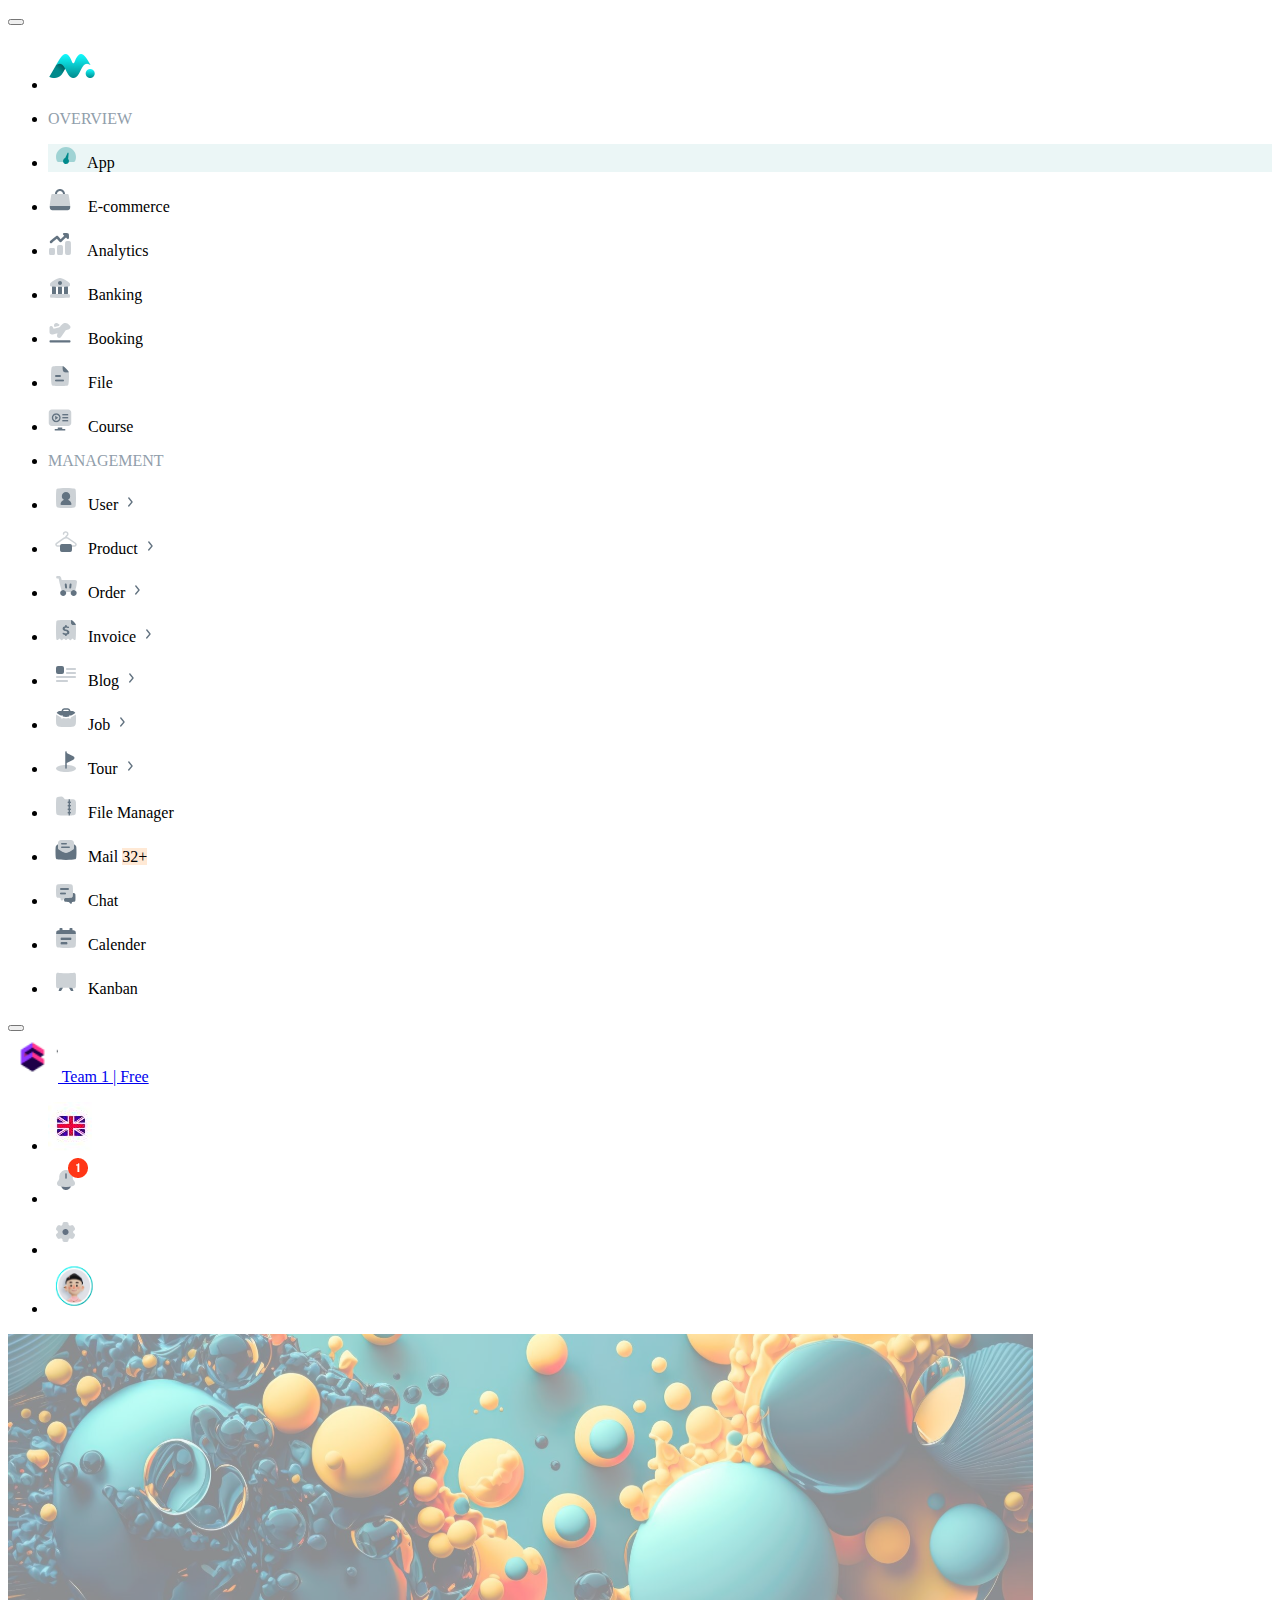
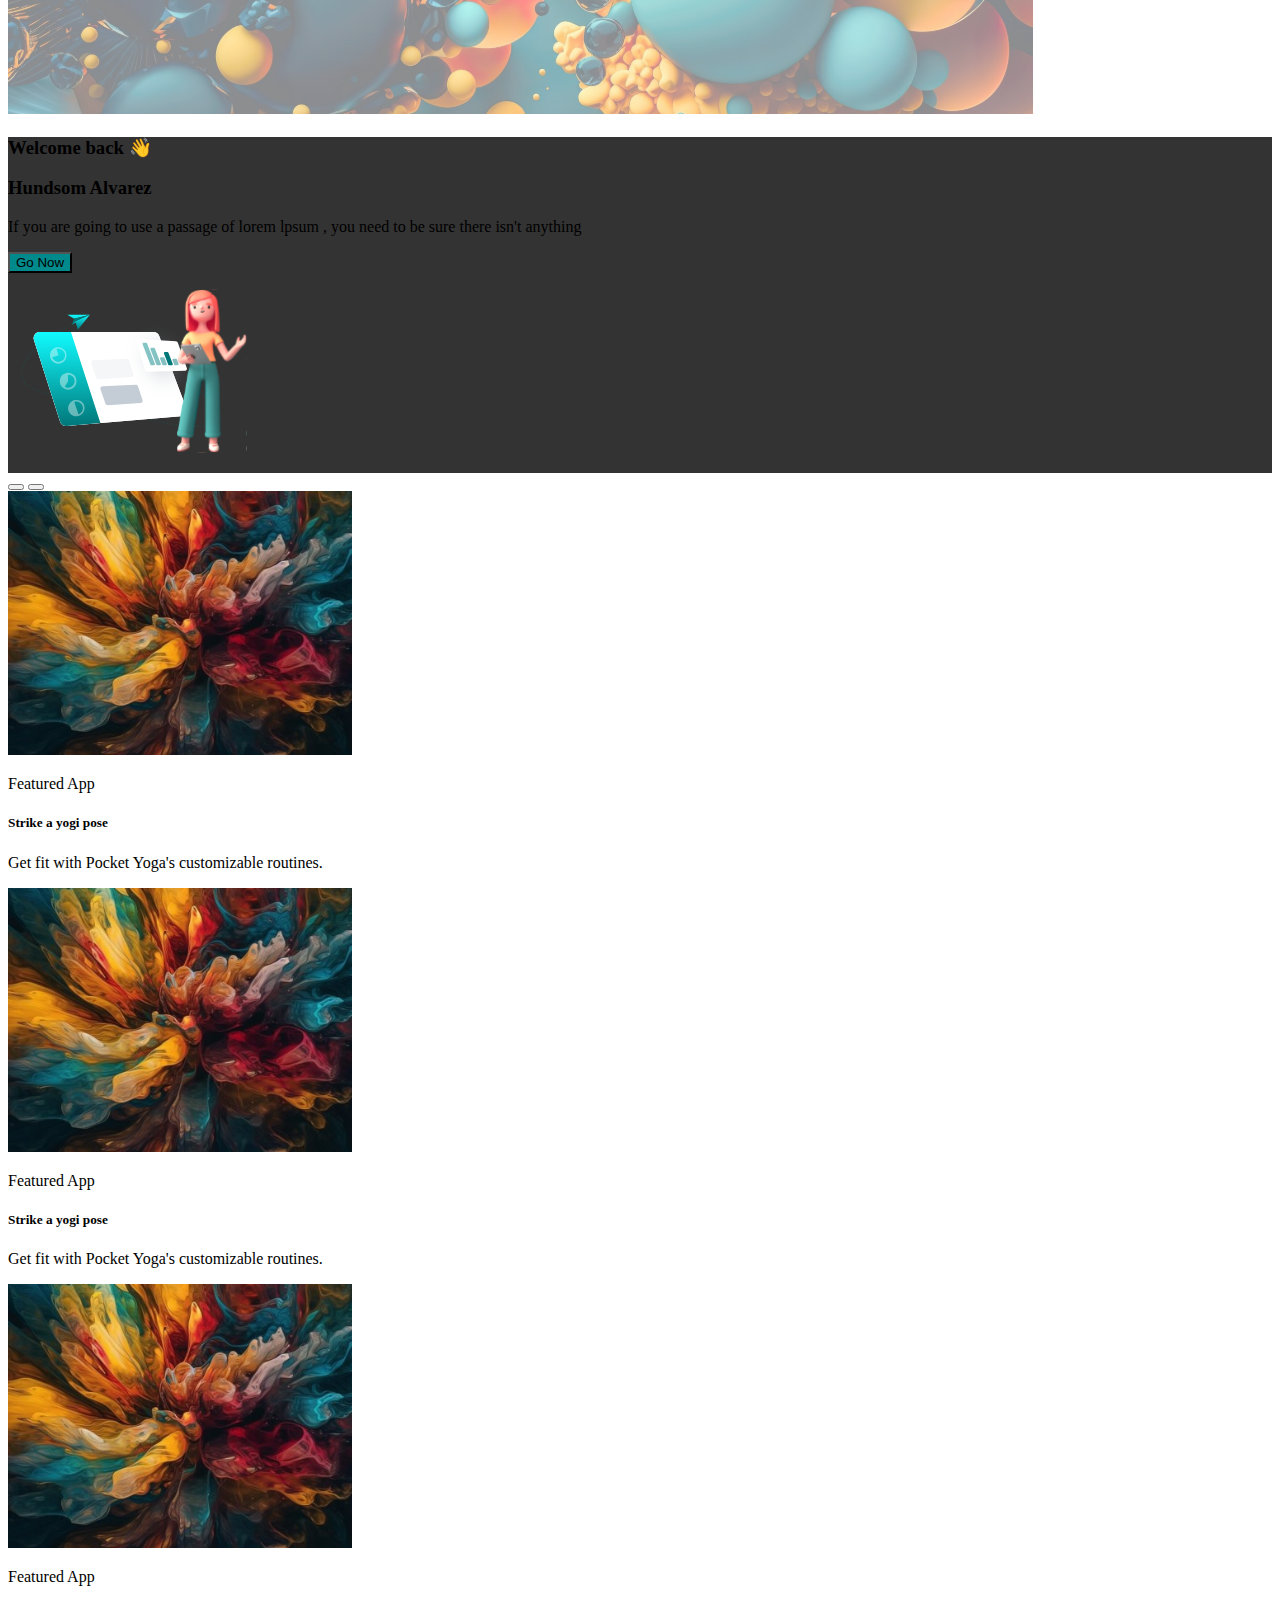
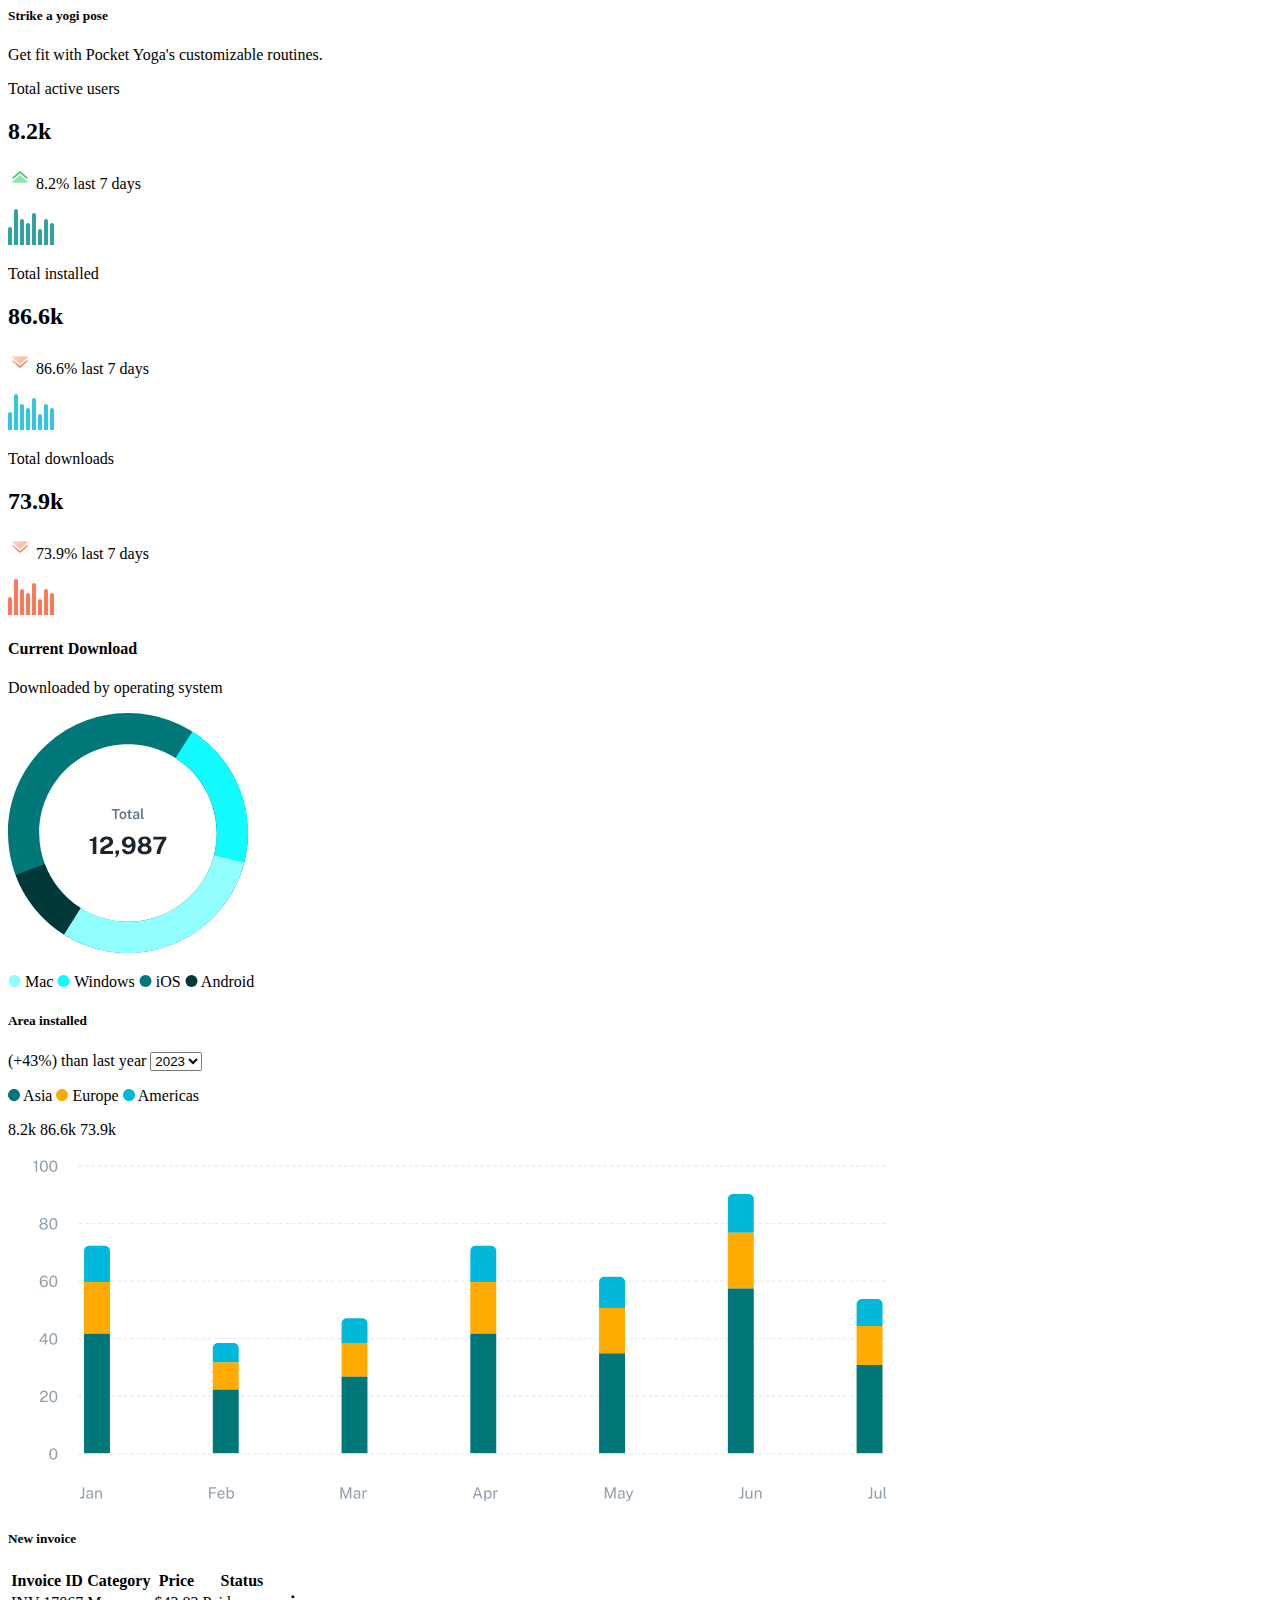
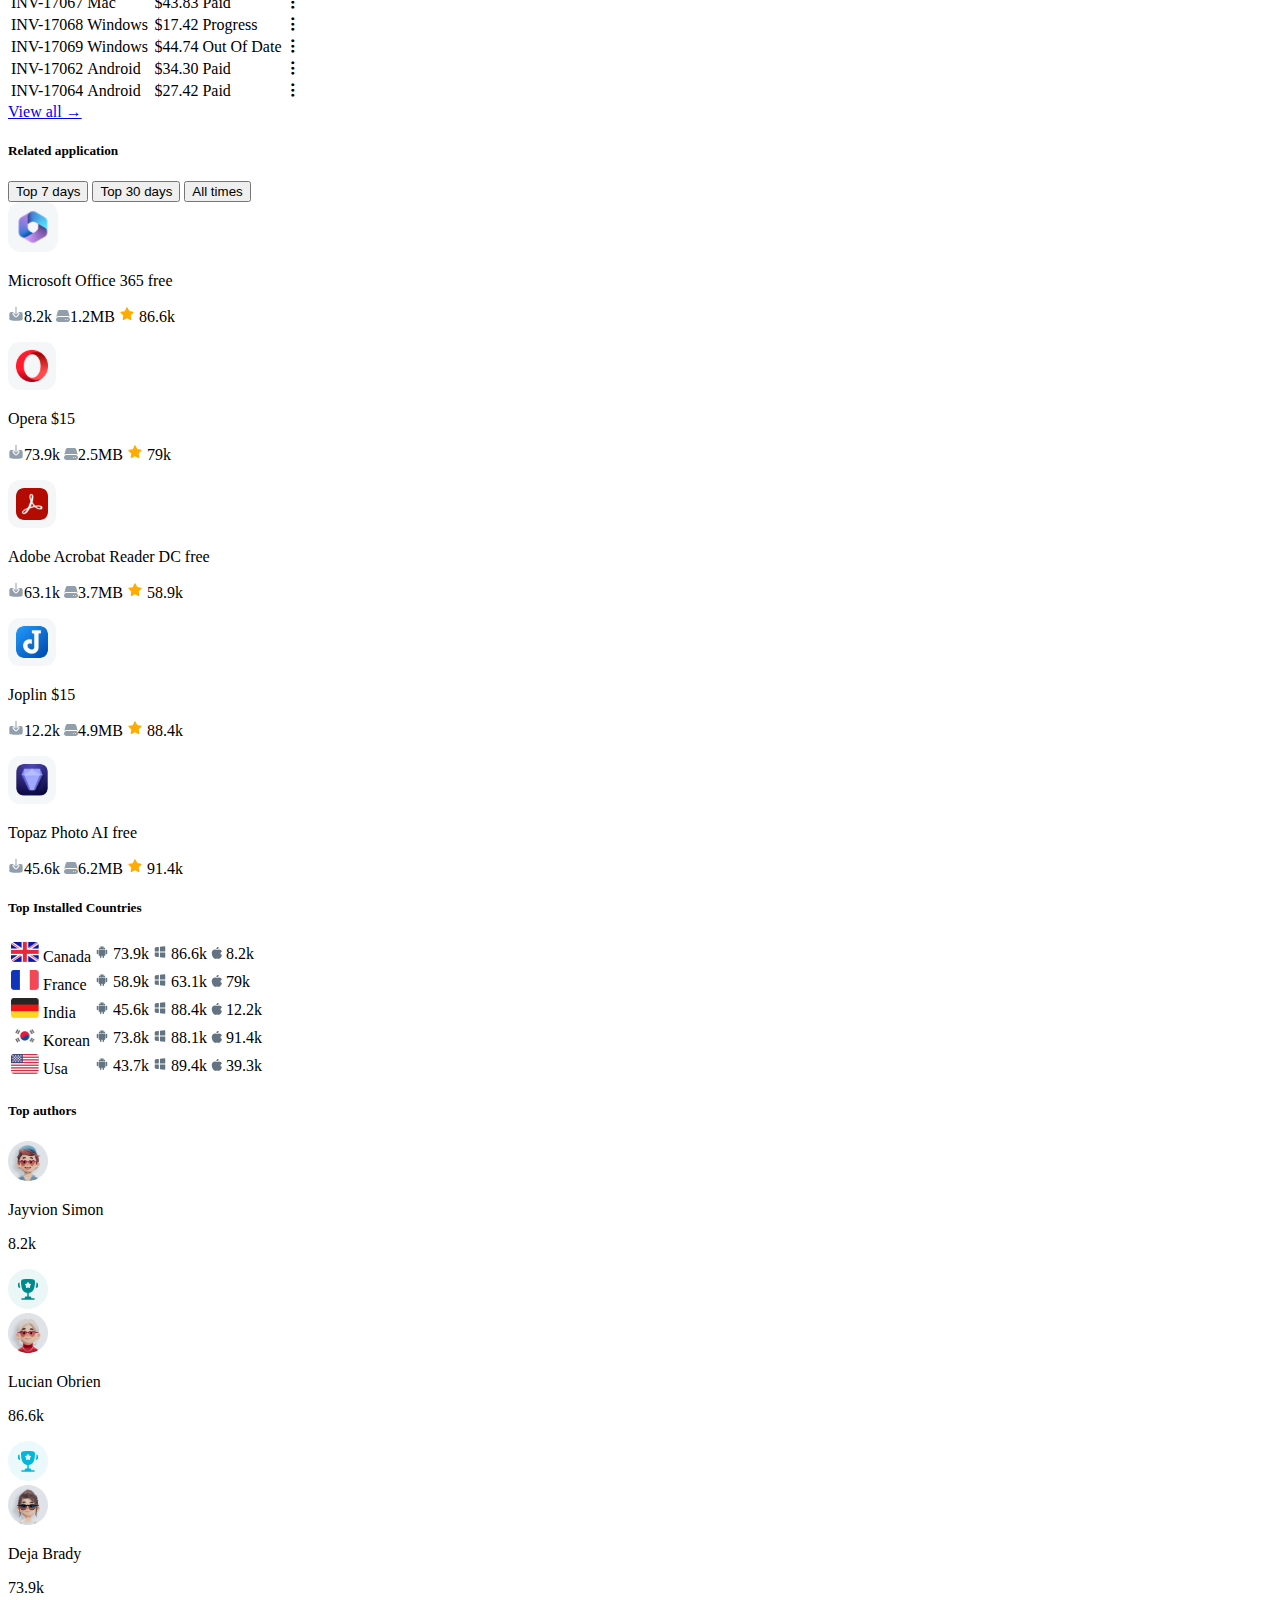
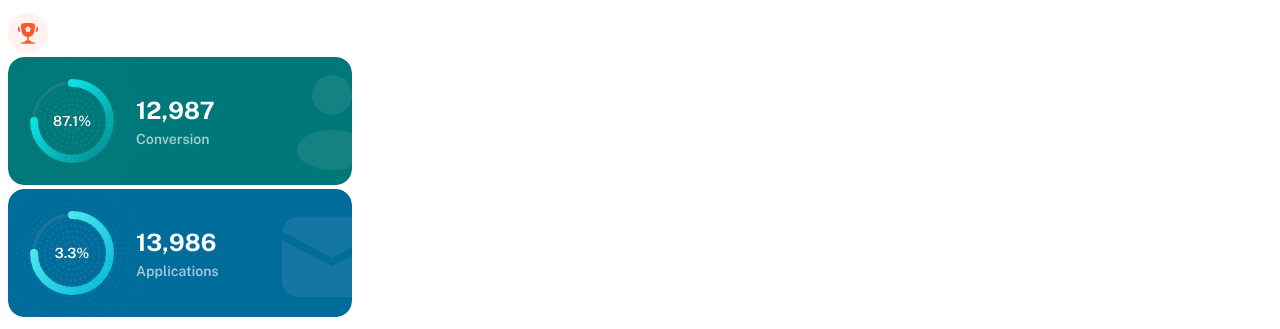
<file: index.html>
<!DOCTYPE html>
<html lang="en">

<head>
    <meta charset="UTF-8">
    <meta name="viewport" content="width=device-width, initial-scale=1.0">
    <title>Bootstrap Page Design Task</title>
    <link href="https://cdn.jsdelivr.net/npm/bootstrap@5.3.8/dist/css/bootstrap.min.css" rel="stylesheet"
        integrity="sha384-sRIl4kxILFvY47J16cr9ZwB07vP4J8+LH7qKQnuqkuIAvNWLzeN8tE5YBujZqJLB" crossorigin="anonymous">
    <link rel="stylesheet" href="index.css">
    <link rel="stylesheet" href="https://cdn.jsdelivr.net/npm/bootstrap-icons@1.11.3/font/bootstrap-icons.min.css">
</head>

<body>

    <!--sidebar-->

    <div class="container-fluid">
        <div class="row">
            <div class="col-lg-2 col-md-3 border">

                <nav class="navbar navbar-expand-md navbar-light bg-light">
                    <div class="container-fluid">
                        <a class="navbar-brand" href="#"></a>
                        <button class="navbar-toggler" type="button" data-bs-toggle="collapse"
                            data-bs-target="#navbarSupportedContent1" aria-controls="navbarSupportedContent1"
                            aria-expanded="false" aria-label="Toggle navigation">
                            <span class="navbar-toggler-icon"></span>
                        </button>
                        <div class="collapse navbar-collapse" id="navbarSupportedContent1">

                            <ul class="list-unstyled w-100">
                                <li>
                                    <p class="p-2">
                                        <img src="./assets/logo.png" alt="logo" width="48px" height="48px">
                                    </p>
                                </li>
                                <li>
                                    <p class="heading-color p-2">OVERVIEW</p>
                                </li>
                                <li class="app-row" width="250px">
                                    <p class="p-2">
                                        <img src="./assets/app-icon.svg" alt="app icon" width="36px" height="24px">
                                        App
                                    </p>
                                </li>
                                <li>
                                    <p class="p-2">
                                        <img src="./assets/e-commerce.svg" alt="app icon" width="36px" height="24px">
                                        E-commerce
                                    </p>
                                </li>
                                <li>
                                    <p class="p-2">
                                        <img src="./assets/analytics.svg" alt="analytics icon" width="36px"
                                            height="24px">
                                        Analytics
                                    </p>
                                </li>
                                <li>
                                    <p class="p-2">
                                        <img src="./assets/banking.svg" alt="banking icon" width="36px" height="24px">
                                        Banking
                                    </p>
                                </li>
                                <li>
                                    <p class="p-2">
                                        <img src="./assets/booking.svg" alt="booking icon" width="36px" height="24px">
                                        Booking
                                    </p>
                                </li>
                                <li>
                                    <p class="p-2">
                                        <img src="./assets/file.svg" alt="file icon" width="36px" height="24px">
                                        File
                                    </p>
                                </li>
                                <li>
                                    <p class="p-2">
                                        <img src="./assets/course.svg" alt="course icon" width="36px" height="24px">
                                        Course
                                    </p>
                                </li>
                                <li>
                                    <p class="heading-color p-2">MANAGEMENT</p>
                                </li>
                                <li>
                                    <p class="p-2">
                                        <span>
                                            <img src="./assets/user.svg" alt="user" width="36" height="24">
                                            User
                                        </span>
                                        <a class="text-decoration-none text-dark" data-bs-toggle="collapse" href="#user"
                                            role="button" aria-expanded="false" aria-controls="user">

                                            <img src="./assets/arrow.svg" alt="arrow" class="rotate-arrow float-end">
                                        </a>
                                    <div class="collapse ps-4" id="user">
                                    </div>
                                    </p>
                                </li>
                                <li>
                                    <p class="p-2">
                                        <span>
                                            <img src="./assets/product.svg" alt="product" width="36" height="24">
                                            Product
                                        </span>
                                        <a class="text-decoration-none text-dark" data-bs-toggle="collapse"
                                            href="#product" role="button" aria-expanded="false" aria-controls="product">

                                            <img src="./assets/arrow.svg" alt="arrow" class="rotate-arrow float-end">
                                        </a>
                                    <div class="collapse ps-4" id="product">
                                    </div>
                                    </p>
                                </li>
                                <li>
                                    <p class="p-2">
                                        <span>
                                            <img src="./assets/order.svg" alt="order" width="36" height="24">
                                            Order
                                        </span>
                                        <a class="text-decoration-none text-dark" data-bs-toggle="collapse"
                                            href="#order" role="button" aria-expanded="false" aria-controls="order">

                                            <img src="./assets/arrow.svg" alt="arrow" class="rotate-arrow float-end">
                                        </a>
                                    <div class="collapse ps-4" id="order">
                                    </div>
                                    </p>
                                </li>
                                <li>
                                    <p class="p-2">
                                        <span>
                                            <img src="./assets/invoice.svg" alt="invoice" width="36" height="24">
                                            Invoice
                                        </span>
                                        <a class="text-decoration-none text-dark" data-bs-toggle="collapse"
                                            href="#invoice" role="button" aria-expanded="false" aria-controls="invoice">

                                            <img src="./assets/arrow.svg" alt="arrow" class="rotate-arrow float-end">
                                        </a>
                                    <div class="collapse ps-4" id="invoice">
                                    </div>
                                    </p>
                                </li>
                                <li>
                                    <p class="p-2">
                                        <span>
                                            <img src="./assets/blog.svg" alt="blog" width="36px" height="24px">
                                            Blog
                                        </span>
                                        <a class="text-decoration-none text-dark" data-bs-toggle="collapse" href="#blog"
                                            role="button" aria-expanded="false" aria-controls="blog">

                                            <img src="./assets/arrow.svg" alt="arrow" class="rotate-arrow float-end">
                                        </a>
                                    <div class="collapse ps-4" id="blog">
                                    </div>
                                    </p>
                                </li>
                                <li>
                                    <p class="p-2">
                                        <span>
                                            <img src="./assets/job.svg" alt="job" width="36px" height="24px">
                                            Job
                                        </span>
                                        <a class="text-decoration-none text-dark" data-bs-toggle="collapse" href="#job"
                                            role="button" aria-expanded="false" aria-controls="job">

                                            <img src="./assets/arrow.svg" alt="arrow" class="rotate-arrow float-end">
                                        </a>
                                    <div class="collapse ps-4" id="job">
                                    </div>
                                    </p>
                                </li>
                                <li>
                                    <p class="p-2">
                                        <span>
                                            <img src="./assets/tour.svg" alt="tour" width="36px" height="24px">
                                            Tour
                                        </span>
                                        <a class="text-decoration-none text-dark" data-bs-toggle="collapse" href="#tour"
                                            role="button" aria-expanded="false" aria-controls="tour">

                                            <img src="./assets/arrow.svg" alt="arrow" class="rotate-arrow float-end">
                                        </a>
                                    <div class="collapse ps-4" id="tour">
                                    </div>
                                    </p>
                                </li>
                                <li>
                                    <p class="p-2">
                                        <img src="./assets/file-container.svg" alt="file manager" width="36px"
                                            height="24px">
                                        File Manager
                                    </p>
                                </li>
                                <li>
                                    <p class="p-2">
                                        <img src="./assets/mail.svg" alt="mail" width="36px" height="24px">
                                        Mail
                                        <span class="badge float-end text-danger text-background-color">32+</span>
                                    </p>
                                </li>
                                <li>
                                    <p class="p-2">
                                        <img src="./assets/chat.svg" alt="chat" width="36px" height="24px">
                                        Chat
                                    </p>
                                </li>
                                <li>
                                    <p class="p-2">
                                        <img src="./assets/calender.svg" alt="calender" width="36px" height="24px">
                                        Calender
                                    </p>
                                </li>
                                <li>
                                    <p class="p-2">
                                        <img src="./assets/kanban.svg" alt="kanban" width="36px" height="24px">
                                        Kanban
                                    </p>
                                </li>
                            </ul>


                        </div>
                    </div>
                </nav>

                <!--navbar-->
            </div>
            <div class="col-lg-10 col-md-9 border position-relative">
                <nav class="navbar navbar-expand-lg navbar-light bg-light d-none d-lg-block">
                    <div class="container-fluid">
                        <a class="navbar-brand" href="#"></a>
                        <button class="navbar-toggler" type="button" data-bs-toggle="collapse"
                            data-bs-target="#navbarSupportedContent" aria-controls="navbarSupportedContent"
                            aria-expanded="false" aria-label="Toggle navigation">
                            <span class="navbar-toggler-icon"></span>
                        </button>
                        <div class="collapse navbar-collapse" id="navbarSupportedContent">

                            <a class="navbar-brand fw-semibold" href="#">
                                <img src="./assets/team.png" alt="logo" width="50" height="50" class="me-2">
                                Team 1 <span class="text-muted small">| Free</span>
                            </a>

                            <ul class="navbar-nav ms-auto align-items-center">
                                <li class="nav-item me-3">
                                    <img src="./assets/flag.jpeg" alt="flag" class="rounded-circle">
                                </li>
                                <li class="nav-item me-3">
                                    <img src="./assets/notification.png" alt="notification" class="rounded-circle">
                                </li>
                                <li class="nav-item me-3">
                                    <img src="./assets/setting.png" alt="settings" class="rounded-circle">
                                </li>
                                <li class="nav-item">
                                    <img src="./assets/profile.png" alt="profile" width="55" height="55"
                                        class="rounded-circle">
                                </li>
                            </ul>
                        </div>
                    </div>
                </nav>

                <!--welcome user card-->
                <div class="row g-3 mt-2">
                    <div class="col-12 col-md-12 col-lg-8">
                        <div class="card border-0 shadow text-white position-relative rounded-4">
                            <img src="./assets/user-card-background.svg"
                                class="card-img img-fluid background-image rounded-4" alt="background image" />
                            <div class="card-img-overlay d-flex align-items-center card-background-color rounded-4">
                                <div class="row m-2 w-100">
                                    <div class="col-8 d-flex flex-column justify-content-center">
                                        <h3 class="card-tittle fw-bold mb-2">Welcome back 👋</h3>
                                        <h3 class="card-subtitle mb-2">Hundsom Alvarez</h3>
                                        <p class="card-text text-light opacity-75 mb-2">
                                            If you are going to use a passage of lorem lpsum , you
                                            need to be sure there isn't anything
                                        </p>
                                        <div>
                                            <button class="btn btn-success button-background p-2 mt-2 rounded">Go
                                                Now</button>
                                        </div>
                                    </div>
                                    <div class="col-4 text-end">
                                        <img src="./assets/user-image.svg" alt="user-image"
                                            class="img-fluid user-image" />
                                    </div>
                                </div>
                            </div>
                        </div>
                    </div>

                    <!--carousel card-->
                    <div id="carouselExampleControls" class="carousel slide col-md-12 col-lg-4 position-relative"
                        data-bs-ride="carousel">

                        <div class="position-absolute top-0 end-0 z-1 m-2 d-flex gap-2">
                            <button class="btn btn-sm" type="button" data-bs-target="#carouselExampleControls"
                                data-bs-slide="prev">
                                <span class="carousel-control-prev-icon" aria-hidden="true"></span>
                            </button>
                            <button class="btn btn-sm" type="button" data-bs-target="#carouselExampleControls"
                                data-bs-slide="next">
                                <span class="carousel-control-next-icon" aria-hidden="true"></span>
                            </button>
                        </div>

                        <div class="carousel-inner rounded-4 shadow overflow-hidden bg-dark" height="380px">

                            <div class="carousel-item active h-100">
                                <img src="./assets/image-overlay.svg" class="w-100 h-100 object-fit-cover opacity-25"
                                    alt="slide1">
                                <div class="position-absolute bottom-0 start-0 w-100 p-3 text-white">
                                    <p class="text-uppercase text-info fw-bold mb-3">Featured App</p>
                                    <h5 class="fw-bold mb-3">Strike a yogi pose</h5>
                                    <p class="mb-3">Get fit with Pocket Yoga's customizable routines.</p>
                                </div>
                            </div>

                            <div class="carousel-item h-100">
                                <img src="./assets/image-overlay.svg" class="w-100 object-fit-cover opacity-25"
                                    alt="slide2">
                                <div class="position-absolute bottom-0 start-0 w-100 p-3 text-white">
                                    <p class="text-uppercase text-info fw-bold mb-3">Featured App</p>
                                    <h5 class="fw-bold mb-3">Strike a yogi pose</h5>
                                    <p class="mb-3">Get fit with Pocket Yoga's customizable routines.</p>
                                </div>
                            </div>

                            <div class="carousel-item h-100">
                                <img src="./assets/image-overlay.svg" class="w-100 object-fit-cover opacity-25"
                                    alt="slide3">
                                <div class="position-absolute bottom-0 start-0 w-100 p-3 text-white">
                                    <p class="text-uppercase text-info fw-bold mb-3">Featured App</p>
                                    <h5 class="fw-bold mb-3">Strike a yogi pose</h5>
                                    <p class="mb-3">Get fit with Pocket Yoga's customizable routines.</p>
                                </div>
                            </div>

                        </div>
                    </div>

                    <!-- Active users cards-->
                    <!--card1-->
                    <div class="row g-2">
                        <div class="col-md-4">
                            <div class="card shadow rounded-4 border-0 h-100">
                                <div class="row m-3">
                                    <div class="col-md-8">
                                        <p class="fw-bold">Total active users</p>
                                        <h2 class="fw-bold">8.2k</h2>
                                        <p>
                                            <img src="./assets/up-arrow.svg" alt="up-arrow">
                                            8.2%
                                            <span class="bg-light">last 7 days</span>
                                        </p>
                                    </div>
                                    <div class="col-md-4 d-flex justify-content-end align-items-center">
                                        <img src="./assets/active-users.svg" alt="active users">
                                    </div>
                                </div>
                            </div>
                        </div>

                        <!--card2-->
                        <div class="col-md-4">
                            <div class="card shadow border-0 rounded-4 h-100">
                                <div class="row m-3">
                                    <div class="col-md-8">
                                        <p class="fw-bold">Total installed</p>
                                        <h2 class="fw-bold">86.6k</h2>
                                        <p>
                                            <img src="./assets/down-arrow.svg" alt="down-arrow">
                                            86.6%
                                            <span class="bg-light">last 7 days</span>
                                        </p>
                                    </div>
                                    <div class="col-md-4 d-flex justify-content-end align-items-center">
                                        <img src="./assets/installed.svg" alt="installed">
                                    </div>
                                </div>
                            </div>
                        </div>

                        <!--card3-->
                        <div class="col-md-4">
                            <div class="card shadow border-0 rounded-4 h-100">
                                <div class="row m-3">
                                    <div class="col-md-8">
                                        <p class="fw-bold">Total downloads</p>
                                        <h2 class="fw-bold">73.9k</h2>
                                        <p>
                                            <img src="./assets/down-arrow.svg" alt="down-arrow">
                                            73.9%
                                            <span class="bg-light">last 7 days</span>
                                        </p>
                                    </div>
                                    <div class="col-md-4 d-flex justify-content-end align-items-center">
                                        <img src="./assets/downloads.svg" alt="downloads">
                                    </div>
                                </div>
                            </div>
                        </div>
                    </div>

                    <!--current download card-->
                    <div class="row g-3 mt-2">
                        <div class="col-md-5 col-lg-4">
                            <div class="card rounded-4 shadow border-0 h-100">
                                <div class="row p-3 m-4">
                                    <h4 class="fw-bold">Current Download</h4>
                                    <p class="fw-light">Downloaded by operating system</p>
                                    <img src="./assets/current-download.svg" alt="current downloads" class="w-75 h-75 m-2 ms-5">
                                </div>
                                <div class="row p-3 m-3 g-3">
                                    <p>
                                        <span class="p-3">
                                            <img src="./assets/mac-dot.svg" alt="mac-dot">
                                            Mac
                                        </span>
                                        <span class="p-3">
                                            <img src="./assets/windows-dot.svg" alt="windows-dot">
                                            Windows
                                        </span>
                                        <span class="p-3">
                                            <img src="./assets/ios-dot.svg" alt="ios-dot">
                                            iOS
                                        </span>
                                        <span class="p-3">
                                            <img src="./assets/android-dot.svg" alt="android-dot">
                                            Android
                                        </span>
                                    </p>
                                </div>
                            </div>
                        </div>

                        <!--area installed card-->
                        <div class="col-md-7 col-lg-8">
                            <div class="card rounded-4 shadow border-0 h-100">
                                <div class="row p-3 m-3">
                                    <h5>Area installed</h5>
                                    <div class="dropdown">
                                        <p class="pw-light">(+43%) than last year
                                            <span class="float-end">
                                                <select class="btn btn-white border">
                                                    <option value="2023">2023</option>
                                                    <option value="2024">2024</option>
                                                    <option vlaue="2025">2025</option>
                                            </select>
                                            </span>
                                        </p>
                                        <p>
                                            <span>
                                                <img src="./assets/asia-dot.svg" alt="asia-dot">
                                                Asia
                                            </span>
                                            <span class="p-3">
                                                <img src="./assets/euope-dot.svg" alt="europe-dot">
                                                Europe
                                            </span>
                                            <span class="p-3">
                                                <img src="./assets/ameica-dot.svg" alt="america dot">
                                                Americas
                                            </span>
                                        </p>
                                        <p>
                                            <span class="fw-bold p-3">8.2k</span>
                                            <span class="fw-bold p-3">86.6k</span>
                                            <span class="fw-bold p-3">73.9k</span>
                                        </p>

                                    </div>
                                    <img src="./assets/graph.svg" alt="bar-charts" height="350px" width="900px">
                                </div>

                            </div>
                        </div>
                    </div>

                    <!--new invoice card-->
                    <div class="row g3 mt-2">
                        <div class="col-12 col-lg-8 col-md-12 g-3">
                            <div class="card shadow rounded-4 h-100 border-0">
                                <div class="px-5 pt-4 pb-2">
                                    <h5 class="m-2 fw-bold">New invoice</h5>
                                </div>

                                <div class="row g-0">
                                    <div class="table-responsive">
                                        <table class="table table-borderless text-align-center mb-0">
                                            <thead class="table-light text-center">
                                                <tr>
                                                    <th class="p-4">Invoice ID</th>
                                                    <th class="p-4">Category</th>
                                                    <th class="p-4">Price</th>
                                                    <th class="p-4">Status</th>
                                                    <th class="p-4"></th>
                                                </tr>
                                            </thead>
                                            <tbody>
                                                <tr class="text-center">
                                                    <td class="p-4">INV-17067</td>
                                                    <td class="p-4">Mac</td>
                                                    <td class="p-4">$43.83</td>
                                                    <td class="p-4">
                                                        <span
                                                            class="badge text-bg-success bg-opacity-25 text-success">Paid</span>
                                                    </td>
                                                    <td class="text-end p-2"><i class="bi bi-three-dots-vertical"></i>
                                                    </td>
                                                </tr>
                                                <tr class="text-center">
                                                    <td class="p-4">INV-17068</td>
                                                    <td class="p-4">Windows</td>
                                                    <td class="p-4">$17.42</td>
                                                    <td class="p-4">
                                                        <span
                                                            class="badge text-bg-warning bg-opacity-25 text-warning">Progress</span>
                                                    </td>
                                                    <td class="text-end p-2"><i class="bi bi-three-dots-vertical"></i>
                                                    </td>
                                                </tr>
                                                <tr class="text-center">
                                                    <td class="p-4">INV-17069</td>
                                                    <td class="p-4">Windows</td>
                                                    <td class="p-4">$44.74</td>
                                                    <td class="p-4">
                                                        <span class="badge text-bg-danger bg-opacity-25 text-danger">Out
                                                            Of Date</span>
                                                    </td>
                                                    <td class="text-end p-2"><i class="bi bi-three-dots-vertical"></i>
                                                    </td>
                                                </tr>
                                                <tr class="text-center">
                                                    <td class="p-4">INV-17062</td>
                                                    <td class="p-4">Android</td>
                                                    <td class="p-4">$34.30</td>
                                                    <td class="p-4">
                                                        <span
                                                            class="badge text-bg-success bg-opacity-25 text-success">Paid</span>
                                                    </td>
                                                    <td class="text-end p-2"><i class="bi bi-three-dots-vertical"></i>
                                                    </td>
                                                </tr>
                                                <tr class="text-center">
                                                    <td class="p-4">INV-17064</td>
                                                    <td class="p-4">Android</td>
                                                    <td class="p-4">$27.42</td>
                                                    <td class="p-4">
                                                        <span
                                                            class="badge text-bg-success bg-opacity-25 text-success">Paid</span>
                                                    </td>
                                                    <td class="text-end p-2"><i class="bi bi-three-dots-vertical"></i>
                                                    </td>
                                                </tr>
                                            </tbody>
                                        </table>
                                    </div>
                                </div>
                                <div class="text-end px-4 py-3">
                                    <a href="#" class="fw-bold text-decoration-none text-body">View all &rarr;</a>
                                </div>
                            </div>
                        </div>
                        
                        <!--related application card-->
                        <div class="col-md-12 col-lg-4 g-3">
                            <div class="card border-0 rounded-4 shadow h-100 w-100">
                                <h5 class="p-3 mt-3 fw-bold">Related application</h5>
                                <nav class="navbar navbar-light bg-light ms-3 me-4 p-2">
                                    <form class="form-inline">
                                        <button class="btn btn-outline-secondary ps-4 pe-4 border-0 rounded m-2"
                                            type="button">
                                            Top 7 days
                                        </button>
                                        <button class="btn btn btn-outline-secondary ps-4 pe-4 border-0  rounded m-2"
                                            type="button">
                                            Top 30 days
                                        </button>
                                        <button class="btn btn btn-outline-secondary ps-4 pe-4 border-0 rounded m-2"
                                            type="button">
                                            All times
                                        </button>
                                    </form>
                                </nav>

                                <!--for microsoft-->
                                <div class="row p-1">
                                    <div class="col-md-3 mt-2 ps-md-5 ps-lg-5">
                                        <img src="./assets/microsoft.svg" alt="microsoft logo" width="50px" />
                                    </div>
                                    <div class="col-md-9">
                                        <p class="fw-bold text-start">
                                            Microsoft Office 365
                                            <span
                                                class="bg-secondary bg-opacity-50 fw-light ps-2 pe-2 rounded">free</span>
                                        </p>
                                        <p class="text-start">
                                            <img src="./assets/download.svg" alt="download" class="ps-1 pe-1" /><span
                                                class="fw-light ps-1 pe-1">8.2k</span>
                                            <img src="./assets/upload.svg" alt="upload" class="ps-1 pe-1" /><span
                                                class="fw-light ps-1 pe-1">1.2MB</span>
                                            <img src="./assets/star.svg" alt="star" class="ps-1 pe-1" />
                                            <span class="fw-light ps-1 pe-1">86.6k</span>
                                        </p>
                                    </div>
                                </div>

                                <!--for opera-->
                                <div class="row p-1">
                                    <div class="col-md-3 ps-md-5">
                                        <img src="./assets/opera.svg" alt="opera logo" />
                                    </div>
                                    <div class="col-md-9">
                                        <p class="fw-bold text-start">
                                            Opera
                                            <span
                                                class="bg-success bg-opacity-50 fw-light p-1 ps-2 pe-2 rounded text-success fw-bold">$15</span>
                                        </p>
                                        <p class="text-start">
                                            <img src="./assets/download.svg" alt="download" class="ps-1 pe-1" /><span
                                                class="fw-light ps-1 pe-1">73.9k</span>
                                            <img src="./assets/upload.svg" alt="upload" class="ps-1 pe-1" /><span
                                                class="fw-light ps-1 pe-1">2.5MB</span>
                                            <img src="./assets/star.svg" alt="star" class="ps-1 pe-1" />
                                            <span class="fw-light ps-1 pe-1">79k</span>
                                        </p>
                                    </div>
                                </div>

                                <!--for adobe-->
                                <div class="row p-1">
                                    <div class="col-md-3 ps-md-5">
                                        <img src="./assets/adobe.svg" alt="adobe logo" />
                                    </div>
                                    <div class="col-md-9">
                                        <p class="fw-bold text-start">
                                            Adobe Acrobat Reader DC
                                            <span
                                                class="bg-secondary bg-opacity-50 fw-light ps-2 pe-2 rounded">free</span>
                                        </p>
                                        <p class="text-start">
                                            <img src="./assets/download.svg" alt="download" class="ps-1 pe-1" /><span
                                                class="fw-light ps-1 pe-1">63.1k</span>
                                            <img src="./assets/upload.svg" alt="upload" class="ps-1 pe-1" /><span
                                                class="fw-light ps-1 pe-1">3.7MB</span>
                                            <img src="./assets/star.svg" alt="star" class="ps-1 pe-1" />
                                            <span class="fw-light ps-1 pe-1">58.9k</span>
                                        </p>
                                    </div>
                                </div>

                                <!--for joplin-->
                                <div class="row p-1">
                                    <div class="col-md-3 ps-md-5">
                                        <img src="./assets/joplin.svg" alt="joplin logo" />
                                    </div>
                                    <div class="col-md-9">
                                        <p class="fw-bold text-start">
                                            Joplin
                                            <span
                                                class="bg-success bg-opacity-50 fw-light p-1 ps-2 pe-2 rounded text-success fw-bold">$15</span>
                                        </p>
                                        <p class="text-start">
                                            <img src="./assets/download.svg" alt="download" class="ps-1 pe-1" /><span
                                                class="fw-light ps-1 pe-1">12.2k</span>
                                            <img src="./assets/upload.svg" alt="upload" class="ps-1 pe-1" /><span
                                                class="fw-light ps-1 pe-1">4.9MB</span>
                                            <img src="./assets/star.svg" alt="star" class="ps-1 pe-1" />
                                            <span class="fw-light ps-1 pe-1">88.4k</span>
                                        </p>
                                    </div>
                                </div>

                                <!--for topaz-->
                                <div class="row p-1">
                                    <div class="col-md-3 ps-md-5">
                                        <img src="./assets/topaz.svg" alt="topaz logo" />
                                    </div>
                                    <div class="col-md-9">
                                        <p class="fw-bold text-start">
                                            Topaz Photo AI
                                            <span
                                                class="bg-secondary bg-opacity-50 fw-light ps-2 pe-2 rounded">free</span>
                                        </p>
                                        <p class="text-start">
                                            <img src="./assets/download.svg" alt="download" class="ps-1 pe-1" /><span
                                                class="fw-light ps-1 pe-1">45.6k</span>
                                            <img src="./assets/upload.svg" alt="upload" class="ps-1 pe-1" /><span
                                                class="fw-light ps-1 pe-1">6.2MB</span>
                                            <img src="./assets/star.svg" alt="star" class="ps-1 pe-1" />
                                            <span class="fw-light ps-1 pe-1">91.4k</span>
                                        </p>
                                    </div>
                                </div>


                            </div>
                        </div>


                    </div>
                    <!--top installed countries card-->
                    <div class="row mt-2 mb-3">
                        <div class="col-lg-4 col-md-6 g-3">
                            <div class="card h-100 shadow rounded-4 border-0">
                                <div class="px-5 pt-4 pb-1">
                                    <h5 class="fw-bold">Top Installed Countries</h5>
                                </div>

                                <div class="table-responsive px-4">
                                    <table class="table table-borderless text-align-center mb-0">
                                        <tbody>
                                            <tr class="text-center">
                                                <td class="p-3"><img src="./assets/canada.svg" alt="canada"> Canada
                                                </td>
                                                <td class="p-3"><img src="./assets/android.svg" alt="android"> 73.9k
                                                </td>
                                                <td class="p-3"><img src="./assets/windows.svg" alt="windows"> 86.6k
                                                </td>
                                                <td class="p-3"><img src="./assets/apple.svg" alt="apple"> 8.2k</td>
                                            </tr>
                                            <tr class="text-center">
                                                <td class="p-3"><img src="./assets/france.svg" alt="france"> France
                                                </td>
                                                <td class="p-3"><img src="./assets/android.svg" alt="android"> 58.9k
                                                </td>
                                                <td class="p-3"><img src="./assets/windows.svg" alt="windows"> 63.1k
                                                </td>
                                                <td class="p-3"><img src="./assets/apple.svg" alt="apple"> 79k</td>
                                            </tr>
                                            <tr class="text-center">
                                                <td class="p-3"><img src="./assets/india.svg" alt="india"> India</td>
                                                <td class="p-3"><img src="./assets/android.svg" alt="android"> 45.6k
                                                </td>
                                                <td class="p-3"><img src="./assets/windows.svg" alt="windows"> 88.4k
                                                </td>
                                                <td class="p-3"><img src="./assets/apple.svg" alt="apple"> 12.2k</td>
                                            </tr>
                                            <tr class="text-center">
                                                <td class="p-3"><img src="./assets/korea.svg" alt="korean"> Korean</td>
                                                <td class="p-3"><img src="./assets/android.svg" alt="android"> 73.8k
                                                </td>
                                                <td class="p-3"><img src="./assets/windows.svg" alt="windows"> 88.1k
                                                </td>
                                                <td class="p-3"><img src="./assets/apple.svg" alt="apple"> 91.4k</td>
                                            </tr>
                                            <tr class="text-center">
                                                <td class="p-3"><img src="./assets/usa.svg" alt="usa"> Usa</td>
                                                <td class="p-3"><img src="./assets/android.svg" alt="android"> 43.7k
                                                </td>
                                                <td class="p-3"><img src="./assets/windows.svg" alt="windows"> 89.4k
                                                </td>
                                                <td class="p-3"><img src="./assets/apple.svg" alt="apple"> 39.3k</td>
                                            </tr>
                                        </tbody>
                                    </table>
                                </div>


                            </div>
                        </div>
                        <!--top authors card-->
                        <div class="col-lg-4 col-md-6 g-3">
                            <div class="card h-100 border-0 rounded-4 shadow">
                                <h5 class="p-4 mt-2 fw-bold">Top authors</h5>
                                <div class="row text-center">
                                    <div class="col-md-8">
                                        <div class="row">
                                            <div class="col-md-6">
                                                <img src="./assets/author1.svg" alt="author1">
                                            </div>
                                            <div class="col-md-6">
                                                <p class="fw-bold">Jayvion Simon</p>
                                                <p class="fw-light">8.2k</p>
                                            </div>
                                        </div>
                                    </div>
                                    <div class="col-md-4">
                                        <img src="./assets/trophy1.svg" alt="trophy1">
                                    </div>
                                </div>

                                <div class="row text-center">
                                    <div class="col-md-8">
                                        <div class="row">
                                            <div class="col-md-6">
                                                <img src="./assets/author2.svg" alt="author2">
                                            </div>
                                            <div class="col-md-6">
                                                <p class="fw-bold">Lucian Obrien</p>
                                                <p class="fw-light">86.6k</p>
                                            </div>
                                        </div>
                                    </div>
                                    <div class="col-md-4">
                                        <img src="./assets/trophy2.svg" alt="trophy2">
                                    </div>
                                </div>


                                <div class="row text-center">
                                    <div class="col-md-8">
                                        <div class="row">
                                            <div class="col-md-6">
                                                <img src="./assets/author3.svg" alt="author3">
                                            </div>
                                            <div class="col-md-6">
                                                <p class="fw-bold">Deja Brady</p>
                                                <p class="fw-light">73.9k</p>
                                            </div>
                                        </div>
                                    </div>
                                    <div class="col-md-4">
                                        <img src="./assets/trophy3.svg" alt="trophy3">
                                    </div>
                                </div>
                            </div>

                        </div>

                        <!--conversion and application-->
                        <div class="col-lg-4 g-3">
                            <div class="card rounded-4 shadow border-0 h-100">
                                <div class="row p-2 m-2">
                                    <img src="./assets/conversion.svg" alt="conversion">
                                </div>
                                <div class="row p-2 m-2">
                                    <img src="./assets/application.svg" alt="application">
                                </div>
                            </div>
                        </div>

                    </div>

                </div>
            </div>
        </div>
        <script src="https://cdn.jsdelivr.net/npm/bootstrap@5.3.8/dist/js/bootstrap.bundle.min.js"
            integrity="sha384-FKyoEForCGlyvwx9Hj09JcYn3nv7wiPVlz7YYwJrWVcXK/BmnVDxM+D2scQbITxI"
            crossorigin="anonymous"></script>
</body>

</html>
</file>
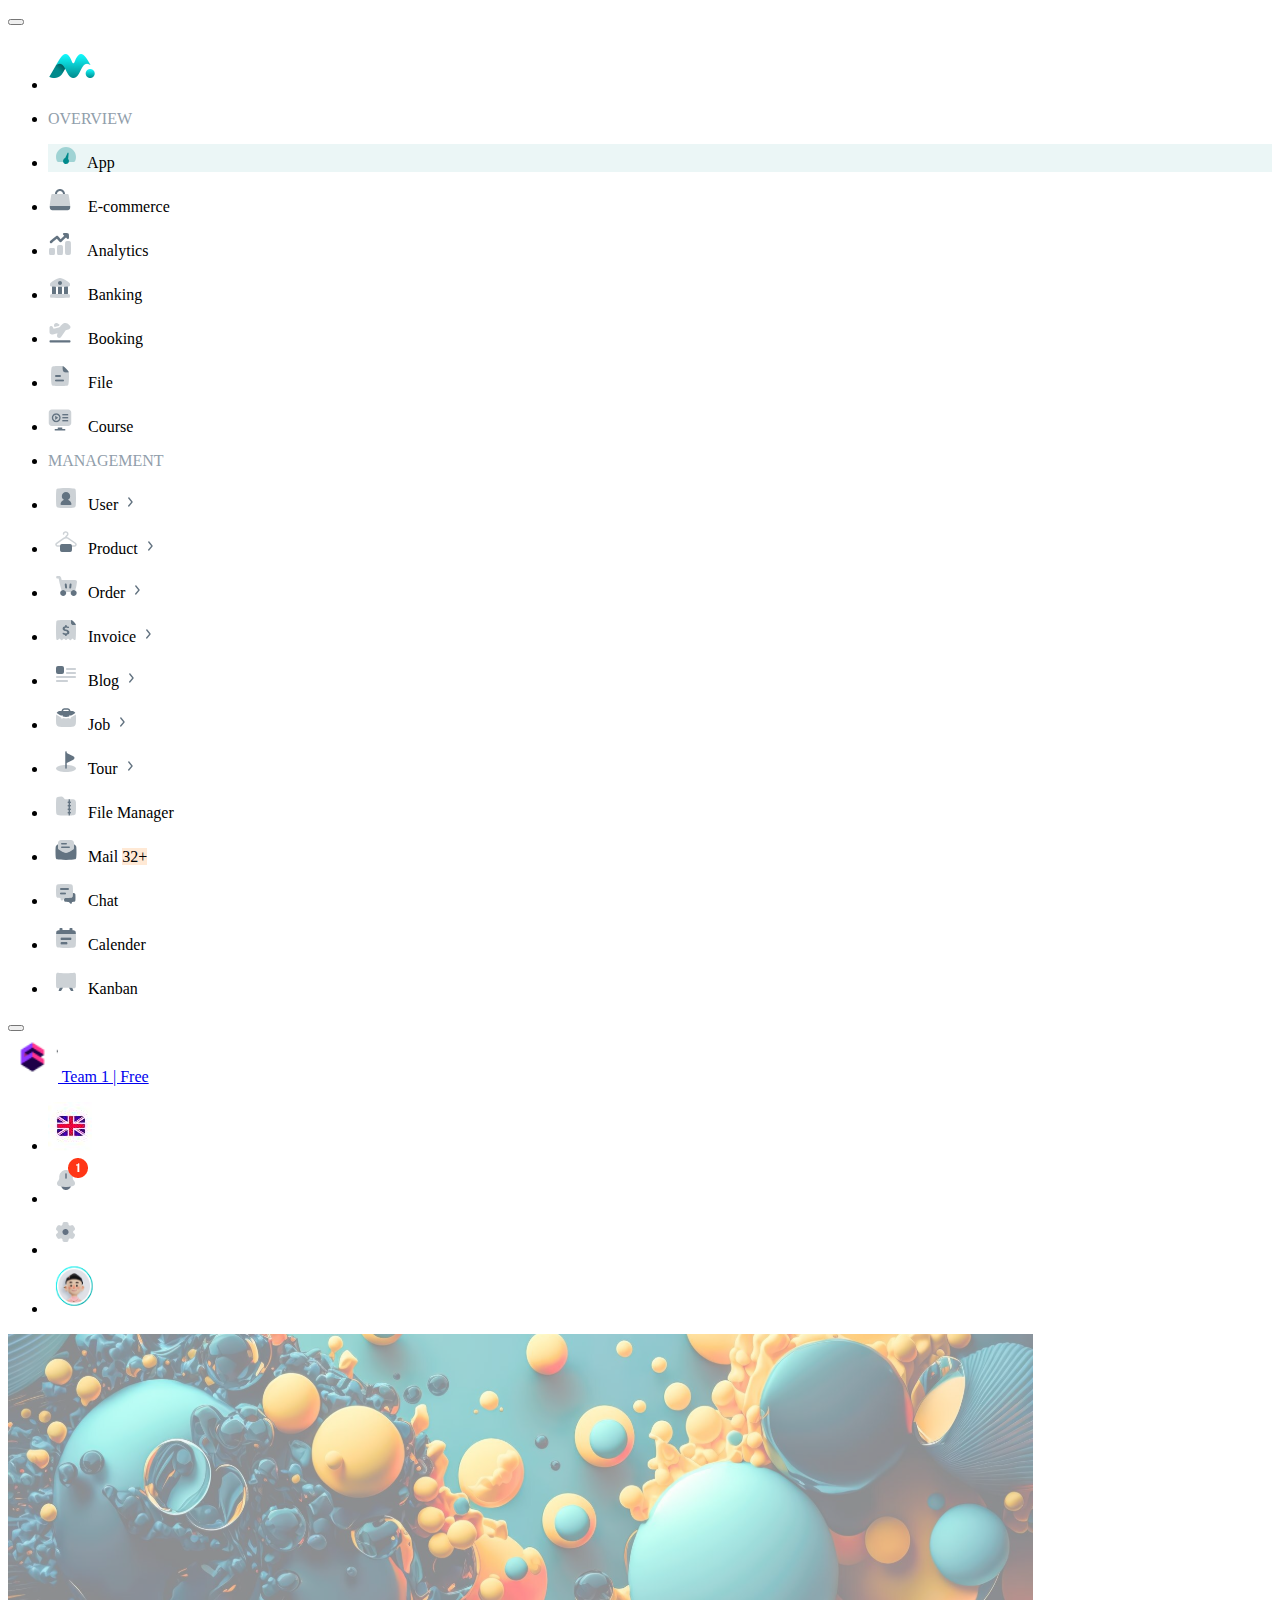
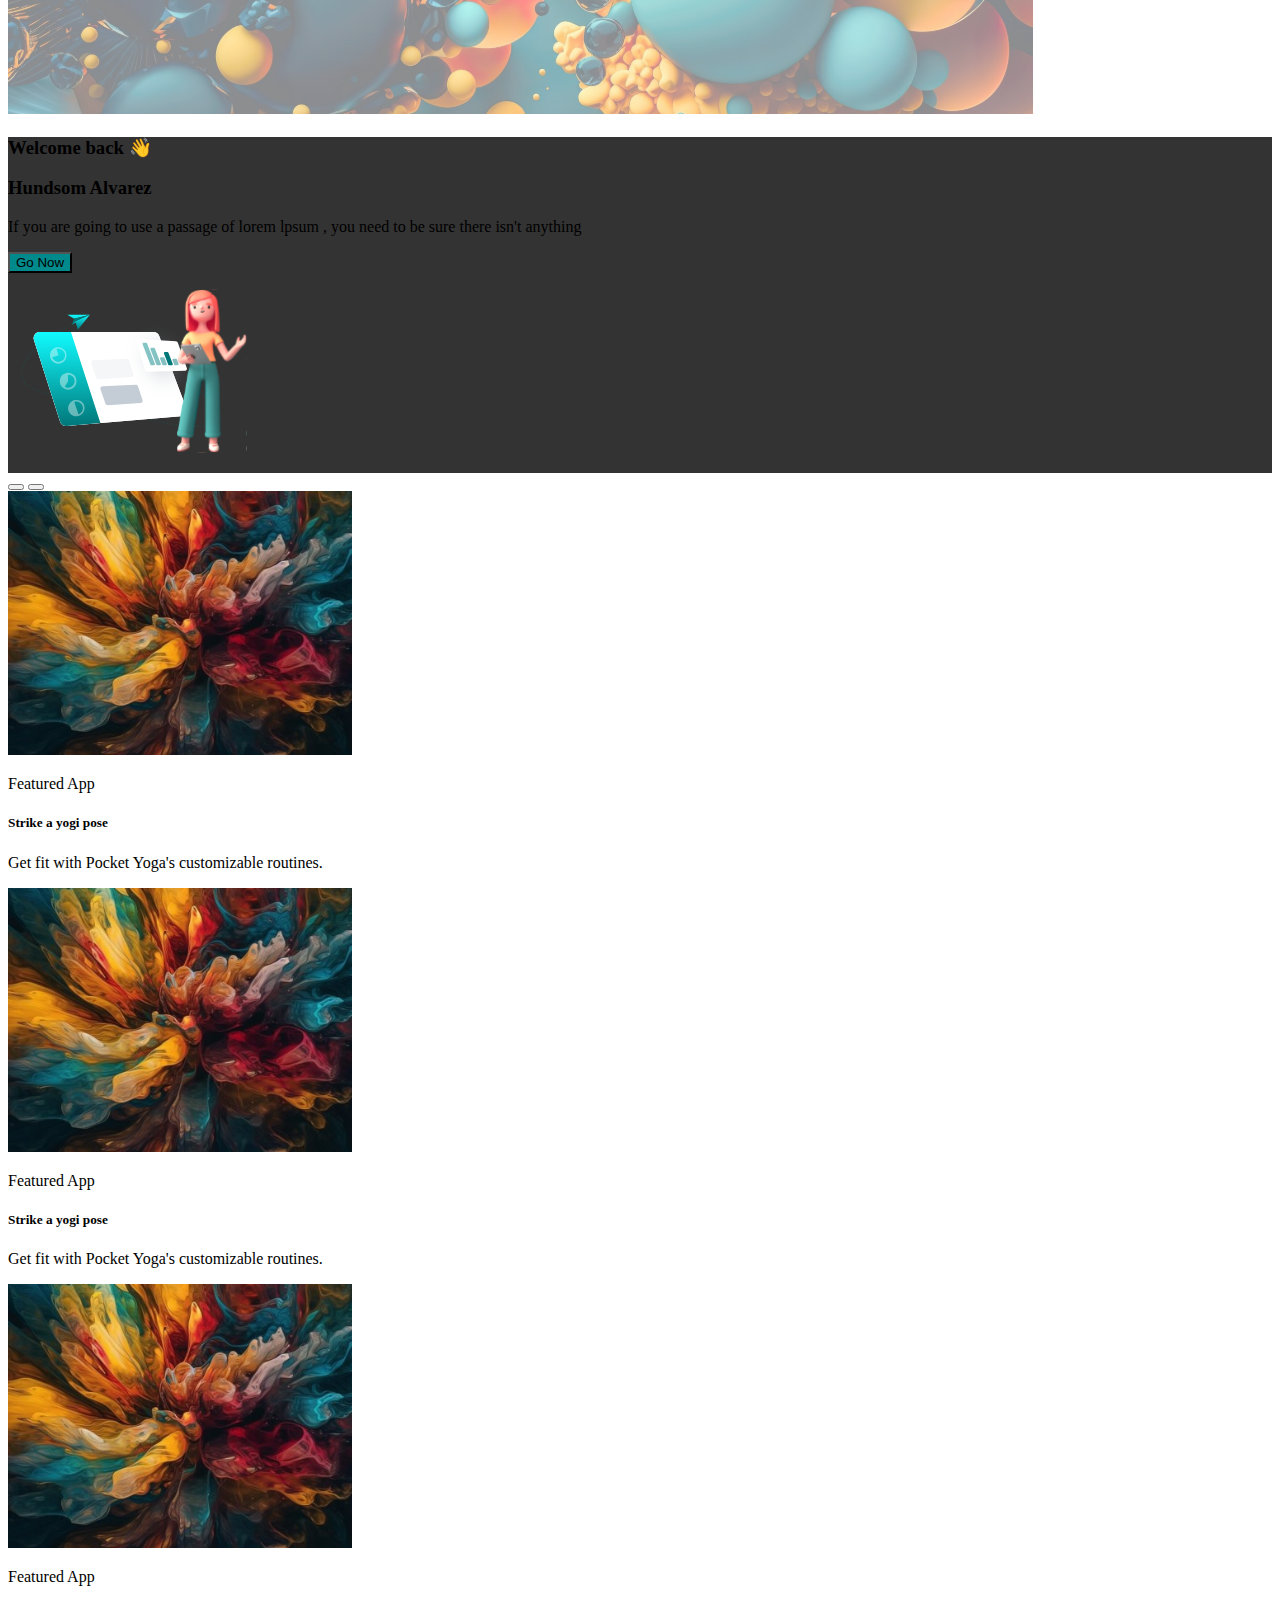
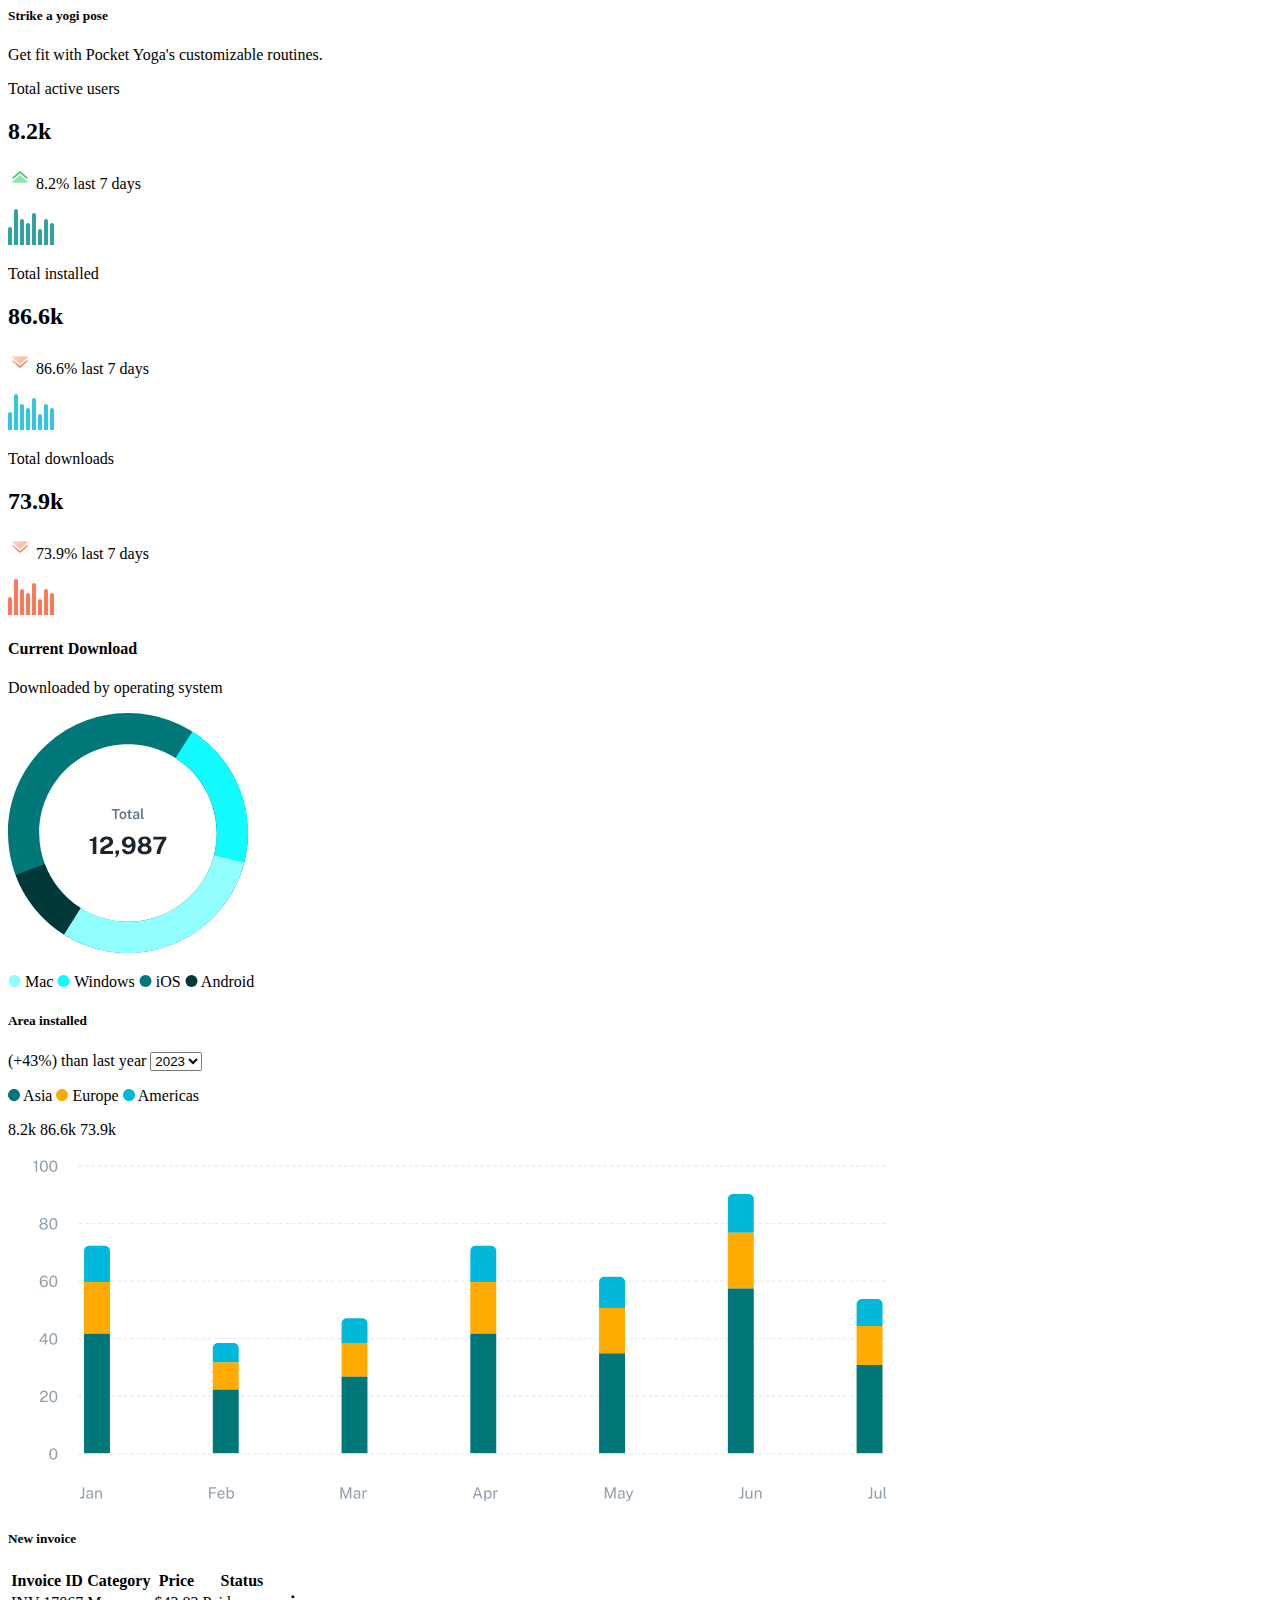
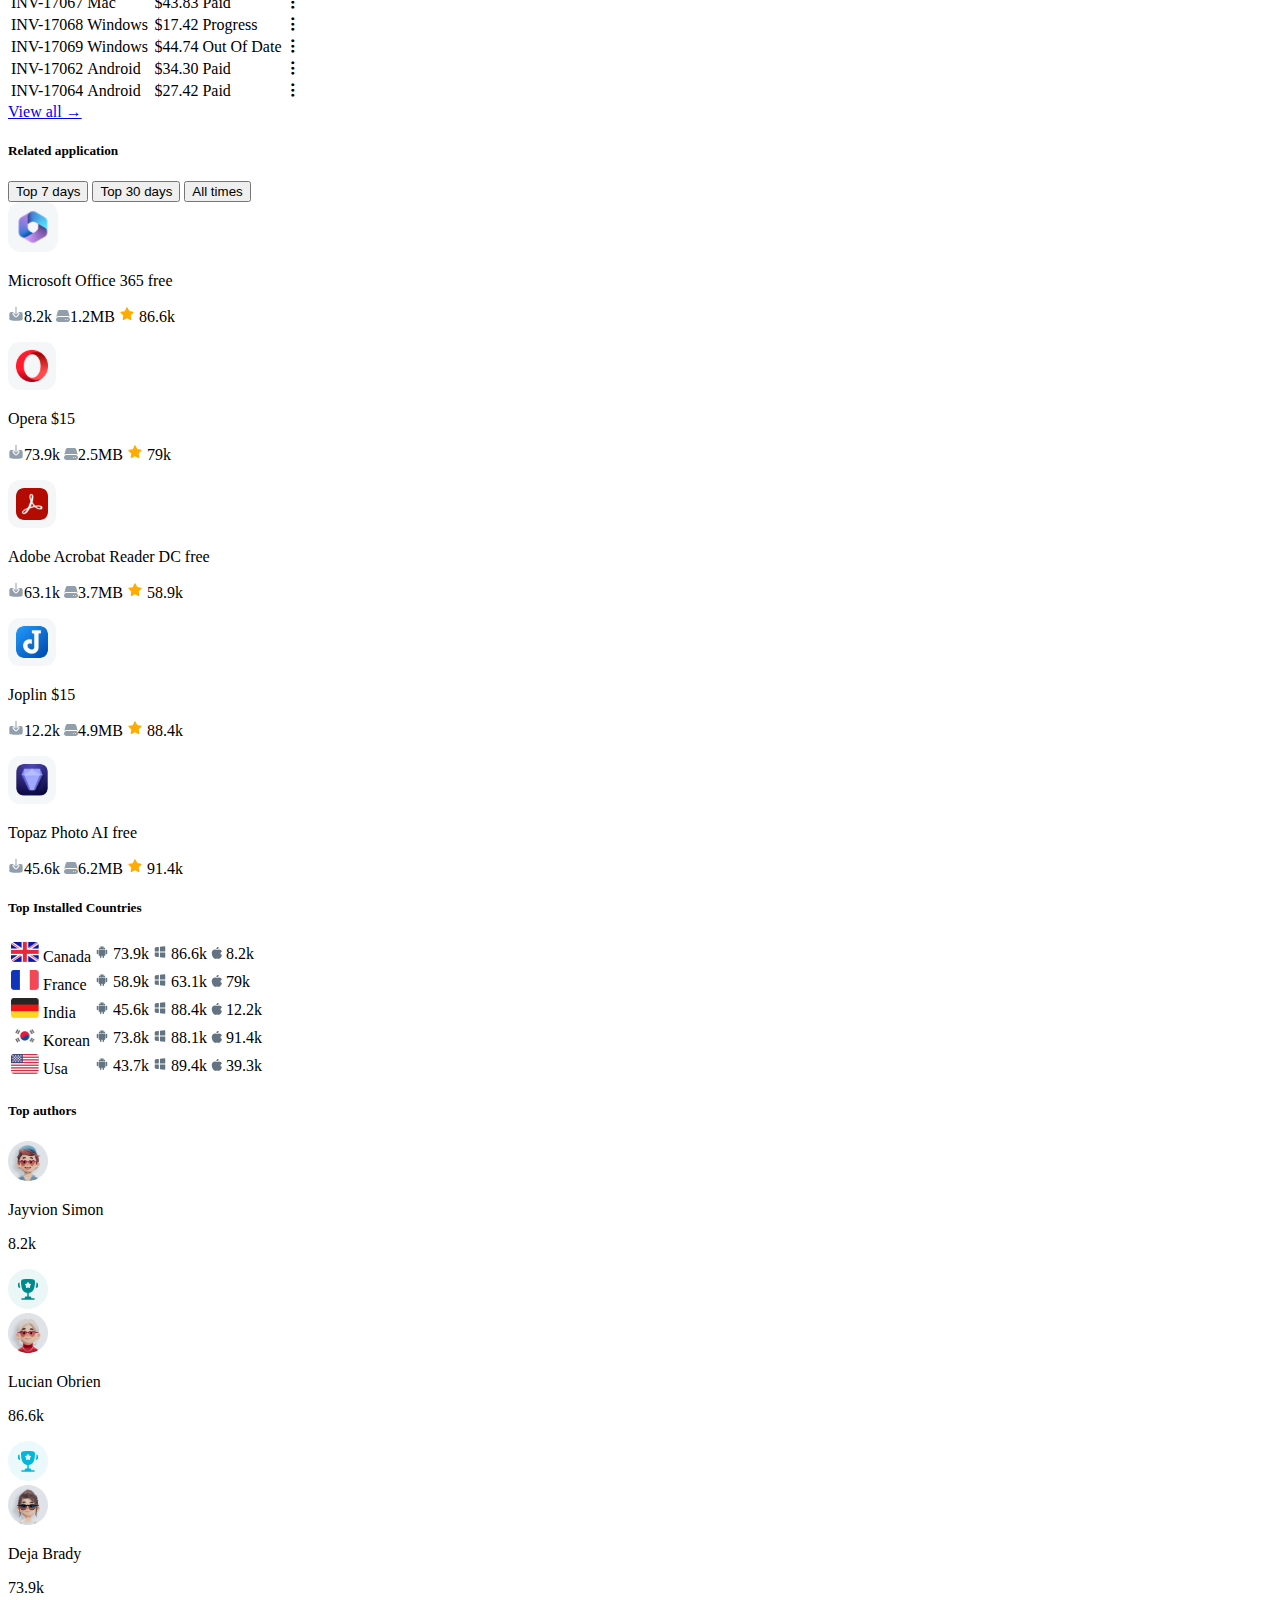
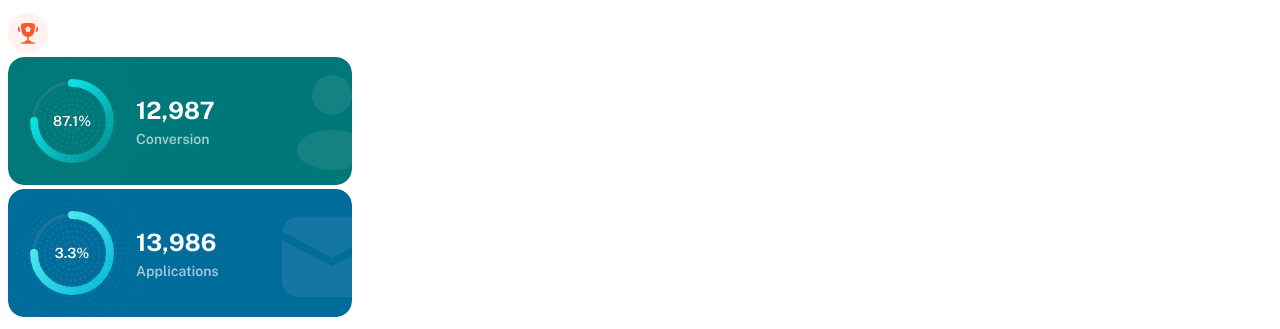
<file: Page Design Bootstrap Task/index.html>
<!DOCTYPE html>
<html lang="en">

<head>
    <meta charset="UTF-8">
    <meta name="viewport" content="width=device-width, initial-scale=1.0">
    <title>Bootstrap Page Design Task</title>
    <link href="https://cdn.jsdelivr.net/npm/bootstrap@5.3.8/dist/css/bootstrap.min.css" rel="stylesheet"
        integrity="sha384-sRIl4kxILFvY47J16cr9ZwB07vP4J8+LH7qKQnuqkuIAvNWLzeN8tE5YBujZqJLB" crossorigin="anonymous">
    <link rel="stylesheet" href="index.css">
    <link rel="stylesheet" href="https://cdn.jsdelivr.net/npm/bootstrap-icons@1.11.3/font/bootstrap-icons.min.css">
</head>

<body>

    <!--sidebar-->

    <div class="container-fluid">
        <div class="row">
            <div class="col-lg-2 col-md-3 border">

                <nav class="navbar navbar-expand-lg navbar-light bg-light">
                    <div class="container-fluid">
                        <a class="navbar-brand" href="#"></a>
                        <button class="navbar-toggler" type="button" data-bs-toggle="collapse"
                            data-bs-target="#navbarSupportedContent1" aria-controls="navbarSupportedContent1"
                            aria-expanded="false" aria-label="Toggle navigation">
                            <span class="navbar-toggler-icon"></span>
                        </button>
                        <div class="collapse navbar-collapse" id="navbarSupportedContent1">

                            <ul class="list-unstyled w-100">
                                <li>
                                    <p class="p-2">
                                        <img src="./assets/logo.png" alt="logo" width="48px" height="48px">
                                    </p>
                                </li>
                                <li>
                                    <p class="heading-color p-2">OVERVIEW</p>
                                </li>
                                <li class="app-row" width="250px">
                                    <p class="p-2">
                                        <img src="./assets/app-icon.svg" alt="app icon" width="36px" height="24px">
                                        App
                                    </p>
                                </li>
                                <li>
                                    <p class="p-2">
                                        <img src="./assets/e-commerce.svg" alt="app icon" width="36px" height="24px">
                                        E-commerce
                                    </p>
                                </li>
                                <li>
                                    <p class="p-2">
                                        <img src="./assets/analytics.svg" alt="analytics icon" width="36px"
                                            height="24px">
                                        Analytics
                                    </p>
                                </li>
                                <li>
                                    <p class="p-2">
                                        <img src="./assets/banking.svg" alt="banking icon" width="36px" height="24px">
                                        Banking
                                    </p>
                                </li>
                                <li>
                                    <p class="p-2">
                                        <img src="./assets/booking.svg" alt="booking icon" width="36px" height="24px">
                                        Booking
                                    </p>
                                </li>
                                <li>
                                    <p class="p-2">
                                        <img src="./assets/file.svg" alt="file icon" width="36px" height="24px">
                                        File
                                    </p>
                                </li>
                                <li>
                                    <p class="p-2">
                                        <img src="./assets/course.svg" alt="course icon" width="36px" height="24px">
                                        Course
                                    </p>
                                </li>
                                <li>
                                    <p class="heading-color p-2">MANAGEMENT</p>
                                </li>
                                <li>
                                    <p class="p-2">
                                        <span>
                                            <img src="./assets/user.svg" alt="user" width="36" height="24">
                                            User
                                        </span>
                                        <a class="text-decoration-none text-dark" data-bs-toggle="collapse" href="#user"
                                            role="button" aria-expanded="false" aria-controls="user">

                                            <img src="./assets/arrow.svg" alt="arrow" class="rotate-arrow float-end">
                                        </a>
                                    <div class="collapse ps-4" id="user">
                                    </div>
                                    </p>
                                </li>
                                <li>
                                    <p class="p-2">
                                        <span>
                                            <img src="./assets/product.svg" alt="product" width="36" height="24">
                                            Product
                                        </span>
                                        <a class="text-decoration-none text-dark" data-bs-toggle="collapse"
                                            href="#product" role="button" aria-expanded="false" aria-controls="product">

                                            <img src="./assets/arrow.svg" alt="arrow" class="rotate-arrow float-end">
                                        </a>
                                    <div class="collapse ps-4" id="product">
                                    </div>
                                    </p>
                                </li>
                                <li>
                                    <p class="p-2">
                                        <span>
                                            <img src="./assets/order.svg" alt="order" width="36" height="24">
                                            Order
                                        </span>
                                        <a class="text-decoration-none text-dark" data-bs-toggle="collapse"
                                            href="#order" role="button" aria-expanded="false" aria-controls="order">

                                            <img src="./assets/arrow.svg" alt="arrow" class="rotate-arrow float-end">
                                        </a>
                                    <div class="collapse ps-4" id="order">
                                    </div>
                                    </p>
                                </li>
                                <li>
                                    <p class="p-2">
                                        <span>
                                            <img src="./assets/invoice.svg" alt="invoice" width="36" height="24">
                                            Invoice
                                        </span>
                                        <a class="text-decoration-none text-dark" data-bs-toggle="collapse"
                                            href="#invoice" role="button" aria-expanded="false" aria-controls="invoice">

                                            <img src="./assets/arrow.svg" alt="arrow" class="rotate-arrow float-end">
                                        </a>
                                    <div class="collapse ps-4" id="invoice">
                                    </div>
                                    </p>
                                </li>
                                <li>
                                    <p class="p-2">
                                        <span>
                                            <img src="./assets/blog.svg" alt="blog" width="36px" height="24px">
                                            Blog
                                        </span>
                                        <a class="text-decoration-none text-dark" data-bs-toggle="collapse" href="#blog"
                                            role="button" aria-expanded="false" aria-controls="blog">

                                            <img src="./assets/arrow.svg" alt="arrow" class="rotate-arrow float-end">
                                        </a>
                                    <div class="collapse ps-4" id="blog">
                                    </div>
                                    </p>
                                </li>
                                <li>
                                    <p class="p-2">
                                        <span>
                                            <img src="./assets/job.svg" alt="job" width="36px" height="24px">
                                            Job
                                        </span>
                                        <a class="text-decoration-none text-dark" data-bs-toggle="collapse" href="#job"
                                            role="button" aria-expanded="false" aria-controls="job">

                                            <img src="./assets/arrow.svg" alt="arrow" class="rotate-arrow float-end">
                                        </a>
                                    <div class="collapse ps-4" id="job">
                                    </div>
                                    </p>
                                </li>
                                <li>
                                    <p class="p-2">
                                        <span>
                                            <img src="./assets/tour.svg" alt="tour" width="36px" height="24px">
                                            Tour
                                        </span>
                                        <a class="text-decoration-none text-dark" data-bs-toggle="collapse" href="#tour"
                                            role="button" aria-expanded="false" aria-controls="tour">

                                            <img src="./assets/arrow.svg" alt="arrow" class="rotate-arrow float-end">
                                        </a>
                                    <div class="collapse ps-4" id="tour">
                                    </div>
                                    </p>
                                </li>
                                <li>
                                    <p class="p-2">
                                        <img src="./assets/file-container.svg" alt="file manager" width="36px"
                                            height="24px">
                                        File Manager
                                    </p>
                                </li>
                                <li>
                                    <p class="p-2">
                                        <img src="./assets/mail.svg" alt="mail" width="36px" height="24px">
                                        Mail
                                        <span class="badge float-end text-danger text-background-color">32+</span>
                                    </p>
                                </li>
                                <li>
                                    <p class="p-2">
                                        <img src="./assets/chat.svg" alt="chat" width="36px" height="24px">
                                        Chat
                                    </p>
                                </li>
                                <li>
                                    <p class="p-2">
                                        <img src="./assets/calender.svg" alt="calender" width="36px" height="24px">
                                        Calender
                                    </p>
                                </li>
                                <li>
                                    <p class="p-2">
                                        <img src="./assets/kanban.svg" alt="kanban" width="36px" height="24px">
                                        Kanban
                                    </p>
                                </li>
                            </ul>


                        </div>
                    </div>
                </nav>

                <!--navbar-->
            </div>
            <div class="col-lg-10 col-md-9 border position-relative">
                <nav class="navbar navbar-expand-lg navbar-light bg-light d-none d-lg-block">
                    <div class="container-fluid">
                        <a class="navbar-brand" href="#"></a>
                        <button class="navbar-toggler" type="button" data-bs-toggle="collapse"
                            data-bs-target="#navbarSupportedContent" aria-controls="navbarSupportedContent"
                            aria-expanded="false" aria-label="Toggle navigation">
                            <span class="navbar-toggler-icon"></span>
                        </button>
                        <div class="collapse navbar-collapse" id="navbarSupportedContent">

                            <a class="navbar-brand fw-semibold" href="#">
                                <img src="./assets/team.png" alt="logo" width="50" height="50" class="me-2">
                                Team 1 <span class="text-muted small">| Free</span>
                            </a>

                            <ul class="navbar-nav ms-auto align-items-center">
                                <li class="nav-item me-3">
                                    <img src="./assets/flag.jpeg" alt="flag" class="rounded-circle">
                                </li>
                                <li class="nav-item me-3">
                                    <img src="./assets/notification.png" alt="notification" class="rounded-circle">
                                </li>
                                <li class="nav-item me-3">
                                    <img src="./assets/setting.png" alt="settings" class="rounded-circle">
                                </li>
                                <li class="nav-item">
                                    <img src="./assets/profile.png" alt="profile" width="55" height="55"
                                        class="rounded-circle">
                                </li>
                            </ul>
                        </div>
                    </div>
                </nav>

                <!--welcome user card-->
                <div class="row g-3 mt-2">
                    <div class="col-12 col-md-12 col-lg-8">
                        <div class="card border-0 shadow text-white position-relative rounded-4">
                            <img src="./assets/user-card-background.svg"
                                class="card-img img-fluid background-image rounded-4" alt="background image" />
                            <div class="card-img-overlay d-flex align-items-center card-background-color rounded-4">
                                <div class="row m-2 w-100">
                                    <div class="col-8 d-flex flex-column justify-content-center">
                                        <h3 class="card-tittle fw-bold mb-2">Welcome back 👋</h3>
                                        <h3 class="card-subtitle mb-2">Hundsom Alvarez</h3>
                                        <p class="card-text text-light opacity-75 mb-2">
                                            If you are going to use a passage of lorem lpsum , you
                                            need to be sure there isn't anything
                                        </p>
                                        <div>
                                            <button class="btn btn-success button-background p-2 mt-2 rounded">Go
                                                Now</button>
                                        </div>
                                    </div>
                                    <div class="col-4 text-end">
                                        <img src="./assets/user-image.svg" alt="user-image"
                                            class="img-fluid user-image" />
                                    </div>
                                </div>
                            </div>
                        </div>
                    </div>

                    <!--carousel card-->
                    <div id="carouselExampleControls" class="carousel slide col-md-12 col-lg-4 position-relative"
                        data-bs-ride="carousel">

                        <div class="position-absolute top-0 end-0 z-1 m-2 d-flex gap-2">
                            <button class="btn btn-sm" type="button" data-bs-target="#carouselExampleControls"
                                data-bs-slide="prev">
                                <span class="carousel-control-prev-icon" aria-hidden="true"></span>
                            </button>
                            <button class="btn btn-sm" type="button" data-bs-target="#carouselExampleControls"
                                data-bs-slide="next">
                                <span class="carousel-control-next-icon" aria-hidden="true"></span>
                            </button>
                        </div>

                        <div class="carousel-inner rounded-4 shadow overflow-hidden bg-dark" height="380px">

                            <div class="carousel-item active h-100">
                                <img src="./assets/image-overlay.svg" class="w-100 h-100 object-fit-cover opacity-25"
                                    alt="slide1">
                                <div class="position-absolute bottom-0 start-0 w-100 p-3 text-white">
                                    <p class="text-uppercase text-info fw-bold mb-3">Featured App</p>
                                    <h5 class="fw-bold mb-3">Strike a yogi pose</h5>
                                    <p class="mb-3">Get fit with Pocket Yoga's customizable routines.</p>
                                </div>
                            </div>

                            <div class="carousel-item h-100">
                                <img src="./assets/image-overlay.svg" class="w-100 object-fit-cover opacity-25"
                                    alt="slide2">
                                <div class="position-absolute bottom-0 start-0 w-100 p-3 text-white">
                                    <p class="text-uppercase text-info fw-bold mb-3">Featured App</p>
                                    <h5 class="fw-bold mb-3">Strike a yogi pose</h5>
                                    <p class="mb-3">Get fit with Pocket Yoga's customizable routines.</p>
                                </div>
                            </div>

                            <div class="carousel-item h-100">
                                <img src="./assets/image-overlay.svg" class="w-100 object-fit-cover opacity-25"
                                    alt="slide3">
                                <div class="position-absolute bottom-0 start-0 w-100 p-3 text-white">
                                    <p class="text-uppercase text-info fw-bold mb-3">Featured App</p>
                                    <h5 class="fw-bold mb-3">Strike a yogi pose</h5>
                                    <p class="mb-3">Get fit with Pocket Yoga's customizable routines.</p>
                                </div>
                            </div>

                        </div>
                    </div>

                    <!-- Active users cards-->
                    <!--card1-->
                    <div class="row g-2">
                        <div class="col-md-4">
                            <div class="card shadow rounded-4 border-0 h-100">
                                <div class="row m-3">
                                    <div class="col-md-8">
                                        <p class="fw-bold">Total active users</p>
                                        <h2 class="fw-bold">8.2k</h2>
                                        <p>
                                            <img src="./assets/up-arrow.svg" alt="up-arrow">
                                            8.2%
                                            <span class="bg-light">last 7 days</span>
                                        </p>
                                    </div>
                                    <div class="col-md-4 d-flex justify-content-end align-items-center">
                                        <img src="./assets/active-users.svg" alt="active users">
                                    </div>
                                </div>
                            </div>
                        </div>

                        <!--card2-->
                        <div class="col-md-4">
                            <div class="card shadow border-0 rounded-4 h-100">
                                <div class="row m-3">
                                    <div class="col-md-8">
                                        <p class="fw-bold">Total installed</p>
                                        <h2 class="fw-bold">86.6k</h2>
                                        <p>
                                            <img src="./assets/down-arrow.svg" alt="down-arrow">
                                            86.6%
                                            <span class="bg-light">last 7 days</span>
                                        </p>
                                    </div>
                                    <div class="col-md-4 d-flex justify-content-end align-items-center">
                                        <img src="./assets/installed.svg" alt="installed">
                                    </div>
                                </div>
                            </div>
                        </div>

                        <!--card3-->
                        <div class="col-md-4">
                            <div class="card shadow border-0 rounded-4 h-100">
                                <div class="row m-3">
                                    <div class="col-md-8">
                                        <p class="fw-bold">Total downloads</p>
                                        <h2 class="fw-bold">73.9k</h2>
                                        <p>
                                            <img src="./assets/down-arrow.svg" alt="down-arrow">
                                            73.9%
                                            <span class="bg-light">last 7 days</span>
                                        </p>
                                    </div>
                                    <div class="col-md-4 d-flex justify-content-end align-items-center">
                                        <img src="./assets/downloads.svg" alt="downloads">
                                    </div>
                                </div>
                            </div>
                        </div>
                    </div>

                    <!--current download card-->
                    <div class="row g-3 mt-2">
                        <div class="col-md-5 col-lg-4">
                            <div class="card rounded-4 shadow border-0 h-100">
                                <div class="row p-3 m-4">
                                    <h4 class="fw-bold">Current Download</h4>
                                    <p class="fw-light">Downloaded by operating system</p>
                                    <img src="./assets/current-download.svg" alt="current downloads" class="w-75 h-75 m-2 ms-5">
                                </div>
                                <div class="row p-3 m-3 g-3">
                                    <p>
                                        <span class="p-3">
                                            <img src="./assets/mac-dot.svg" alt="mac-dot">
                                            Mac
                                        </span>
                                        <span class="p-3">
                                            <img src="./assets/windows-dot.svg" alt="windows-dot">
                                            Windows
                                        </span>
                                        <span class="p-3">
                                            <img src="./assets/ios-dot.svg" alt="ios-dot">
                                            iOS
                                        </span>
                                        <span class="p-3">
                                            <img src="./assets/android-dot.svg" alt="android-dot">
                                            Android
                                        </span>
                                    </p>
                                </div>
                            </div>
                        </div>

                        <!--area installed card-->
                        <div class="col-md-7 col-lg-8">
                            <div class="card rounded-4 shadow border-0 h-100">
                                <div class="row p-3 m-3">
                                    <h5>Area installed</h5>
                                    <div class="dropdown">
                                        <p class="pw-light">(+43%) than last year
                                            <span class="float-end">
                                                <select class="btn btn-white border">
                                                    <option value="2023">2023</option>
                                                    <option value="2024">2024</option>
                                                    <option vlaue="2025">2025</option>
                                            </select>
                                            </span>
                                        </p>
                                        <p>
                                            <span>
                                                <img src="./assets/asia-dot.svg" alt="asia-dot">
                                                Asia
                                            </span>
                                            <span class="p-3">
                                                <img src="./assets/euope-dot.svg" alt="europe-dot">
                                                Europe
                                            </span>
                                            <span class="p-3">
                                                <img src="./assets/ameica-dot.svg" alt="america dot">
                                                Americas
                                            </span>
                                        </p>
                                        <p>
                                            <span class="fw-bold p-3">8.2k</span>
                                            <span class="fw-bold p-3">86.6k</span>
                                            <span class="fw-bold p-3">73.9k</span>
                                        </p>

                                    </div>
                                    <img src="./assets/graph.svg" alt="bar-charts" height="350px" width="900px">
                                </div>

                            </div>
                        </div>
                    </div>

                    <!--new invoice card-->
                    <div class="row g3 mt-2">
                        <div class="col-12 col-lg-8 col-md-12 g-3">
                            <div class="card shadow rounded-4 h-100 border-0">
                                <div class="px-5 pt-4 pb-2">
                                    <h5 class="m-2 fw-bold">New invoice</h5>
                                </div>

                                <div class="row g-0">
                                    <div class="table-responsive">
                                        <table class="table table-borderless text-align-center mb-0">
                                            <thead class="table-light text-center">
                                                <tr>
                                                    <th class="p-4">Invoice ID</th>
                                                    <th class="p-4">Category</th>
                                                    <th class="p-4">Price</th>
                                                    <th class="p-4">Status</th>
                                                    <th class="p-4"></th>
                                                </tr>
                                            </thead>
                                            <tbody>
                                                <tr class="text-center">
                                                    <td class="p-4">INV-17067</td>
                                                    <td class="p-4">Mac</td>
                                                    <td class="p-4">$43.83</td>
                                                    <td class="p-4">
                                                        <span
                                                            class="badge text-bg-success bg-opacity-25 text-success">Paid</span>
                                                    </td>
                                                    <td class="text-end p-2"><i class="bi bi-three-dots-vertical"></i>
                                                    </td>
                                                </tr>
                                                <tr class="text-center">
                                                    <td class="p-4">INV-17068</td>
                                                    <td class="p-4">Windows</td>
                                                    <td class="p-4">$17.42</td>
                                                    <td class="p-4">
                                                        <span
                                                            class="badge text-bg-warning bg-opacity-25 text-warning">Progress</span>
                                                    </td>
                                                    <td class="text-end p-2"><i class="bi bi-three-dots-vertical"></i>
                                                    </td>
                                                </tr>
                                                <tr class="text-center">
                                                    <td class="p-4">INV-17069</td>
                                                    <td class="p-4">Windows</td>
                                                    <td class="p-4">$44.74</td>
                                                    <td class="p-4">
                                                        <span class="badge text-bg-danger bg-opacity-25 text-danger">Out
                                                            Of Date</span>
                                                    </td>
                                                    <td class="text-end p-2"><i class="bi bi-three-dots-vertical"></i>
                                                    </td>
                                                </tr>
                                                <tr class="text-center">
                                                    <td class="p-4">INV-17062</td>
                                                    <td class="p-4">Android</td>
                                                    <td class="p-4">$34.30</td>
                                                    <td class="p-4">
                                                        <span
                                                            class="badge text-bg-success bg-opacity-25 text-success">Paid</span>
                                                    </td>
                                                    <td class="text-end p-2"><i class="bi bi-three-dots-vertical"></i>
                                                    </td>
                                                </tr>
                                                <tr class="text-center">
                                                    <td class="p-4">INV-17064</td>
                                                    <td class="p-4">Android</td>
                                                    <td class="p-4">$27.42</td>
                                                    <td class="p-4">
                                                        <span
                                                            class="badge text-bg-success bg-opacity-25 text-success">Paid</span>
                                                    </td>
                                                    <td class="text-end p-2"><i class="bi bi-three-dots-vertical"></i>
                                                    </td>
                                                </tr>
                                            </tbody>
                                        </table>
                                    </div>
                                </div>
                                <div class="text-end px-4 py-3">
                                    <a href="#" class="fw-bold text-decoration-none text-body">View all &rarr;</a>
                                </div>
                            </div>
                        </div>
                        
                        <!--related application card-->
                        <div class="col-md-12 col-lg-4 g-3">
                            <div class="card border-0 rounded-4 shadow h-100 w-100">
                                <h5 class="p-3 mt-3 fw-bold">Related application</h5>
                                <nav class="navbar navbar-light bg-light ms-3 me-4 p-2">
                                    <form class="form-inline">
                                        <button class="btn btn-outline-secondary ps-4 pe-4 border-0 rounded m-2"
                                            type="button">
                                            Top 7 days
                                        </button>
                                        <button class="btn btn btn-outline-secondary ps-4 pe-4 border-0  rounded m-2"
                                            type="button">
                                            Top 30 days
                                        </button>
                                        <button class="btn btn btn-outline-secondary ps-4 pe-4 border-0 rounded m-2"
                                            type="button">
                                            All times
                                        </button>
                                    </form>
                                </nav>

                                <!--for microsoft-->
                                <div class="row p-1">
                                    <div class="col-md-3 mt-2 ps-md-5 ps-lg-5">
                                        <img src="./assets/microsoft.svg" alt="microsoft logo" width="50px" />
                                    </div>
                                    <div class="col-md-9">
                                        <p class="fw-bold text-start">
                                            Microsoft Office 365
                                            <span
                                                class="bg-secondary bg-opacity-50 fw-light ps-2 pe-2 rounded">free</span>
                                        </p>
                                        <p class="text-start">
                                            <img src="./assets/download.svg" alt="download" class="ps-1 pe-1" /><span
                                                class="fw-light ps-1 pe-1">8.2k</span>
                                            <img src="./assets/upload.svg" alt="upload" class="ps-1 pe-1" /><span
                                                class="fw-light ps-1 pe-1">1.2MB</span>
                                            <img src="./assets/star.svg" alt="star" class="ps-1 pe-1" />
                                            <span class="fw-light ps-1 pe-1">86.6k</span>
                                        </p>
                                    </div>
                                </div>

                                <!--for opera-->
                                <div class="row p-1">
                                    <div class="col-md-3 ps-md-5">
                                        <img src="./assets/opera.svg" alt="opera logo" />
                                    </div>
                                    <div class="col-md-9">
                                        <p class="fw-bold text-start">
                                            Opera
                                            <span
                                                class="bg-success bg-opacity-50 fw-light p-1 ps-2 pe-2 rounded text-success fw-bold">$15</span>
                                        </p>
                                        <p class="text-start">
                                            <img src="./assets/download.svg" alt="download" class="ps-1 pe-1" /><span
                                                class="fw-light ps-1 pe-1">73.9k</span>
                                            <img src="./assets/upload.svg" alt="upload" class="ps-1 pe-1" /><span
                                                class="fw-light ps-1 pe-1">2.5MB</span>
                                            <img src="./assets/star.svg" alt="star" class="ps-1 pe-1" />
                                            <span class="fw-light ps-1 pe-1">79k</span>
                                        </p>
                                    </div>
                                </div>

                                <!--for adobe-->
                                <div class="row p-1">
                                    <div class="col-md-3 ps-md-5">
                                        <img src="./assets/adobe.svg" alt="adobe logo" />
                                    </div>
                                    <div class="col-md-9">
                                        <p class="fw-bold text-start">
                                            Adobe Acrobat Reader DC
                                            <span
                                                class="bg-secondary bg-opacity-50 fw-light ps-2 pe-2 rounded">free</span>
                                        </p>
                                        <p class="text-start">
                                            <img src="./assets/download.svg" alt="download" class="ps-1 pe-1" /><span
                                                class="fw-light ps-1 pe-1">63.1k</span>
                                            <img src="./assets/upload.svg" alt="upload" class="ps-1 pe-1" /><span
                                                class="fw-light ps-1 pe-1">3.7MB</span>
                                            <img src="./assets/star.svg" alt="star" class="ps-1 pe-1" />
                                            <span class="fw-light ps-1 pe-1">58.9k</span>
                                        </p>
                                    </div>
                                </div>

                                <!--for joplin-->
                                <div class="row p-1">
                                    <div class="col-md-3 ps-md-5">
                                        <img src="./assets/joplin.svg" alt="joplin logo" />
                                    </div>
                                    <div class="col-md-9">
                                        <p class="fw-bold text-start">
                                            Joplin
                                            <span
                                                class="bg-success bg-opacity-50 fw-light p-1 ps-2 pe-2 rounded text-success fw-bold">$15</span>
                                        </p>
                                        <p class="text-start">
                                            <img src="./assets/download.svg" alt="download" class="ps-1 pe-1" /><span
                                                class="fw-light ps-1 pe-1">12.2k</span>
                                            <img src="./assets/upload.svg" alt="upload" class="ps-1 pe-1" /><span
                                                class="fw-light ps-1 pe-1">4.9MB</span>
                                            <img src="./assets/star.svg" alt="star" class="ps-1 pe-1" />
                                            <span class="fw-light ps-1 pe-1">88.4k</span>
                                        </p>
                                    </div>
                                </div>

                                <!--for topaz-->
                                <div class="row p-1">
                                    <div class="col-md-3 ps-md-5">
                                        <img src="./assets/topaz.svg" alt="topaz logo" />
                                    </div>
                                    <div class="col-md-9">
                                        <p class="fw-bold text-start">
                                            Topaz Photo AI
                                            <span
                                                class="bg-secondary bg-opacity-50 fw-light ps-2 pe-2 rounded">free</span>
                                        </p>
                                        <p class="text-start">
                                            <img src="./assets/download.svg" alt="download" class="ps-1 pe-1" /><span
                                                class="fw-light ps-1 pe-1">45.6k</span>
                                            <img src="./assets/upload.svg" alt="upload" class="ps-1 pe-1" /><span
                                                class="fw-light ps-1 pe-1">6.2MB</span>
                                            <img src="./assets/star.svg" alt="star" class="ps-1 pe-1" />
                                            <span class="fw-light ps-1 pe-1">91.4k</span>
                                        </p>
                                    </div>
                                </div>


                            </div>
                        </div>


                    </div>
                    <!--top installed countries card-->
                    <div class="row mt-2 mb-3">
                        <div class="col-lg-4 col-md-6 g-3">
                            <div class="card h-100 shadow rounded-4 border-0">
                                <div class="px-5 pt-4 pb-1">
                                    <h5 class="fw-bold">Top Installed Countries</h5>
                                </div>

                                <div class="table-responsive px-4">
                                    <table class="table table-borderless text-align-center mb-0">
                                        <tbody>
                                            <tr class="text-center">
                                                <td class="p-3"><img src="./assets/canada.svg" alt="canada"> Canada
                                                </td>
                                                <td class="p-3"><img src="./assets/android.svg" alt="android"> 73.9k
                                                </td>
                                                <td class="p-3"><img src="./assets/windows.svg" alt="windows"> 86.6k
                                                </td>
                                                <td class="p-3"><img src="./assets/apple.svg" alt="apple"> 8.2k</td>
                                            </tr>
                                            <tr class="text-center">
                                                <td class="p-3"><img src="./assets/france.svg" alt="france"> France
                                                </td>
                                                <td class="p-3"><img src="./assets/android.svg" alt="android"> 58.9k
                                                </td>
                                                <td class="p-3"><img src="./assets/windows.svg" alt="windows"> 63.1k
                                                </td>
                                                <td class="p-3"><img src="./assets/apple.svg" alt="apple"> 79k</td>
                                            </tr>
                                            <tr class="text-center">
                                                <td class="p-3"><img src="./assets/india.svg" alt="india"> India</td>
                                                <td class="p-3"><img src="./assets/android.svg" alt="android"> 45.6k
                                                </td>
                                                <td class="p-3"><img src="./assets/windows.svg" alt="windows"> 88.4k
                                                </td>
                                                <td class="p-3"><img src="./assets/apple.svg" alt="apple"> 12.2k</td>
                                            </tr>
                                            <tr class="text-center">
                                                <td class="p-3"><img src="./assets/korea.svg" alt="korean"> Korean</td>
                                                <td class="p-3"><img src="./assets/android.svg" alt="android"> 73.8k
                                                </td>
                                                <td class="p-3"><img src="./assets/windows.svg" alt="windows"> 88.1k
                                                </td>
                                                <td class="p-3"><img src="./assets/apple.svg" alt="apple"> 91.4k</td>
                                            </tr>
                                            <tr class="text-center">
                                                <td class="p-3"><img src="./assets/usa.svg" alt="usa"> Usa</td>
                                                <td class="p-3"><img src="./assets/android.svg" alt="android"> 43.7k
                                                </td>
                                                <td class="p-3"><img src="./assets/windows.svg" alt="windows"> 89.4k
                                                </td>
                                                <td class="p-3"><img src="./assets/apple.svg" alt="apple"> 39.3k</td>
                                            </tr>
                                        </tbody>
                                    </table>
                                </div>


                            </div>
                        </div>
                        <!--top authors card-->
                        <div class="col-lg-4 col-md-6 g-3">
                            <div class="card h-100 border-0 rounded-4 shadow">
                                <h5 class="p-4 mt-2 fw-bold">Top authors</h5>
                                <div class="row text-center">
                                    <div class="col-md-8">
                                        <div class="row">
                                            <div class="col-md-6">
                                                <img src="./assets/author1.svg" alt="author1">
                                            </div>
                                            <div class="col-md-6">
                                                <p class="fw-bold">Jayvion Simon</p>
                                                <p class="fw-light">8.2k</p>
                                            </div>
                                        </div>
                                    </div>
                                    <div class="col-md-4">
                                        <img src="./assets/trophy1.svg" alt="trophy1">
                                    </div>
                                </div>

                                <div class="row text-center">
                                    <div class="col-md-8">
                                        <div class="row">
                                            <div class="col-md-6">
                                                <img src="./assets/author2.svg" alt="author2">
                                            </div>
                                            <div class="col-md-6">
                                                <p class="fw-bold">Lucian Obrien</p>
                                                <p class="fw-light">86.6k</p>
                                            </div>
                                        </div>
                                    </div>
                                    <div class="col-md-4">
                                        <img src="./assets/trophy2.svg" alt="trophy2">
                                    </div>
                                </div>


                                <div class="row text-center">
                                    <div class="col-md-8">
                                        <div class="row">
                                            <div class="col-md-6">
                                                <img src="./assets/author3.svg" alt="author3">
                                            </div>
                                            <div class="col-md-6">
                                                <p class="fw-bold">Deja Brady</p>
                                                <p class="fw-light">73.9k</p>
                                            </div>
                                        </div>
                                    </div>
                                    <div class="col-md-4">
                                        <img src="./assets/trophy3.svg" alt="trophy3">
                                    </div>
                                </div>
                            </div>

                        </div>

                        <!--conversion and application-->
                        <div class="col-lg-4 g-3">
                            <div class="card rounded-4 shadow border-0 h-100">
                                <div class="row p-2 m-2">
                                    <img src="./assets/conversion.svg" alt="conversion">
                                </div>
                                <div class="row p-2 m-2">
                                    <img src="./assets/application.svg" alt="application">
                                </div>
                            </div>
                        </div>

                    </div>

                </div>
            </div>
        </div>
        <script src="https://cdn.jsdelivr.net/npm/bootstrap@5.3.8/dist/js/bootstrap.bundle.min.js"
            integrity="sha384-FKyoEForCGlyvwx9Hj09JcYn3nv7wiPVlz7YYwJrWVcXK/BmnVDxM+D2scQbITxI"
            crossorigin="anonymous"></script>
</body>

</html>
</file>
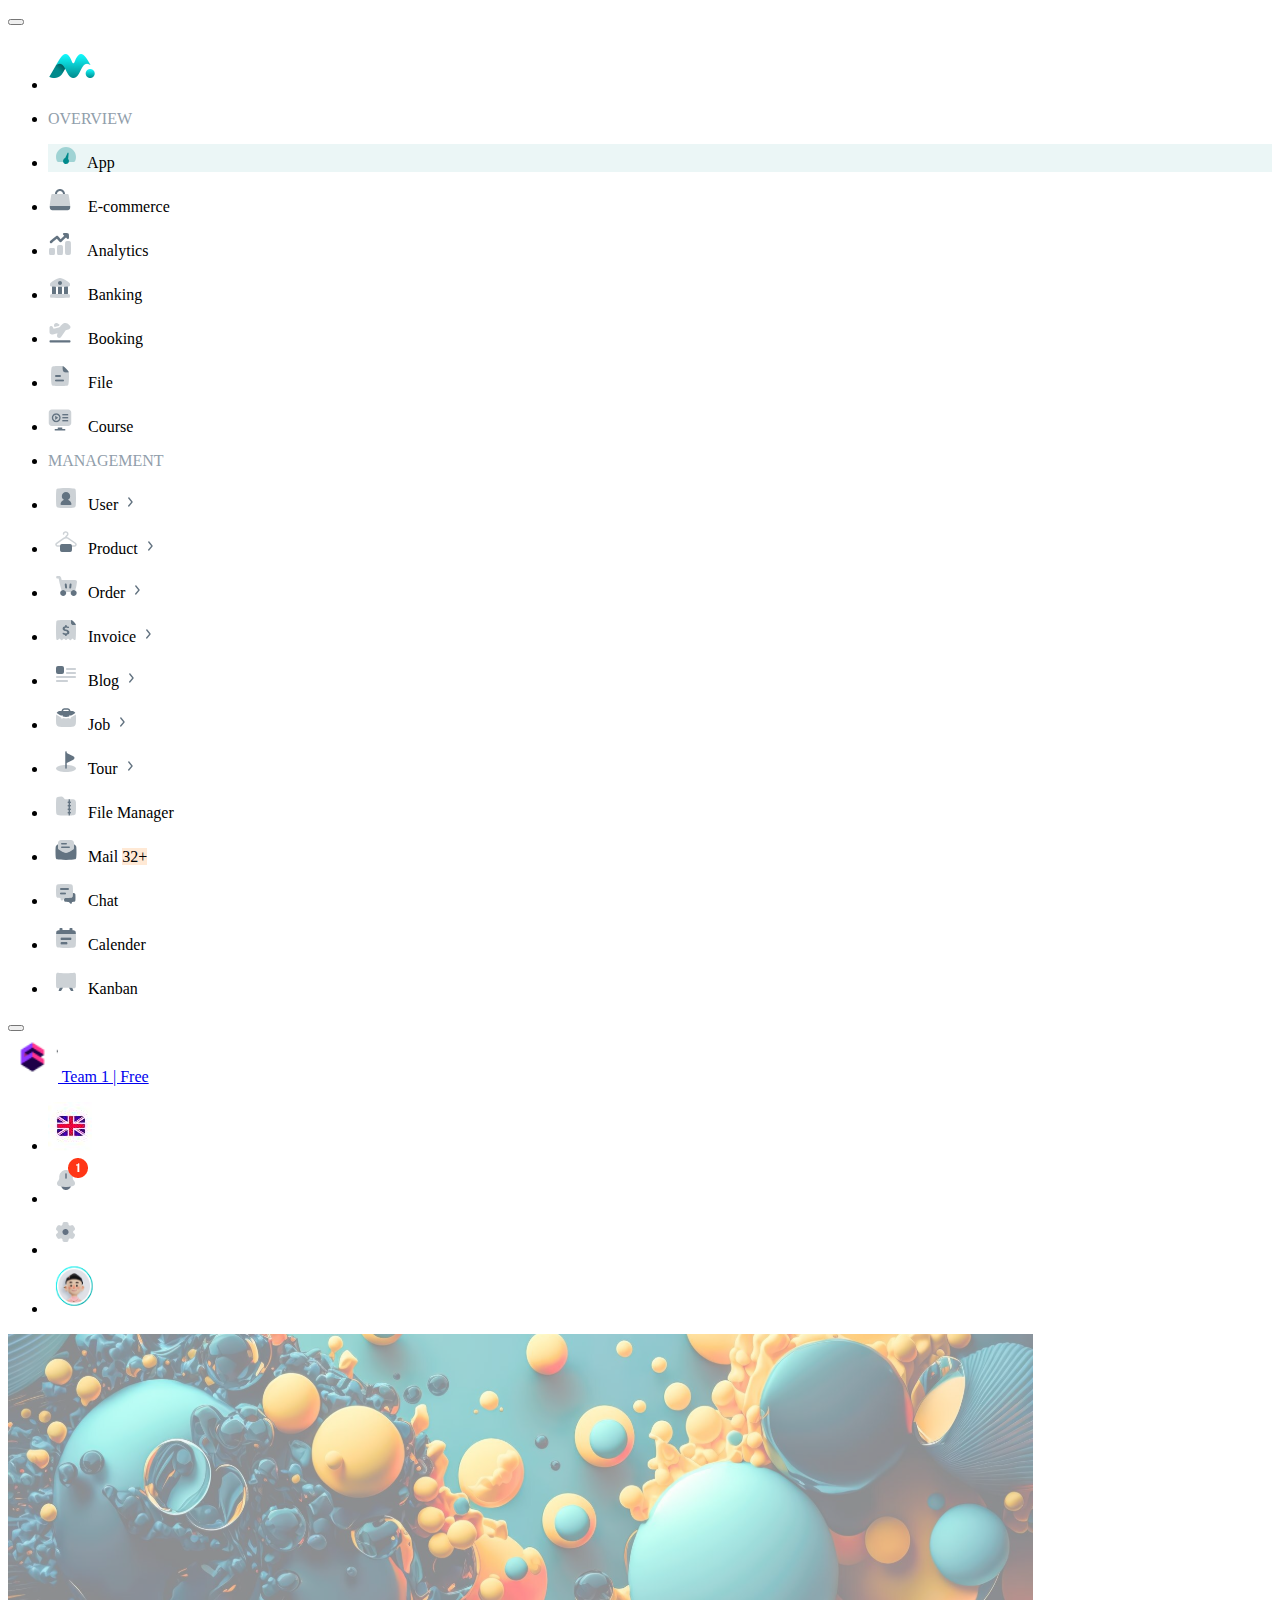
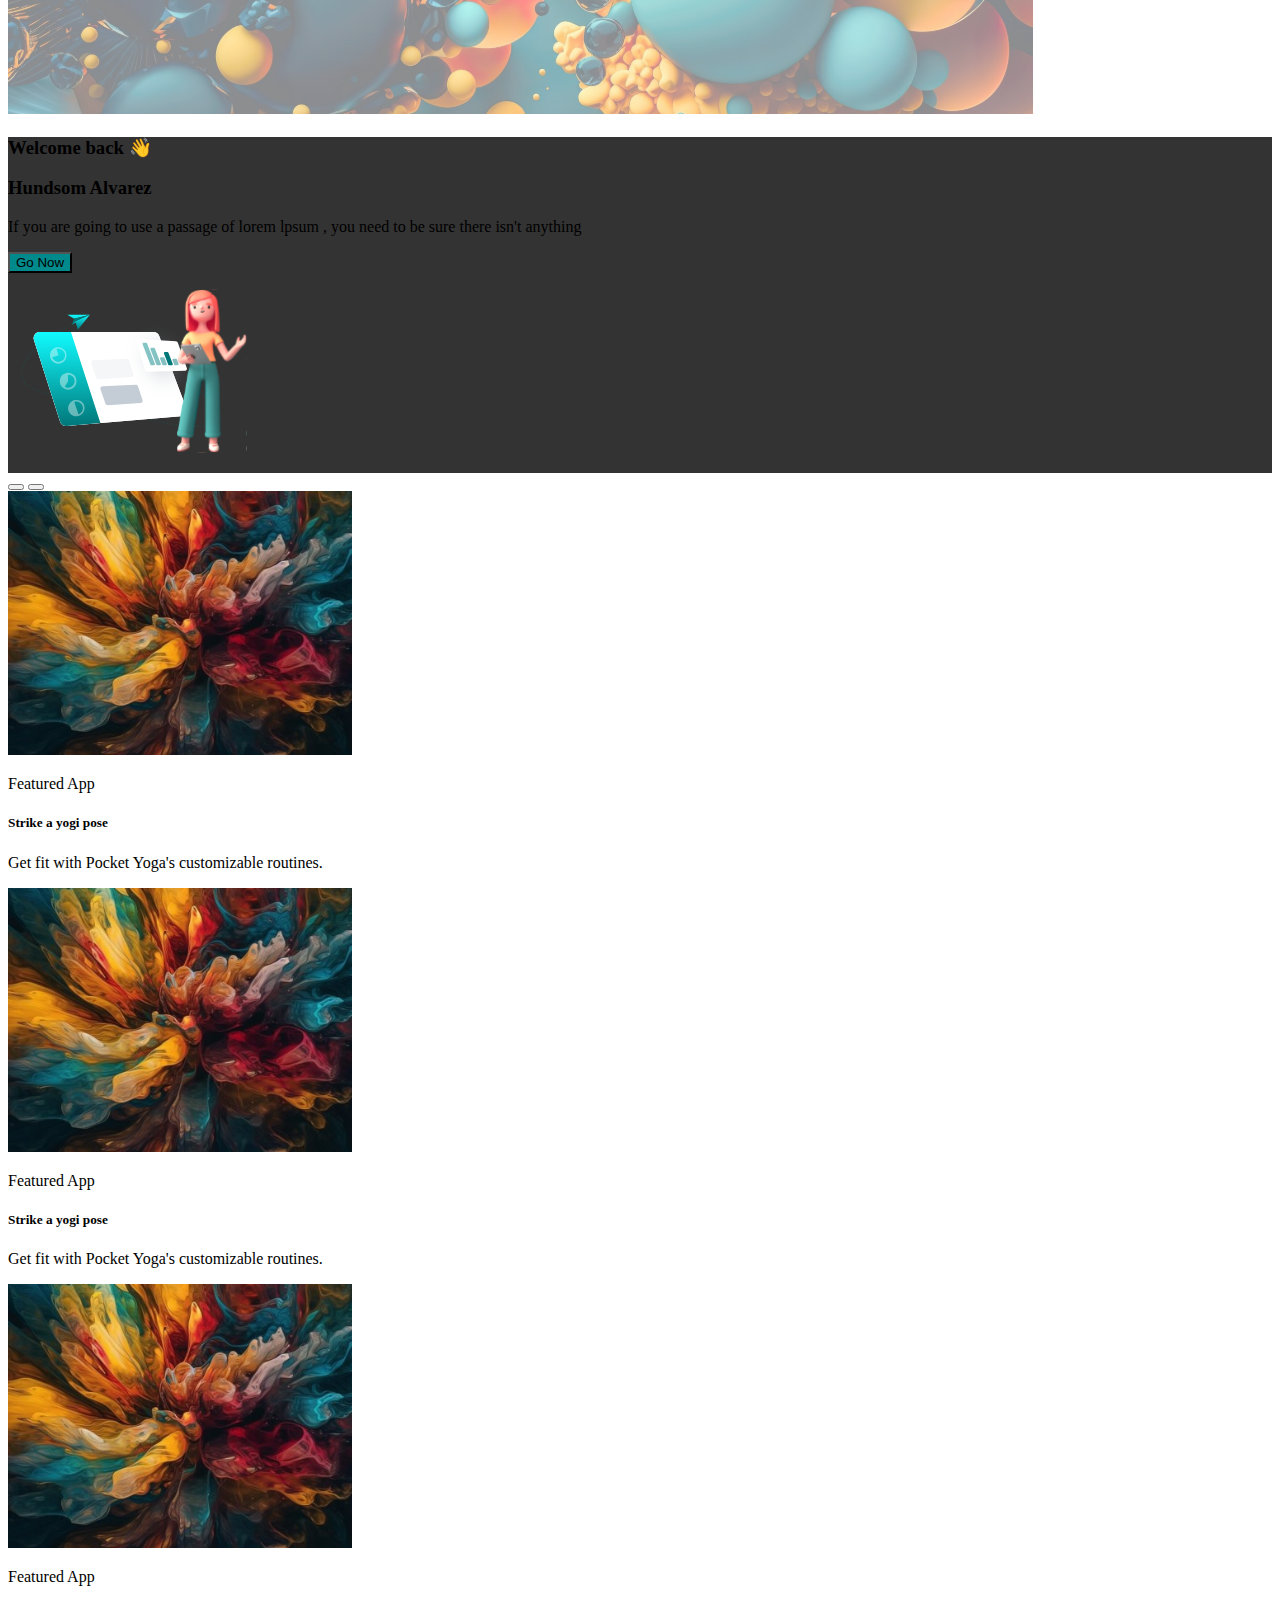
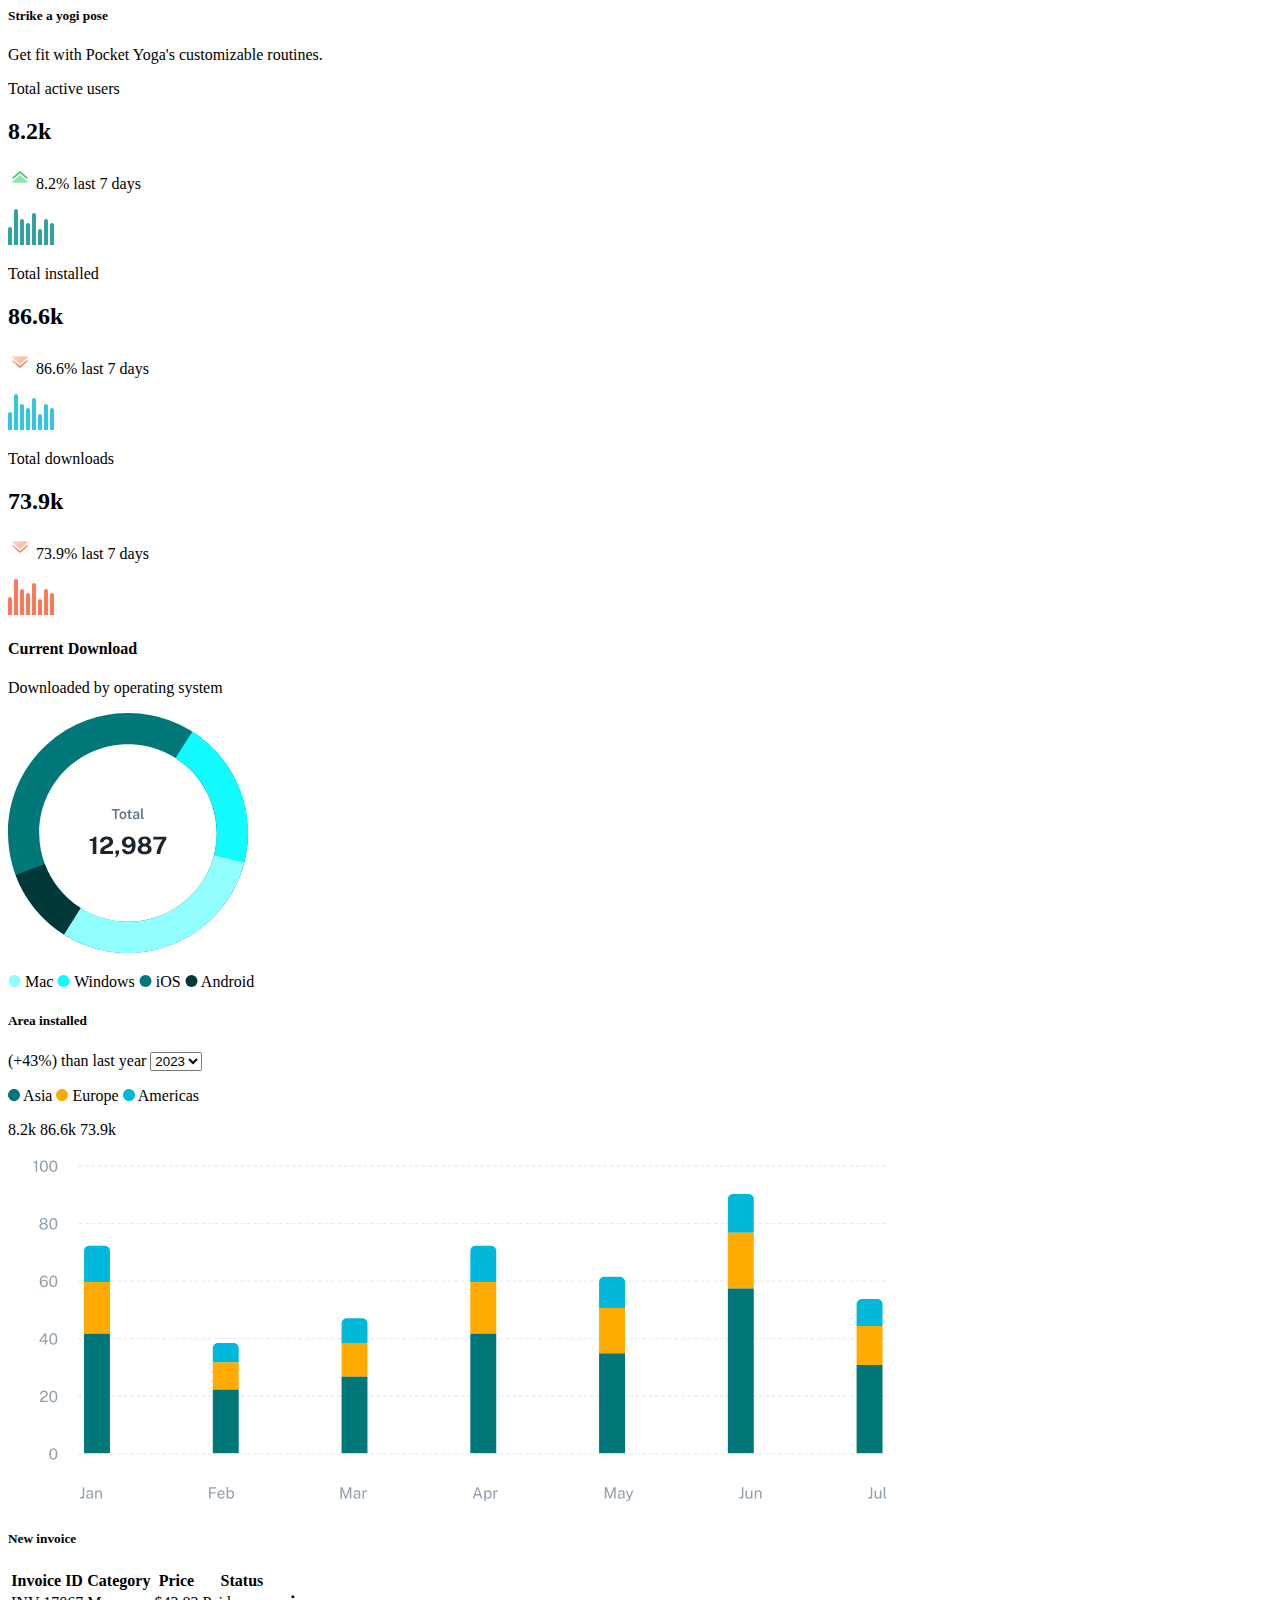
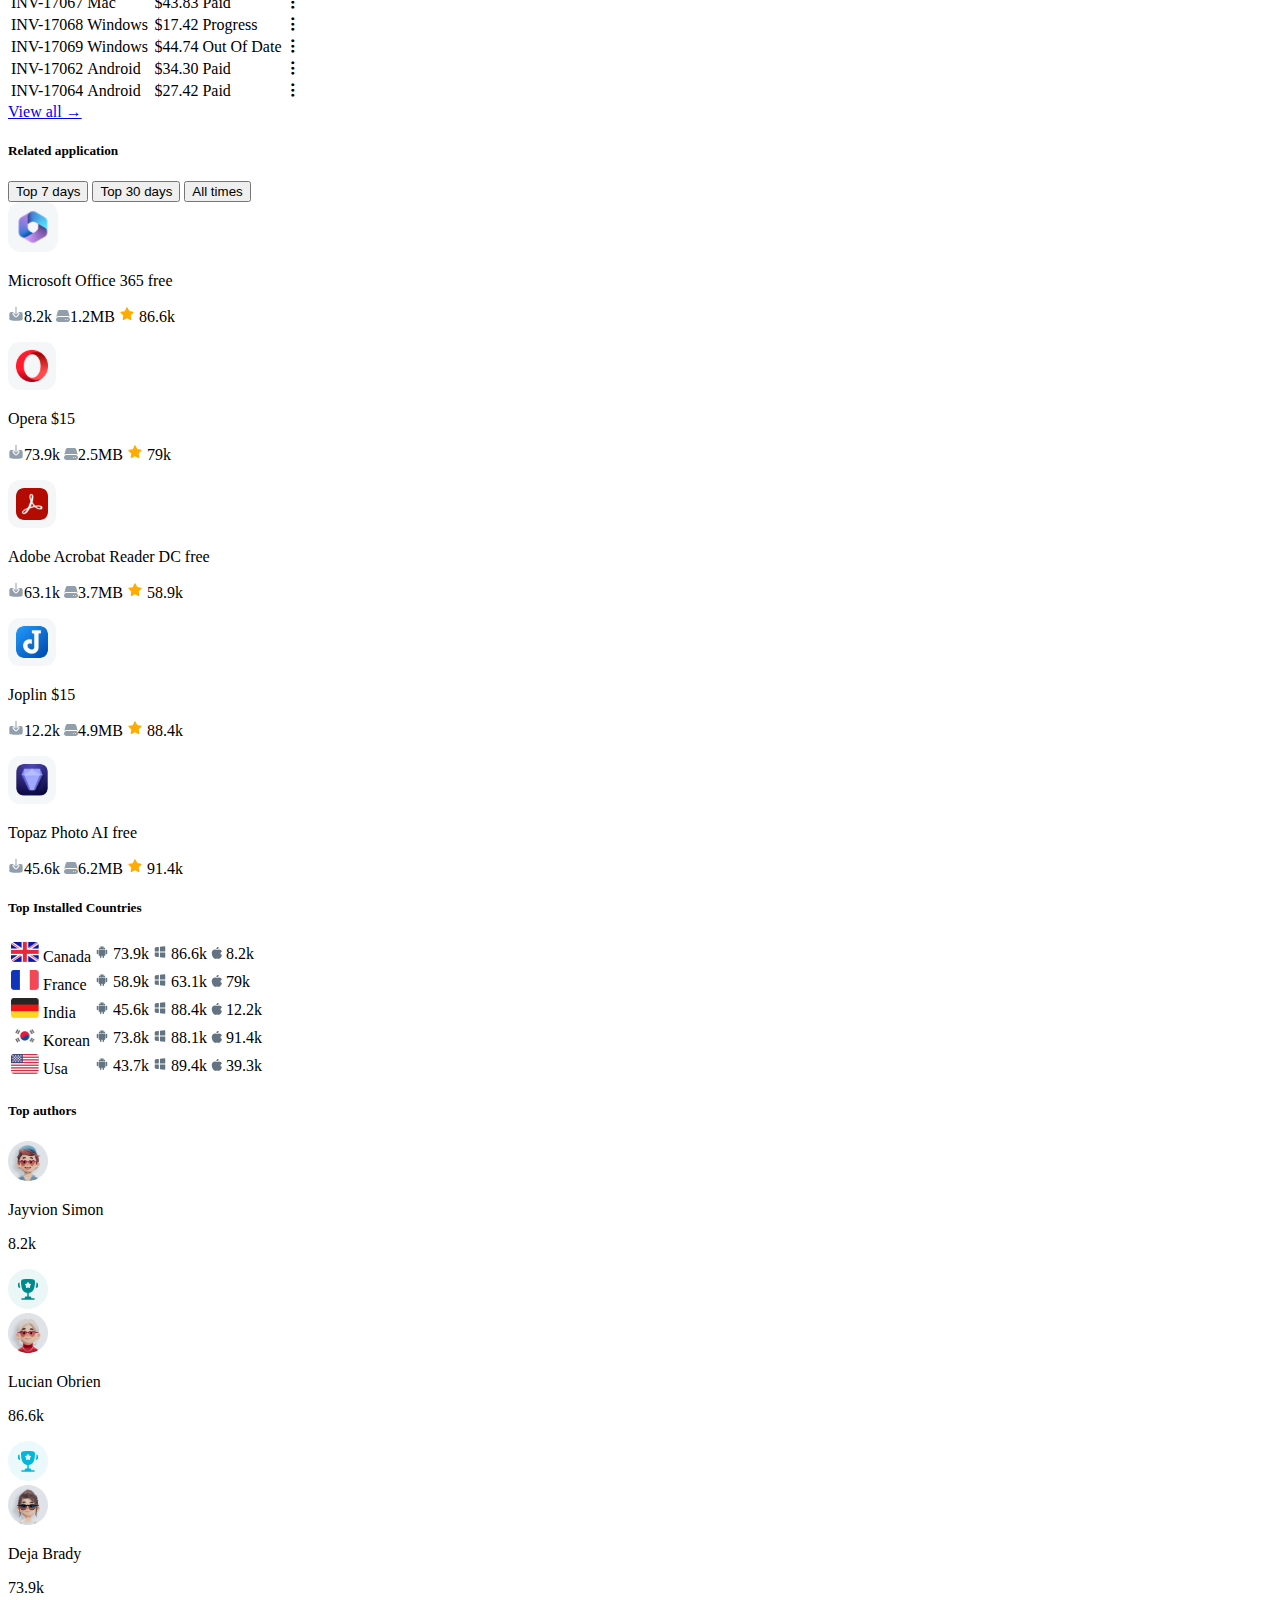
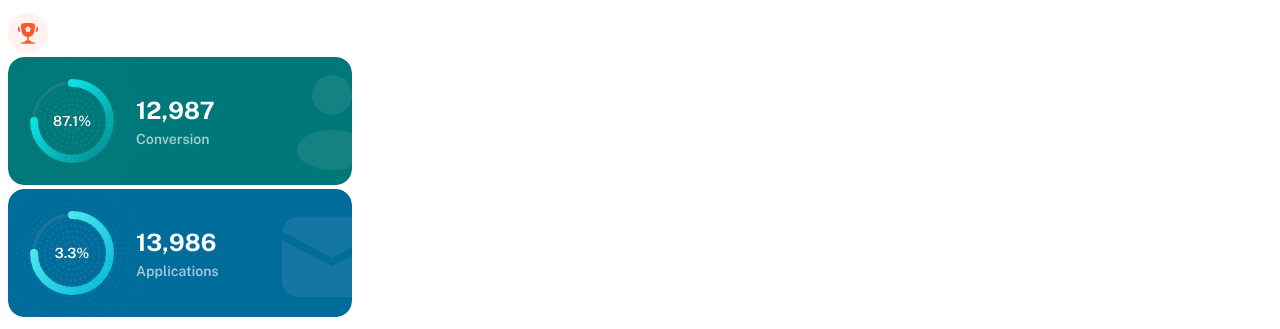
<file: Page Design Bootstrap Task/docs/index.html>
<!DOCTYPE html>
<html lang="en">

<head>
    <meta charset="UTF-8">
    <meta name="viewport" content="width=device-width, initial-scale=1.0">
    <title>Bootstrap Page Design Task</title>
    <link href="https://cdn.jsdelivr.net/npm/bootstrap@5.3.8/dist/css/bootstrap.min.css" rel="stylesheet"
        integrity="sha384-sRIl4kxILFvY47J16cr9ZwB07vP4J8+LH7qKQnuqkuIAvNWLzeN8tE5YBujZqJLB" crossorigin="anonymous">
    <link rel="stylesheet" href="index.css">
    <link rel="stylesheet" href="https://cdn.jsdelivr.net/npm/bootstrap-icons@1.11.3/font/bootstrap-icons.min.css">
</head>

<body>

    <!--sidebar-->

    <div class="container-fluid">
        <div class="row">
            <div class="col-lg-2 col-md-3 border">

                <nav class="navbar navbar-expand-lg navbar-light bg-light">
                    <div class="container-fluid">
                        <a class="navbar-brand" href="#"></a>
                        <button class="navbar-toggler" type="button" data-bs-toggle="collapse"
                            data-bs-target="#navbarSupportedContent1" aria-controls="navbarSupportedContent1"
                            aria-expanded="false" aria-label="Toggle navigation">
                            <span class="navbar-toggler-icon"></span>
                        </button>
                        <div class="collapse navbar-collapse" id="navbarSupportedContent1">

                            <ul class="list-unstyled w-100">
                                <li>
                                    <p class="p-2">
                                        <img src="../assets/logo.png" alt="logo" width="48px" height="48px">
                                    </p>
                                </li>
                                <li>
                                    <p class="heading-color p-2">OVERVIEW</p>
                                </li>
                                <li class="app-row" width="250px">
                                    <p class="p-2">
                                        <img src="../assets/app-icon.svg" alt="app icon" width="36px" height="24px">
                                        App
                                    </p>
                                </li>
                                <li>
                                    <p class="p-2">
                                        <img src="../assets/e-commerce.svg" alt="app icon" width="36px" height="24px">
                                        E-commerce
                                    </p>
                                </li>
                                <li>
                                    <p class="p-2">
                                        <img src="../assets/analytics.svg" alt="analytics icon" width="36px"
                                            height="24px">
                                        Analytics
                                    </p>
                                </li>
                                <li>
                                    <p class="p-2">
                                        <img src="../assets/banking.svg" alt="banking icon" width="36px" height="24px">
                                        Banking
                                    </p>
                                </li>
                                <li>
                                    <p class="p-2">
                                        <img src="../assets/booking.svg" alt="booking icon" width="36px" height="24px">
                                        Booking
                                    </p>
                                </li>
                                <li>
                                    <p class="p-2">
                                        <img src="../assets/file.svg" alt="file icon" width="36px" height="24px">
                                        File
                                    </p>
                                </li>
                                <li>
                                    <p class="p-2">
                                        <img src="../assets/course.svg" alt="course icon" width="36px" height="24px">
                                        Course
                                    </p>
                                </li>
                                <li>
                                    <p class="heading-color p-2">MANAGEMENT</p>
                                </li>
                                <li>
                                    <p class="p-2">
                                        <span>
                                            <img src="../assets/user.svg" alt="user" width="36" height="24">
                                            User
                                        </span>
                                        <a class="text-decoration-none text-dark" data-bs-toggle="collapse" href="#user"
                                            role="button" aria-expanded="false" aria-controls="user">

                                            <img src="../assets/arrow.svg" alt="arrow" class="rotate-arrow float-end">
                                        </a>
                                    <div class="collapse ps-4" id="user">
                                    </div>
                                    </p>
                                </li>
                                <li>
                                    <p class="p-2">
                                        <span>
                                            <img src="../assets/product.svg" alt="product" width="36" height="24">
                                            Product
                                        </span>
                                        <a class="text-decoration-none text-dark" data-bs-toggle="collapse"
                                            href="#product" role="button" aria-expanded="false" aria-controls="product">

                                            <img src="../assets/arrow.svg" alt="arrow" class="rotate-arrow float-end">
                                        </a>
                                    <div class="collapse ps-4" id="product">
                                    </div>
                                    </p>
                                </li>
                                <li>
                                    <p class="p-2">
                                        <span>
                                            <img src="../assets/order.svg" alt="order" width="36" height="24">
                                            Order
                                        </span>
                                        <a class="text-decoration-none text-dark" data-bs-toggle="collapse"
                                            href="#order" role="button" aria-expanded="false" aria-controls="order">

                                            <img src="../assets/arrow.svg" alt="arrow" class="rotate-arrow float-end">
                                        </a>
                                    <div class="collapse ps-4" id="order">
                                    </div>
                                    </p>
                                </li>
                                <li>
                                    <p class="p-2">
                                        <span>
                                            <img src="../assets/invoice.svg" alt="invoice" width="36" height="24">
                                            Invoice
                                        </span>
                                        <a class="text-decoration-none text-dark" data-bs-toggle="collapse"
                                            href="#invoice" role="button" aria-expanded="false" aria-controls="invoice">

                                            <img src="../assets/arrow.svg" alt="arrow" class="rotate-arrow float-end">
                                        </a>
                                    <div class="collapse ps-4" id="invoice">
                                    </div>
                                    </p>
                                </li>
                                <li>
                                    <p class="p-2">
                                        <span>
                                            <img src="../assets/blog.svg" alt="blog" width="36px" height="24px">
                                            Blog
                                        </span>
                                        <a class="text-decoration-none text-dark" data-bs-toggle="collapse" href="#blog"
                                            role="button" aria-expanded="false" aria-controls="blog">

                                            <img src="../assets/arrow.svg" alt="arrow" class="rotate-arrow float-end">
                                        </a>
                                    <div class="collapse ps-4" id="blog">
                                    </div>
                                    </p>
                                </li>
                                <li>
                                    <p class="p-2">
                                        <span>
                                            <img src="../assets/job.svg" alt="job" width="36px" height="24px">
                                            Job
                                        </span>
                                        <a class="text-decoration-none text-dark" data-bs-toggle="collapse" href="#job"
                                            role="button" aria-expanded="false" aria-controls="job">

                                            <img src="../assets/arrow.svg" alt="arrow" class="rotate-arrow float-end">
                                        </a>
                                    <div class="collapse ps-4" id="job">
                                    </div>
                                    </p>
                                </li>
                                <li>
                                    <p class="p-2">
                                        <span>
                                            <img src="../assets/tour.svg" alt="tour" width="36px" height="24px">
                                            Tour
                                        </span>
                                        <a class="text-decoration-none text-dark" data-bs-toggle="collapse" href="#tour"
                                            role="button" aria-expanded="false" aria-controls="tour">

                                            <img src="../assets/arrow.svg" alt="arrow" class="rotate-arrow float-end">
                                        </a>
                                    <div class="collapse ps-4" id="tour">
                                    </div>
                                    </p>
                                </li>
                                <li>
                                    <p class="p-2">
                                        <img src="../assets/file-container.svg" alt="file manager" width="36px"
                                            height="24px">
                                        File Manager
                                    </p>
                                </li>
                                <li>
                                    <p class="p-2">
                                        <img src="../assets/mail.svg" alt="mail" width="36px" height="24px">
                                        Mail
                                        <span class="badge float-end text-danger text-background-color">32+</span>
                                    </p>
                                </li>
                                <li>
                                    <p class="p-2">
                                        <img src="../assets/chat.svg" alt="chat" width="36px" height="24px">
                                        Chat
                                    </p>
                                </li>
                                <li>
                                    <p class="p-2">
                                        <img src="../assets/calender.svg" alt="calender" width="36px" height="24px">
                                        Calender
                                    </p>
                                </li>
                                <li>
                                    <p class="p-2">
                                        <img src="../assets/kanban.svg" alt="kanban" width="36px" height="24px">
                                        Kanban
                                    </p>
                                </li>
                            </ul>


                        </div>
                    </div>
                </nav>

                <!--navbar-->
            </div>
            <div class="col-lg-10 col-md-9 border position-relative">
                <nav class="navbar navbar-expand-lg navbar-light bg-light d-none d-lg-block">
                    <div class="container-fluid">
                        <a class="navbar-brand" href="#"></a>
                        <button class="navbar-toggler" type="button" data-bs-toggle="collapse"
                            data-bs-target="#navbarSupportedContent" aria-controls="navbarSupportedContent"
                            aria-expanded="false" aria-label="Toggle navigation">
                            <span class="navbar-toggler-icon"></span>
                        </button>
                        <div class="collapse navbar-collapse" id="navbarSupportedContent">

                            <a class="navbar-brand fw-semibold" href="#">
                                <img src="../assets/team.png" alt="logo" width="50" height="50" class="me-2">
                                Team 1 <span class="text-muted small">| Free</span>
                            </a>

                            <ul class="navbar-nav ms-auto align-items-center">
                                <li class="nav-item me-3">
                                    <img src="../assets/flag.jpeg" alt="flag" class="rounded-circle">
                                </li>
                                <li class="nav-item me-3">
                                    <img src="../assets/notification.png" alt="notification" class="rounded-circle">
                                </li>
                                <li class="nav-item me-3">
                                    <img src="../assets/setting.png" alt="settings" class="rounded-circle">
                                </li>
                                <li class="nav-item">
                                    <img src="../assets/profile.png" alt="profile" width="55" height="55"
                                        class="rounded-circle">
                                </li>
                            </ul>
                        </div>
                    </div>
                </nav>

                <!--welcome user card-->
                <div class="row g-3 mt-2">
                    <div class="col-12 col-md-12 col-lg-8">
                        <div class="card border-0 shadow text-white position-relative rounded-4">
                            <img src="../assets/user-card-background.svg"
                                class="card-img img-fluid background-image rounded-4" alt="background image" />
                            <div class="card-img-overlay d-flex align-items-center card-background-color rounded-4">
                                <div class="row m-2 w-100">
                                    <div class="col-8 d-flex flex-column justify-content-center">
                                        <h3 class="card-tittle fw-bold mb-2">Welcome back 👋</h3>
                                        <h3 class="card-subtitle mb-2">Hundsom Alvarez</h3>
                                        <p class="card-text text-light opacity-75 mb-2">
                                            If you are going to use a passage of lorem lpsum , you
                                            need to be sure there isn't anything
                                        </p>
                                        <div>
                                            <button class="btn btn-success button-background p-2 mt-2 rounded">Go
                                                Now</button>
                                        </div>
                                    </div>
                                    <div class="col-4 text-end">
                                        <img src="../assets/user-image.svg" alt="user-image"
                                            class="img-fluid user-image" />
                                    </div>
                                </div>
                            </div>
                        </div>
                    </div>

                    <!--carousel card-->
                    <div id="carouselExampleControls" class="carousel slide col-md-12 col-lg-4 position-relative"
                        data-bs-ride="carousel">

                        <div class="position-absolute top-0 end-0 z-1 m-2 d-flex gap-2">
                            <button class="btn btn-sm" type="button" data-bs-target="#carouselExampleControls"
                                data-bs-slide="prev">
                                <span class="carousel-control-prev-icon" aria-hidden="true"></span>
                            </button>
                            <button class="btn btn-sm" type="button" data-bs-target="#carouselExampleControls"
                                data-bs-slide="next">
                                <span class="carousel-control-next-icon" aria-hidden="true"></span>
                            </button>
                        </div>

                        <div class="carousel-inner rounded-4 shadow overflow-hidden bg-dark" height="380px">

                            <div class="carousel-item active h-100">
                                <img src="../assets/image-overlay.svg" class="w-100 h-100 object-fit-cover opacity-25"
                                    alt="slide1">
                                <div class="position-absolute bottom-0 start-0 w-100 p-3 text-white">
                                    <p class="text-uppercase text-info fw-bold mb-3">Featured App</p>
                                    <h5 class="fw-bold mb-3">Strike a yogi pose</h5>
                                    <p class="mb-3">Get fit with Pocket Yoga's customizable routines.</p>
                                </div>
                            </div>

                            <div class="carousel-item h-100">
                                <img src="../assets/image-overlay.svg" class="w-100 object-fit-cover opacity-25"
                                    alt="slide2">
                                <div class="position-absolute bottom-0 start-0 w-100 p-3 text-white">
                                    <p class="text-uppercase text-info fw-bold mb-3">Featured App</p>
                                    <h5 class="fw-bold mb-3">Strike a yogi pose</h5>
                                    <p class="mb-3">Get fit with Pocket Yoga's customizable routines.</p>
                                </div>
                            </div>

                            <div class="carousel-item h-100">
                                <img src="../assets/image-overlay.svg" class="w-100 object-fit-cover opacity-25"
                                    alt="slide3">
                                <div class="position-absolute bottom-0 start-0 w-100 p-3 text-white">
                                    <p class="text-uppercase text-info fw-bold mb-3">Featured App</p>
                                    <h5 class="fw-bold mb-3">Strike a yogi pose</h5>
                                    <p class="mb-3">Get fit with Pocket Yoga's customizable routines.</p>
                                </div>
                            </div>

                        </div>
                    </div>

                    <!-- Active users cards-->
                    <!--card1-->
                    <div class="row g-2">
                        <div class="col-md-4">
                            <div class="card shadow rounded-4 border-0 h-100">
                                <div class="row m-3">
                                    <div class="col-md-8">
                                        <p class="fw-bold">Total active users</p>
                                        <h2 class="fw-bold">8.2k</h2>
                                        <p>
                                            <img src="../assets/up-arrow.svg" alt="up-arrow">
                                            8.2%
                                            <span class="bg-light">last 7 days</span>
                                        </p>
                                    </div>
                                    <div class="col-md-4 d-flex justify-content-end align-items-center">
                                        <img src="../assets/active-users.svg" alt="active users">
                                    </div>
                                </div>
                            </div>
                        </div>

                        <!--card2-->
                        <div class="col-md-4">
                            <div class="card shadow border-0 rounded-4 h-100">
                                <div class="row m-3">
                                    <div class="col-md-8">
                                        <p class="fw-bold">Total installed</p>
                                        <h2 class="fw-bold">86.6k</h2>
                                        <p>
                                            <img src="../assets/down-arrow.svg" alt="down-arrow">
                                            86.6%
                                            <span class="bg-light">last 7 days</span>
                                        </p>
                                    </div>
                                    <div class="col-md-4 d-flex justify-content-end align-items-center">
                                        <img src="../assets/installed.svg" alt="installed">
                                    </div>
                                </div>
                            </div>
                        </div>

                        <!--card3-->
                        <div class="col-md-4">
                            <div class="card shadow border-0 rounded-4 h-100">
                                <div class="row m-3">
                                    <div class="col-md-8">
                                        <p class="fw-bold">Total downloads</p>
                                        <h2 class="fw-bold">73.9k</h2>
                                        <p>
                                            <img src="../assets/down-arrow.svg" alt="down-arrow">
                                            73.9%
                                            <span class="bg-light">last 7 days</span>
                                        </p>
                                    </div>
                                    <div class="col-md-4 d-flex justify-content-end align-items-center">
                                        <img src="../assets/downloads.svg" alt="downloads">
                                    </div>
                                </div>
                            </div>
                        </div>
                    </div>

                    <!--current download card-->
                    <div class="row g-3 mt-2">
                        <div class="col-md-5 col-lg-4">
                            <div class="card rounded-4 shadow border-0 h-100">
                                <div class="row p-3 m-4">
                                    <h4 class="fw-bold">Current Download</h4>
                                    <p class="fw-light">Downloaded by operating system</p>
                                    <img src="../assets/current-download.svg" alt="current downloads" class="w-75 h-75 m-2 ms-5">
                                </div>
                                <div class="row p-3 m-3 g-3">
                                    <p>
                                        <span class="p-3">
                                            <img src="../assets/mac-dot.svg" alt="mac-dot">
                                            Mac
                                        </span>
                                        <span class="p-3">
                                            <img src="../assets/windows-dot.svg" alt="windows-dot">
                                            Windows
                                        </span>
                                        <span class="p-3">
                                            <img src="../assets/ios-dot.svg" alt="ios-dot">
                                            iOS
                                        </span>
                                        <span class="p-3">
                                            <img src="../assets/android-dot.svg" alt="android-dot">
                                            Android
                                        </span>
                                    </p>
                                </div>
                            </div>
                        </div>

                        <!--area installed card-->
                        <div class="col-md-7 col-lg-8">
                            <div class="card rounded-4 shadow border-0 h-100">
                                <div class="row p-3 m-3">
                                    <h5>Area installed</h5>
                                    <div class="dropdown">
                                        <p class="pw-light">(+43%) than last year
                                            <span class="float-end">
                                                <select class="btn btn-white border">
                                                    <option value="2023">2023</option>
                                                    <option value="2024">2024</option>
                                                    <option vlaue="2025">2025</option>
                                            </select>
                                            </span>
                                        </p>
                                        <p>
                                            <span>
                                                <img src="../assets/asia-dot.svg" alt="asia-dot">
                                                Asia
                                            </span>
                                            <span class="p-3">
                                                <img src="../assets/euope-dot.svg" alt="europe-dot">
                                                Europe
                                            </span>
                                            <span class="p-3">
                                                <img src="../assets/ameica-dot.svg" alt="america dot">
                                                Americas
                                            </span>
                                        </p>
                                        <p>
                                            <span class="fw-bold p-3">8.2k</span>
                                            <span class="fw-bold p-3">86.6k</span>
                                            <span class="fw-bold p-3">73.9k</span>
                                        </p>

                                    </div>
                                    <img src="../assets/graph.svg" alt="bar-charts" height="350px" width="900px">
                                </div>

                            </div>
                        </div>
                    </div>

                    <!--new invoice card-->
                    <div class="row g3 mt-2">
                        <div class="col-12 col-lg-8 col-md-12 g-3">
                            <div class="card shadow rounded-4 h-100 border-0">
                                <div class="px-5 pt-4 pb-2">
                                    <h5 class="m-2 fw-bold">New invoice</h5>
                                </div>

                                <div class="row g-0">
                                    <div class="table-responsive">
                                        <table class="table table-borderless text-align-center mb-0">
                                            <thead class="table-light text-center">
                                                <tr>
                                                    <th class="p-4">Invoice ID</th>
                                                    <th class="p-4">Category</th>
                                                    <th class="p-4">Price</th>
                                                    <th class="p-4">Status</th>
                                                    <th class="p-4"></th>
                                                </tr>
                                            </thead>
                                            <tbody>
                                                <tr class="text-center">
                                                    <td class="p-4">INV-17067</td>
                                                    <td class="p-4">Mac</td>
                                                    <td class="p-4">$43.83</td>
                                                    <td class="p-4">
                                                        <span
                                                            class="badge text-bg-success bg-opacity-25 text-success">Paid</span>
                                                    </td>
                                                    <td class="text-end p-2"><i class="bi bi-three-dots-vertical"></i>
                                                    </td>
                                                </tr>
                                                <tr class="text-center">
                                                    <td class="p-4">INV-17068</td>
                                                    <td class="p-4">Windows</td>
                                                    <td class="p-4">$17.42</td>
                                                    <td class="p-4">
                                                        <span
                                                            class="badge text-bg-warning bg-opacity-25 text-warning">Progress</span>
                                                    </td>
                                                    <td class="text-end p-2"><i class="bi bi-three-dots-vertical"></i>
                                                    </td>
                                                </tr>
                                                <tr class="text-center">
                                                    <td class="p-4">INV-17069</td>
                                                    <td class="p-4">Windows</td>
                                                    <td class="p-4">$44.74</td>
                                                    <td class="p-4">
                                                        <span class="badge text-bg-danger bg-opacity-25 text-danger">Out
                                                            Of Date</span>
                                                    </td>
                                                    <td class="text-end p-2"><i class="bi bi-three-dots-vertical"></i>
                                                    </td>
                                                </tr>
                                                <tr class="text-center">
                                                    <td class="p-4">INV-17062</td>
                                                    <td class="p-4">Android</td>
                                                    <td class="p-4">$34.30</td>
                                                    <td class="p-4">
                                                        <span
                                                            class="badge text-bg-success bg-opacity-25 text-success">Paid</span>
                                                    </td>
                                                    <td class="text-end p-2"><i class="bi bi-three-dots-vertical"></i>
                                                    </td>
                                                </tr>
                                                <tr class="text-center">
                                                    <td class="p-4">INV-17064</td>
                                                    <td class="p-4">Android</td>
                                                    <td class="p-4">$27.42</td>
                                                    <td class="p-4">
                                                        <span
                                                            class="badge text-bg-success bg-opacity-25 text-success">Paid</span>
                                                    </td>
                                                    <td class="text-end p-2"><i class="bi bi-three-dots-vertical"></i>
                                                    </td>
                                                </tr>
                                            </tbody>
                                        </table>
                                    </div>
                                </div>
                                <div class="text-end px-4 py-3">
                                    <a href="#" class="fw-bold text-decoration-none text-body">View all &rarr;</a>
                                </div>
                            </div>
                        </div>
                        
                        <!--related application card-->
                        <div class="col-md-12 col-lg-4 g-3">
                            <div class="card border-0 rounded-4 shadow h-100 w-100">
                                <h5 class="p-3 mt-3 fw-bold">Related application</h5>
                                <nav class="navbar navbar-light bg-light ms-3 me-4 p-2">
                                    <form class="form-inline">
                                        <button class="btn btn-outline-secondary ps-4 pe-4 border-0 rounded m-2"
                                            type="button">
                                            Top 7 days
                                        </button>
                                        <button class="btn btn btn-outline-secondary ps-4 pe-4 border-0  rounded m-2"
                                            type="button">
                                            Top 30 days
                                        </button>
                                        <button class="btn btn btn-outline-secondary ps-4 pe-4 border-0 rounded m-2"
                                            type="button">
                                            All times
                                        </button>
                                    </form>
                                </nav>

                                <!--for microsoft-->
                                <div class="row p-1">
                                    <div class="col-md-3 mt-2 ps-md-5 ps-lg-5">
                                        <img src="../assets/microsoft.svg" alt="microsoft logo" width="50px" />
                                    </div>
                                    <div class="col-md-9">
                                        <p class="fw-bold text-start">
                                            Microsoft Office 365
                                            <span
                                                class="bg-secondary bg-opacity-50 fw-light ps-2 pe-2 rounded">free</span>
                                        </p>
                                        <p class="text-start">
                                            <img src="../assets/download.svg" alt="download" class="ps-1 pe-1" /><span
                                                class="fw-light ps-1 pe-1">8.2k</span>
                                            <img src="../assets/upload.svg" alt="upload" class="ps-1 pe-1" /><span
                                                class="fw-light ps-1 pe-1">1.2MB</span>
                                            <img src="../assets/star.svg" alt="star" class="ps-1 pe-1" />
                                            <span class="fw-light ps-1 pe-1">86.6k</span>
                                        </p>
                                    </div>
                                </div>

                                <!--for opera-->
                                <div class="row p-1">
                                    <div class="col-md-3 ps-md-5">
                                        <img src="../assets/opera.svg" alt="opera logo" />
                                    </div>
                                    <div class="col-md-9">
                                        <p class="fw-bold text-start">
                                            Opera
                                            <span
                                                class="bg-success bg-opacity-50 fw-light p-1 ps-2 pe-2 rounded text-success fw-bold">$15</span>
                                        </p>
                                        <p class="text-start">
                                            <img src="../assets/download.svg" alt="download" class="ps-1 pe-1" /><span
                                                class="fw-light ps-1 pe-1">73.9k</span>
                                            <img src="../assets/upload.svg" alt="upload" class="ps-1 pe-1" /><span
                                                class="fw-light ps-1 pe-1">2.5MB</span>
                                            <img src="../assets/star.svg" alt="star" class="ps-1 pe-1" />
                                            <span class="fw-light ps-1 pe-1">79k</span>
                                        </p>
                                    </div>
                                </div>

                                <!--for adobe-->
                                <div class="row p-1">
                                    <div class="col-md-3 ps-md-5">
                                        <img src="../assets/adobe.svg" alt="adobe logo" />
                                    </div>
                                    <div class="col-md-9">
                                        <p class="fw-bold text-start">
                                            Adobe Acrobat Reader DC
                                            <span
                                                class="bg-secondary bg-opacity-50 fw-light ps-2 pe-2 rounded">free</span>
                                        </p>
                                        <p class="text-start">
                                            <img src="../assets/download.svg" alt="download" class="ps-1 pe-1" /><span
                                                class="fw-light ps-1 pe-1">63.1k</span>
                                            <img src="../assets/upload.svg" alt="upload" class="ps-1 pe-1" /><span
                                                class="fw-light ps-1 pe-1">3.7MB</span>
                                            <img src="../assets/star.svg" alt="star" class="ps-1 pe-1" />
                                            <span class="fw-light ps-1 pe-1">58.9k</span>
                                        </p>
                                    </div>
                                </div>

                                <!--for joplin-->
                                <div class="row p-1">
                                    <div class="col-md-3 ps-md-5">
                                        <img src="../assets/joplin.svg" alt="joplin logo" />
                                    </div>
                                    <div class="col-md-9">
                                        <p class="fw-bold text-start">
                                            Joplin
                                            <span
                                                class="bg-success bg-opacity-50 fw-light p-1 ps-2 pe-2 rounded text-success fw-bold">$15</span>
                                        </p>
                                        <p class="text-start">
                                            <img src="../assets/download.svg" alt="download" class="ps-1 pe-1" /><span
                                                class="fw-light ps-1 pe-1">12.2k</span>
                                            <img src="../assets/upload.svg" alt="upload" class="ps-1 pe-1" /><span
                                                class="fw-light ps-1 pe-1">4.9MB</span>
                                            <img src="../assets/star.svg" alt="star" class="ps-1 pe-1" />
                                            <span class="fw-light ps-1 pe-1">88.4k</span>
                                        </p>
                                    </div>
                                </div>

                                <!--for topaz-->
                                <div class="row p-1">
                                    <div class="col-md-3 ps-md-5">
                                        <img src="../assets/topaz.svg" alt="topaz logo" />
                                    </div>
                                    <div class="col-md-9">
                                        <p class="fw-bold text-start">
                                            Topaz Photo AI
                                            <span
                                                class="bg-secondary bg-opacity-50 fw-light ps-2 pe-2 rounded">free</span>
                                        </p>
                                        <p class="text-start">
                                            <img src="../assets/download.svg" alt="download" class="ps-1 pe-1" /><span
                                                class="fw-light ps-1 pe-1">45.6k</span>
                                            <img src="../assets/upload.svg" alt="upload" class="ps-1 pe-1" /><span
                                                class="fw-light ps-1 pe-1">6.2MB</span>
                                            <img src="../assets/star.svg" alt="star" class="ps-1 pe-1" />
                                            <span class="fw-light ps-1 pe-1">91.4k</span>
                                        </p>
                                    </div>
                                </div>


                            </div>
                        </div>


                    </div>
                    <!--top installed countries card-->
                    <div class="row mt-2 mb-3">
                        <div class="col-lg-4 col-md-6 g-3">
                            <div class="card h-100 shadow rounded-4 border-0">
                                <div class="px-5 pt-4 pb-1">
                                    <h5 class="fw-bold">Top Installed Countries</h5>
                                </div>

                                <div class="table-responsive px-4">
                                    <table class="table table-borderless text-align-center mb-0">
                                        <tbody>
                                            <tr class="text-center">
                                                <td class="p-3"><img src="../assets/canada.svg" alt="canada"> Canada
                                                </td>
                                                <td class="p-3"><img src="../assets/android.svg" alt="android"> 73.9k
                                                </td>
                                                <td class="p-3"><img src="../assets/windows.svg" alt="windows"> 86.6k
                                                </td>
                                                <td class="p-3"><img src="../assets/apple.svg" alt="apple"> 8.2k</td>
                                            </tr>
                                            <tr class="text-center">
                                                <td class="p-3"><img src="../assets/france.svg" alt="france"> France
                                                </td>
                                                <td class="p-3"><img src="../assets/android.svg" alt="android"> 58.9k
                                                </td>
                                                <td class="p-3"><img src="../assets/windows.svg" alt="windows"> 63.1k
                                                </td>
                                                <td class="p-3"><img src="../assets/apple.svg" alt="apple"> 79k</td>
                                            </tr>
                                            <tr class="text-center">
                                                <td class="p-3"><img src="../assets/india.svg" alt="india"> India</td>
                                                <td class="p-3"><img src="../assets/android.svg" alt="android"> 45.6k
                                                </td>
                                                <td class="p-3"><img src="../assets/windows.svg" alt="windows"> 88.4k
                                                </td>
                                                <td class="p-3"><img src="../assets/apple.svg" alt="apple"> 12.2k</td>
                                            </tr>
                                            <tr class="text-center">
                                                <td class="p-3"><img src="../assets/korea.svg" alt="korean"> Korean</td>
                                                <td class="p-3"><img src="../assets/android.svg" alt="android"> 73.8k
                                                </td>
                                                <td class="p-3"><img src="../assets/windows.svg" alt="windows"> 88.1k
                                                </td>
                                                <td class="p-3"><img src="../assets/apple.svg" alt="apple"> 91.4k</td>
                                            </tr>
                                            <tr class="text-center">
                                                <td class="p-3"><img src="../assets/usa.svg" alt="usa"> Usa</td>
                                                <td class="p-3"><img src="../assets/android.svg" alt="android"> 43.7k
                                                </td>
                                                <td class="p-3"><img src="../assets/windows.svg" alt="windows"> 89.4k
                                                </td>
                                                <td class="p-3"><img src="../assets/apple.svg" alt="apple"> 39.3k</td>
                                            </tr>
                                        </tbody>
                                    </table>
                                </div>


                            </div>
                        </div>
                        <!--top authors card-->
                        <div class="col-lg-4 col-md-6 g-3">
                            <div class="card h-100 border-0 rounded-4 shadow">
                                <h5 class="p-4 mt-2 fw-bold">Top authors</h5>
                                <div class="row text-center">
                                    <div class="col-md-8">
                                        <div class="row">
                                            <div class="col-md-6">
                                                <img src="../assets/author1.svg" alt="author1">
                                            </div>
                                            <div class="col-md-6">
                                                <p class="fw-bold">Jayvion Simon</p>
                                                <p class="fw-light">8.2k</p>
                                            </div>
                                        </div>
                                    </div>
                                    <div class="col-md-4">
                                        <img src="../assets/trophy1.svg" alt="trophy1">
                                    </div>
                                </div>

                                <div class="row text-center">
                                    <div class="col-md-8">
                                        <div class="row">
                                            <div class="col-md-6">
                                                <img src="../assets/author2.svg" alt="author2">
                                            </div>
                                            <div class="col-md-6">
                                                <p class="fw-bold">Lucian Obrien</p>
                                                <p class="fw-light">86.6k</p>
                                            </div>
                                        </div>
                                    </div>
                                    <div class="col-md-4">
                                        <img src="../assets/trophy2.svg" alt="trophy2">
                                    </div>
                                </div>


                                <div class="row text-center">
                                    <div class="col-md-8">
                                        <div class="row">
                                            <div class="col-md-6">
                                                <img src="../assets/author3.svg" alt="author3">
                                            </div>
                                            <div class="col-md-6">
                                                <p class="fw-bold">Deja Brady</p>
                                                <p class="fw-light">73.9k</p>
                                            </div>
                                        </div>
                                    </div>
                                    <div class="col-md-4">
                                        <img src="../assets/trophy3.svg" alt="trophy3">
                                    </div>
                                </div>
                            </div>

                        </div>

                        <!--conversion and application-->
                        <div class="col-lg-4 g-3">
                            <div class="card rounded-4 shadow border-0 h-100">
                                <div class="row p-2 m-2">
                                    <img src="../assets/conversion.svg" alt="conversion">
                                </div>
                                <div class="row p-2 m-2">
                                    <img src="../assets/application.svg" alt="application">
                                </div>
                            </div>
                        </div>

                    </div>

                </div>
            </div>
        </div>
        <script src="https://cdn.jsdelivr.net/npm/bootstrap@5.3.8/dist/js/bootstrap.bundle.min.js"
            integrity="sha384-FKyoEForCGlyvwx9Hj09JcYn3nv7wiPVlz7YYwJrWVcXK/BmnVDxM+D2scQbITxI"
            crossorigin="anonymous"></script>
</body>

</html>
</file>
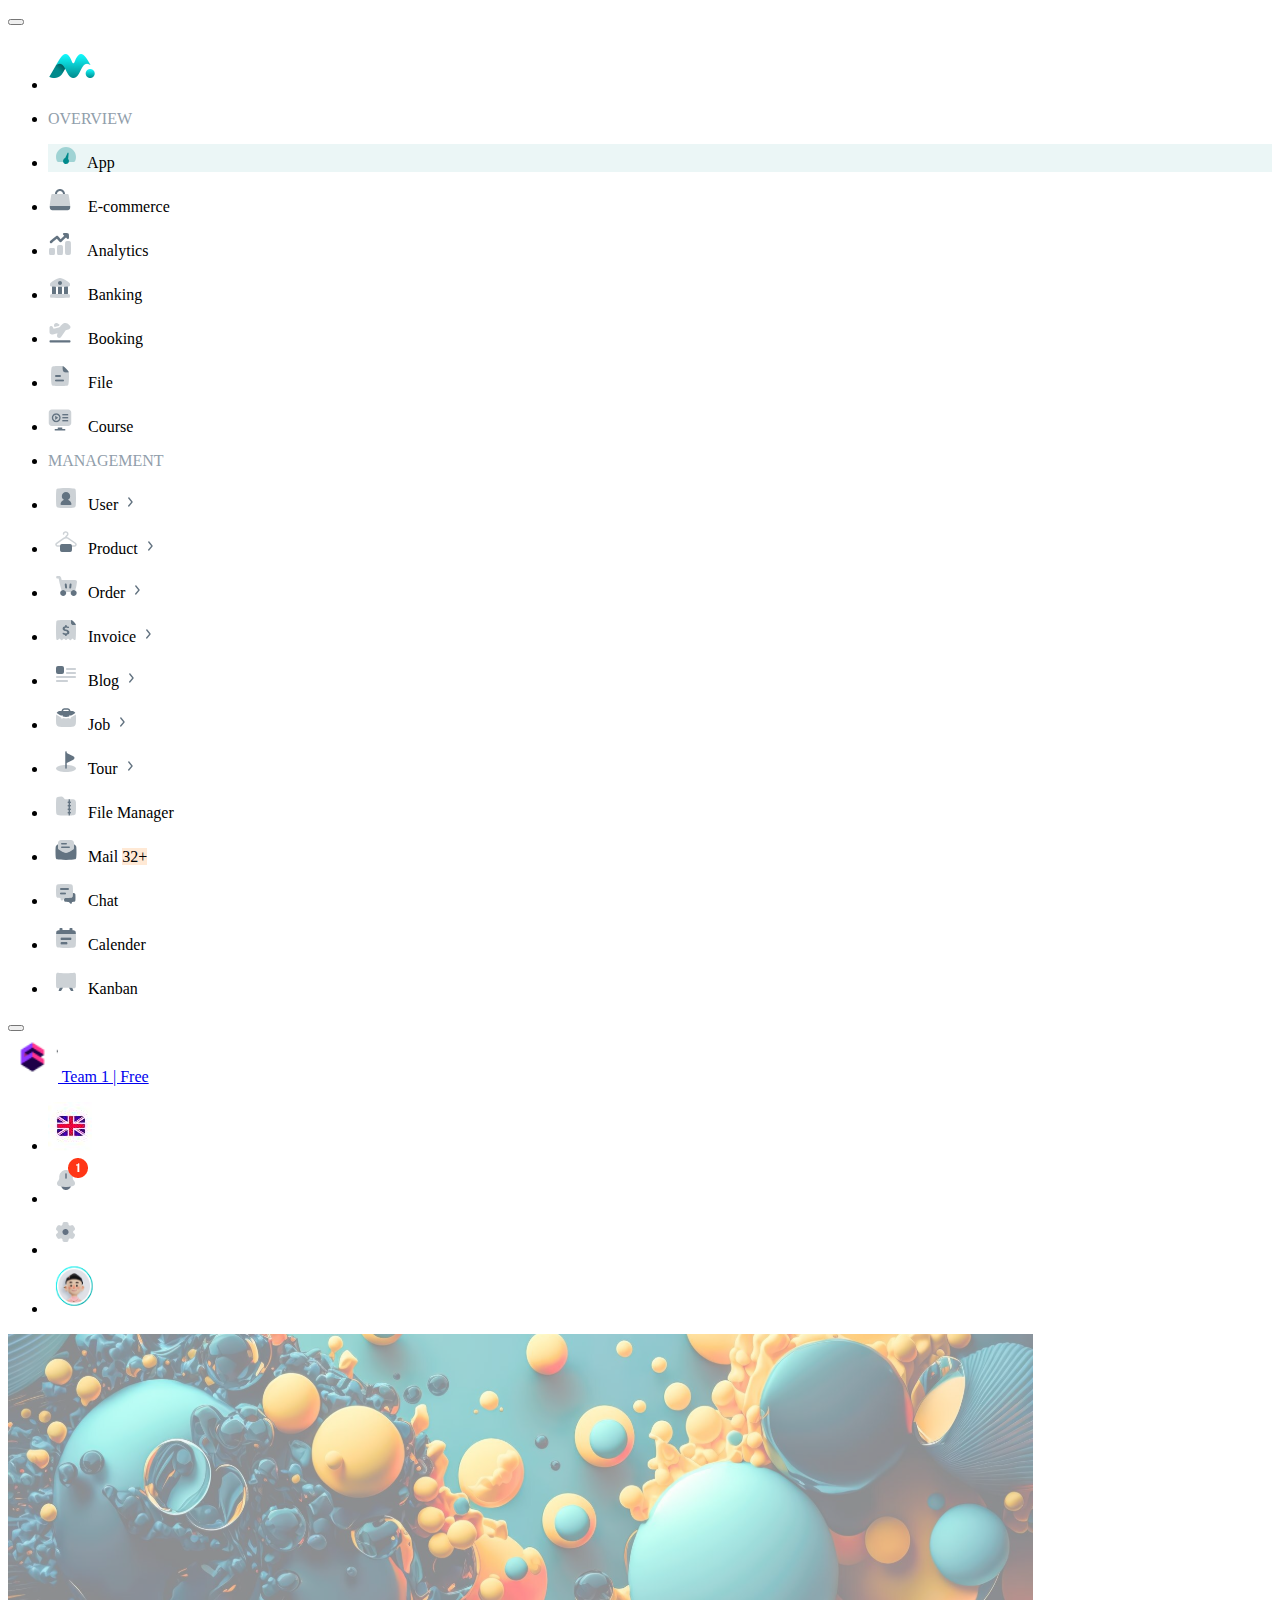
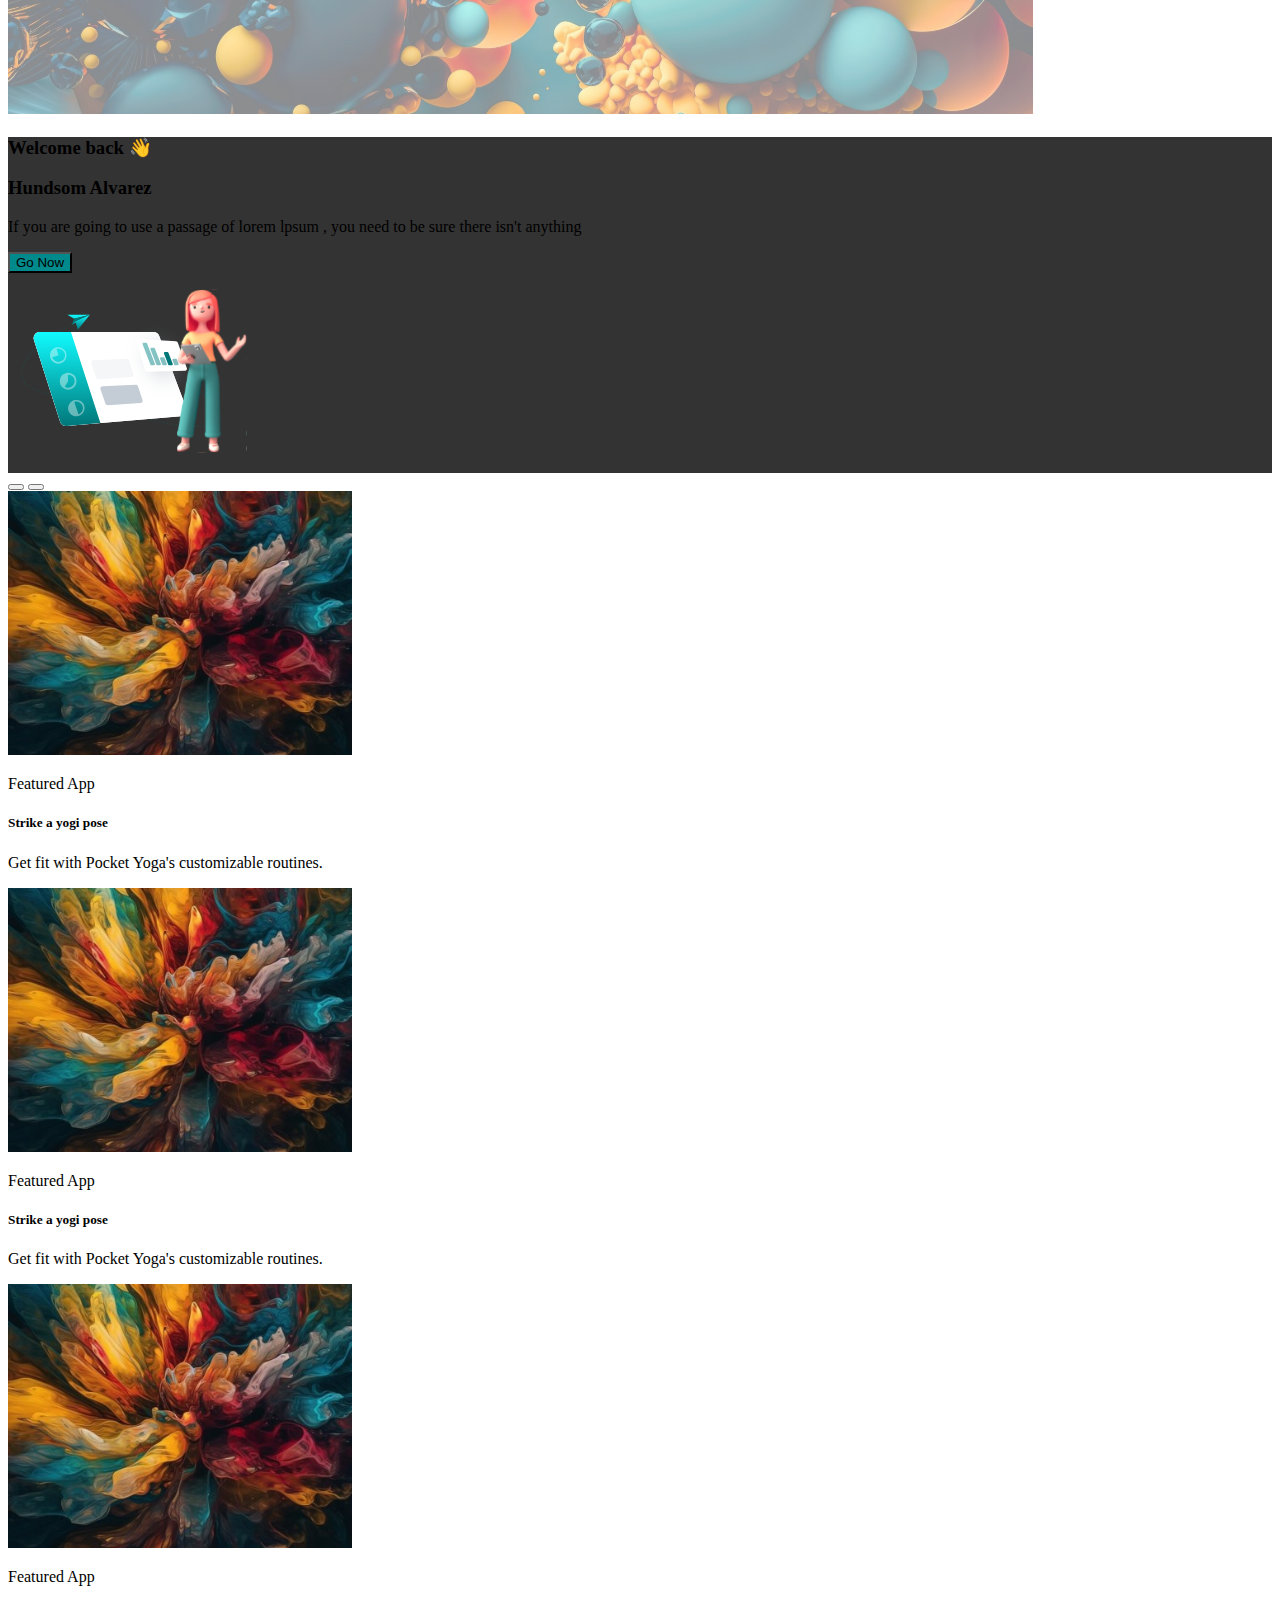
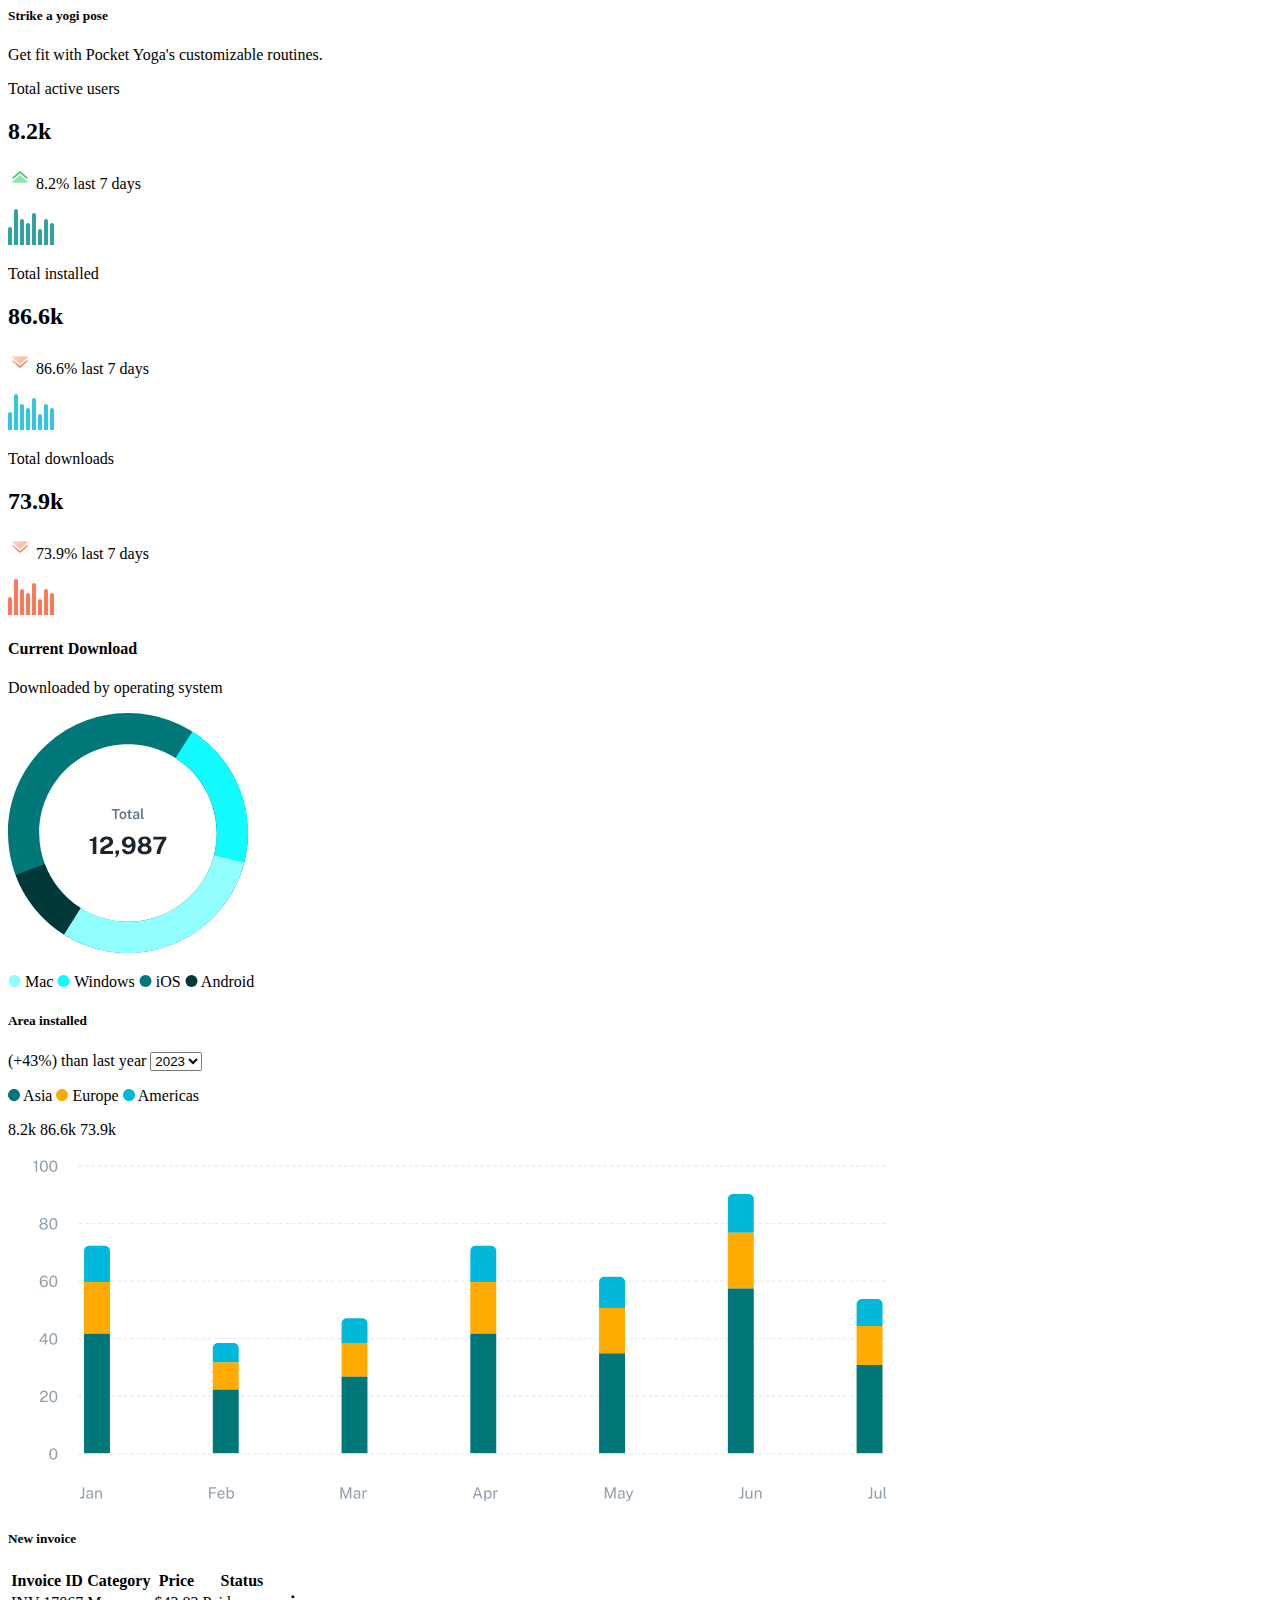
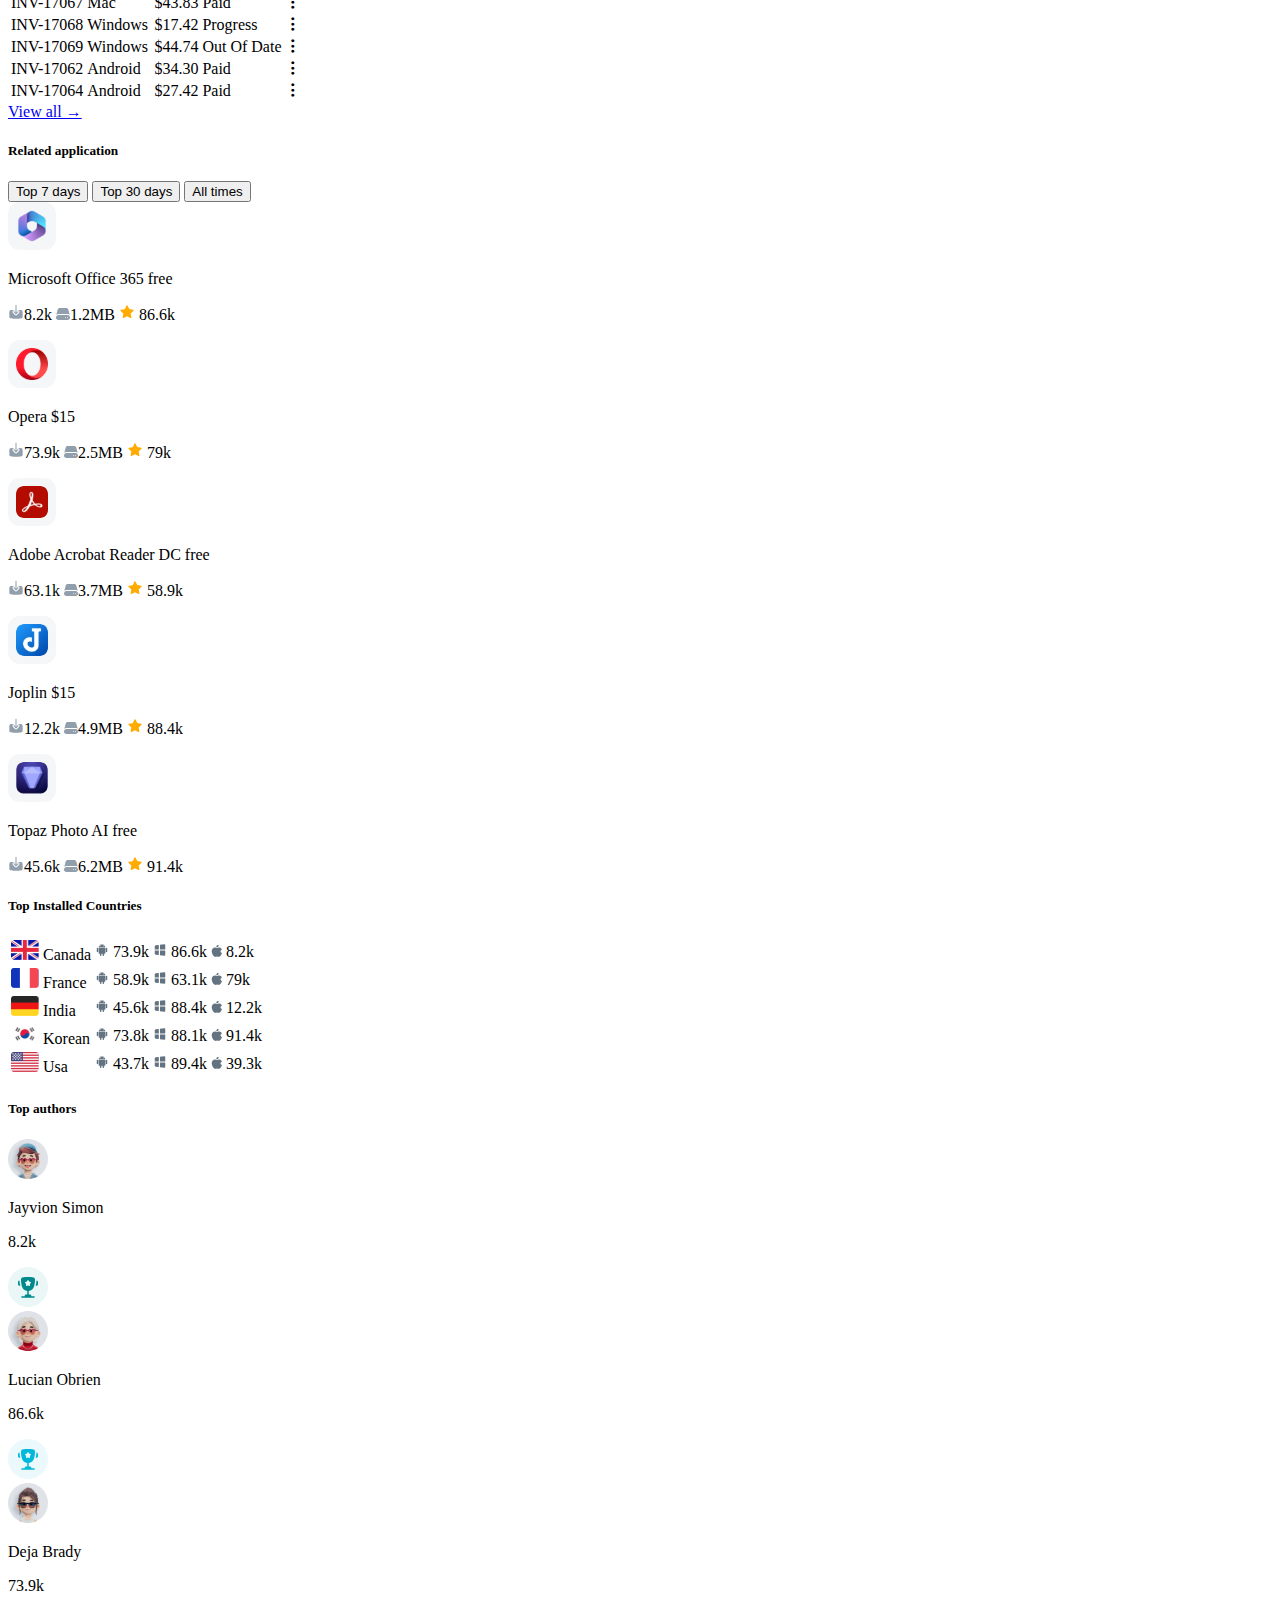
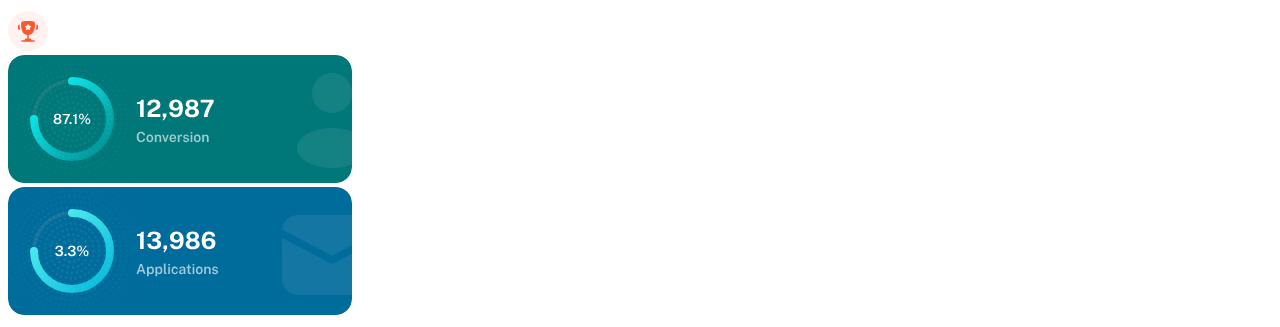
<file: Page Design Bootstrap Task/src/index.html>
<!DOCTYPE html>
<html lang="en">

<head>
    <meta charset="UTF-8">
    <meta name="viewport" content="width=device-width, initial-scale=1.0">
    <title>Bootstrap Page Design Task</title>
    <link href="https://cdn.jsdelivr.net/npm/bootstrap@5.3.8/dist/css/bootstrap.min.css" rel="stylesheet"
        integrity="sha384-sRIl4kxILFvY47J16cr9ZwB07vP4J8+LH7qKQnuqkuIAvNWLzeN8tE5YBujZqJLB" crossorigin="anonymous">
    <link rel="stylesheet" href="index.css">
    <link rel="stylesheet" href="https://cdn.jsdelivr.net/npm/bootstrap-icons@1.11.3/font/bootstrap-icons.min.css">
</head>

<body>

    <!--sidebar-->

    <div class="container-fluid">
        <div class="row">
            <div class="col-lg-2 col-md-3 border">

                <nav class="navbar navbar-expand-lg navbar-light bg-light">
                    <div class="container-fluid">
                        <a class="navbar-brand" href="#"></a>
                        <button class="navbar-toggler" type="button" data-bs-toggle="collapse"
                            data-bs-target="#navbarSupportedContent1" aria-controls="navbarSupportedContent1"
                            aria-expanded="false" aria-label="Toggle navigation">
                            <span class="navbar-toggler-icon"></span>
                        </button>
                        <div class="collapse navbar-collapse" id="navbarSupportedContent1">

                            <ul class="list-unstyled w-100">
                                <li>
                                    <p class="p-2">
                                        <img src="../assets/logo.png" alt="logo" width="48px" height="48px">
                                    </p>
                                </li>
                                <li>
                                    <p class="heading-color p-2">OVERVIEW</p>
                                </li>
                                <li class="app-row" width="250px">
                                    <p class="p-2">
                                        <img src="../assets/app-icon.svg" alt="app icon" width="36px" height="24px">
                                        App
                                    </p>
                                </li>
                                <li>
                                    <p class="p-2">
                                        <img src="../assets/e-commerce.svg" alt="app icon" width="36px" height="24px">
                                        E-commerce
                                    </p>
                                </li>
                                <li>
                                    <p class="p-2">
                                        <img src="../assets/analytics.svg" alt="analytics icon" width="36px"
                                            height="24px">
                                        Analytics
                                    </p>
                                </li>
                                <li>
                                    <p class="p-2">
                                        <img src="../assets/banking.svg" alt="banking icon" width="36px" height="24px">
                                        Banking
                                    </p>
                                </li>
                                <li>
                                    <p class="p-2">
                                        <img src="../assets/booking.svg" alt="booking icon" width="36px" height="24px">
                                        Booking
                                    </p>
                                </li>
                                <li>
                                    <p class="p-2">
                                        <img src="../assets/file.svg" alt="file icon" width="36px" height="24px">
                                        File
                                    </p>
                                </li>
                                <li>
                                    <p class="p-2">
                                        <img src="../assets/course.svg" alt="course icon" width="36px" height="24px">
                                        Course
                                    </p>
                                </li>
                                <li>
                                    <p class="heading-color p-2">MANAGEMENT</p>
                                </li>
                                <li>
                                    <p class="p-2">
                                        <span>
                                            <img src="../assets/user.svg" alt="user" width="36" height="24">
                                            User
                                        </span>
                                        <a class="text-decoration-none text-dark" data-bs-toggle="collapse" href="#user"
                                            role="button" aria-expanded="false" aria-controls="user">

                                            <img src="../assets/arrow.svg" alt="arrow" class="rotate-arrow float-end">
                                        </a>
                                    <div class="collapse ps-4" id="user">
                                    </div>
                                    </p>
                                </li>
                                <li>
                                    <p class="p-2">
                                        <span>
                                            <img src="../assets/product.svg" alt="product" width="36" height="24">
                                            Product
                                        </span>
                                        <a class="text-decoration-none text-dark" data-bs-toggle="collapse"
                                            href="#product" role="button" aria-expanded="false" aria-controls="product">

                                            <img src="../assets/arrow.svg" alt="arrow" class="rotate-arrow float-end">
                                        </a>
                                    <div class="collapse ps-4" id="product">
                                    </div>
                                    </p>
                                </li>
                                <li>
                                    <p class="p-2">
                                        <span>
                                            <img src="../assets/order.svg" alt="order" width="36" height="24">
                                            Order
                                        </span>
                                        <a class="text-decoration-none text-dark" data-bs-toggle="collapse"
                                            href="#order" role="button" aria-expanded="false" aria-controls="order">

                                            <img src="../assets/arrow.svg" alt="arrow" class="rotate-arrow float-end">
                                        </a>
                                    <div class="collapse ps-4" id="order">
                                    </div>
                                    </p>
                                </li>
                                <li>
                                    <p class="p-2">
                                        <span>
                                            <img src="../assets/invoice.svg" alt="invoice" width="36" height="24">
                                            Invoice
                                        </span>
                                        <a class="text-decoration-none text-dark" data-bs-toggle="collapse"
                                            href="#invoice" role="button" aria-expanded="false" aria-controls="invoice">

                                            <img src="../assets/arrow.svg" alt="arrow" class="rotate-arrow float-end">
                                        </a>
                                    <div class="collapse ps-4" id="invoice">
                                    </div>
                                    </p>
                                </li>
                                <li>
                                    <p class="p-2">
                                        <span>
                                            <img src="../assets/blog.svg" alt="blog" width="36px" height="24px">
                                            Blog
                                        </span>
                                        <a class="text-decoration-none text-dark" data-bs-toggle="collapse" href="#blog"
                                            role="button" aria-expanded="false" aria-controls="blog">

                                            <img src="../assets/arrow.svg" alt="arrow" class="rotate-arrow float-end">
                                        </a>
                                    <div class="collapse ps-4" id="blog">
                                    </div>
                                    </p>
                                </li>
                                <li>
                                    <p class="p-2">
                                        <span>
                                            <img src="../assets/job.svg" alt="job" width="36px" height="24px">
                                            Job
                                        </span>
                                        <a class="text-decoration-none text-dark" data-bs-toggle="collapse" href="#job"
                                            role="button" aria-expanded="false" aria-controls="job">

                                            <img src="../assets/arrow.svg" alt="arrow" class="rotate-arrow float-end">
                                        </a>
                                    <div class="collapse ps-4" id="job">
                                    </div>
                                    </p>
                                </li>
                                <li>
                                    <p class="p-2">
                                        <span>
                                            <img src="../assets/tour.svg" alt="tour" width="36px" height="24px">
                                            Tour
                                        </span>
                                        <a class="text-decoration-none text-dark" data-bs-toggle="collapse" href="#tour"
                                            role="button" aria-expanded="false" aria-controls="tour">

                                            <img src="../assets/arrow.svg" alt="arrow" class="rotate-arrow float-end">
                                        </a>
                                    <div class="collapse ps-4" id="tour">
                                    </div>
                                    </p>
                                </li>
                                <li>
                                    <p class="p-2">
                                        <img src="../assets/file-container.svg" alt="file manager" width="36px"
                                            height="24px">
                                        File Manager
                                    </p>
                                </li>
                                <li>
                                    <p class="p-2">
                                        <img src="../assets/mail.svg" alt="mail" width="36px" height="24px">
                                        Mail
                                        <span class="badge float-end text-danger text-background-color">32+</span>
                                    </p>
                                </li>
                                <li>
                                    <p class="p-2">
                                        <img src="../assets/chat.svg" alt="chat" width="36px" height="24px">
                                        Chat
                                    </p>
                                </li>
                                <li>
                                    <p class="p-2">
                                        <img src="../assets/calender.svg" alt="calender" width="36px" height="24px">
                                        Calender
                                    </p>
                                </li>
                                <li>
                                    <p class="p-2">
                                        <img src="../assets/kanban.svg" alt="kanban" width="36px" height="24px">
                                        Kanban
                                    </p>
                                </li>
                            </ul>


                        </div>
                    </div>
                </nav>

                <!--navbar-->
            </div>
            <div class="col-lg-10 col-md-9 border position-relative">
                <nav class="navbar navbar-expand-lg navbar-light bg-light d-none d-lg-block">
                    <div class="container-fluid">
                        <a class="navbar-brand" href="#"></a>
                        <button class="navbar-toggler" type="button" data-bs-toggle="collapse"
                            data-bs-target="#navbarSupportedContent" aria-controls="navbarSupportedContent"
                            aria-expanded="false" aria-label="Toggle navigation">
                            <span class="navbar-toggler-icon"></span>
                        </button>
                        <div class="collapse navbar-collapse" id="navbarSupportedContent">

                            <a class="navbar-brand fw-semibold" href="#">
                                <img src="../assets/team.png" alt="logo" width="50" height="50" class="me-2">
                                Team 1 <span class="text-muted small">| Free</span>
                            </a>

                            <ul class="navbar-nav ms-auto align-items-center">
                                <li class="nav-item me-3">
                                    <img src="../assets/flag.jpeg" alt="flag" class="rounded-circle">
                                </li>
                                <li class="nav-item me-3">
                                    <img src="../assets/notification.png" alt="notification" class="rounded-circle">
                                </li>
                                <li class="nav-item me-3">
                                    <img src="../assets/setting.png" alt="settings" class="rounded-circle">
                                </li>
                                <li class="nav-item">
                                    <img src="../assets/profile.png" alt="profile" width="55" height="55"
                                        class="rounded-circle">
                                </li>
                            </ul>
                        </div>
                    </div>
                </nav>

                <!--welcome user card-->
                <div class="row g-3 mt-2">
                    <div class="col-12 col-md-12 col-lg-8">
                        <div class="card border-0 shadow text-white position-relative rounded-4">
                            <img src="../assets/user-card-background.svg"
                                class="card-img img-fluid background-image rounded-4" alt="background image" />
                            <div class="card-img-overlay d-flex align-items-center card-background-color rounded-4">
                                <div class="row m-2 w-100">
                                    <div class="col-8 d-flex flex-column justify-content-center">
                                        <h3 class="card-tittle fw-bold mb-2">Welcome back 👋</h3>
                                        <h3 class="card-subtitle mb-2">Hundsom Alvarez</h3>
                                        <p class="card-text text-light opacity-75 mb-2">
                                            If you are going to use a passage of lorem lpsum , you
                                            need to be sure there isn't anything
                                        </p>
                                        <div>
                                            <button class="btn btn-success button-background p-2 mt-2 rounded">Go
                                                Now</button>
                                        </div>
                                    </div>
                                    <div class="col-4 text-end">
                                        <img src="../assets/user-image.svg" alt="user-image"
                                            class="img-fluid user-image" />
                                    </div>
                                </div>
                            </div>
                        </div>
                    </div>

                    <!--carousel card-->
                    <div id="carouselExampleControls" class="carousel slide col-md-12 col-lg-4 position-relative"
                        data-bs-ride="carousel">

                        <div class="position-absolute top-0 end-0 z-1 m-2 d-flex gap-2">
                            <button class="btn btn-sm" type="button" data-bs-target="#carouselExampleControls"
                                data-bs-slide="prev">
                                <span class="carousel-control-prev-icon" aria-hidden="true"></span>
                            </button>
                            <button class="btn btn-sm" type="button" data-bs-target="#carouselExampleControls"
                                data-bs-slide="next">
                                <span class="carousel-control-next-icon" aria-hidden="true"></span>
                            </button>
                        </div>

                        <div class="carousel-inner rounded-4 shadow overflow-hidden bg-dark" height="380px">

                            <div class="carousel-item active h-100">
                                <img src="../assets/image-overlay.svg" class="w-100 h-100 object-fit-cover opacity-25"
                                    alt="slide1">
                                <div class="position-absolute bottom-0 start-0 w-100 p-3 text-white">
                                    <p class="text-uppercase text-info fw-bold mb-3">Featured App</p>
                                    <h5 class="fw-bold mb-3">Strike a yogi pose</h5>
                                    <p class="mb-3">Get fit with Pocket Yoga's customizable routines.</p>
                                </div>
                            </div>

                            <div class="carousel-item h-100">
                                <img src="../assets/image-overlay.svg" class="w-100 object-fit-cover opacity-25"
                                    alt="slide2">
                                <div class="position-absolute bottom-0 start-0 w-100 p-3 text-white">
                                    <p class="text-uppercase text-info fw-bold mb-3">Featured App</p>
                                    <h5 class="fw-bold mb-3">Strike a yogi pose</h5>
                                    <p class="mb-3">Get fit with Pocket Yoga's customizable routines.</p>
                                </div>
                            </div>

                            <div class="carousel-item h-100">
                                <img src="../assets/image-overlay.svg" class="w-100 object-fit-cover opacity-25"
                                    alt="slide3">
                                <div class="position-absolute bottom-0 start-0 w-100 p-3 text-white">
                                    <p class="text-uppercase text-info fw-bold mb-3">Featured App</p>
                                    <h5 class="fw-bold mb-3">Strike a yogi pose</h5>
                                    <p class="mb-3">Get fit with Pocket Yoga's customizable routines.</p>
                                </div>
                            </div>

                        </div>
                    </div>

                    <!-- Active users cards-->
                    <!--card1-->
                    <div class="row g-2">
                        <div class="col-md-4">
                            <div class="card shadow rounded-4 border-0 h-100">
                                <div class="row m-3">
                                    <div class="col-md-8">
                                        <p class="fw-bold">Total active users</p>
                                        <h2 class="fw-bold">8.2k</h2>
                                        <p>
                                            <img src="../assets/up-arrow.svg" alt="up-arrow">
                                            8.2%
                                            <span class="bg-light">last 7 days</span>
                                        </p>
                                    </div>
                                    <div class="col-md-4 d-flex justify-content-end align-items-center">
                                        <img src="../assets/active-users.svg" alt="active users">
                                    </div>
                                </div>
                            </div>
                        </div>

                        <!--card2-->
                        <div class="col-md-4">
                            <div class="card shadow border-0 rounded-4 h-100">
                                <div class="row m-3">
                                    <div class="col-md-8">
                                        <p class="fw-bold">Total installed</p>
                                        <h2 class="fw-bold">86.6k</h2>
                                        <p>
                                            <img src="../assets/down-arrow.svg" alt="down-arrow">
                                            86.6%
                                            <span class="bg-light">last 7 days</span>
                                        </p>
                                    </div>
                                    <div class="col-md-4 d-flex justify-content-end align-items-center">
                                        <img src="../assets/installed.svg" alt="installed">
                                    </div>
                                </div>
                            </div>
                        </div>

                        <!--card3-->
                        <div class="col-md-4">
                            <div class="card shadow border-0 rounded-4 h-100">
                                <div class="row m-3">
                                    <div class="col-md-8">
                                        <p class="fw-bold">Total downloads</p>
                                        <h2 class="fw-bold">73.9k</h2>
                                        <p>
                                            <img src="../assets/down-arrow.svg" alt="down-arrow">
                                            73.9%
                                            <span class="bg-light">last 7 days</span>
                                        </p>
                                    </div>
                                    <div class="col-md-4 d-flex justify-content-end align-items-center">
                                        <img src="../assets/downloads.svg" alt="downloads">
                                    </div>
                                </div>
                            </div>
                        </div>
                    </div>

                    <!--current download card-->
                    <div class="row g-3 mt-2">
                        <div class="col-md-5 col-lg-4">
                            <div class="card rounded-4 shadow border-0 h-100">
                                <div class="row p-3 m-4">
                                    <h4 class="fw-bold">Current Download</h4>
                                    <p class="fw-light">Downloaded by operating system</p>
                                    <img src="../assets/current-download.svg" alt="current downloads" class="w-75 h-75 m-2 ms-5">
                                </div>
                                <div class="row p-3 m-3 g-3">
                                    <p>
                                        <span class="p-3">
                                            <img src="../assets/mac-dot.svg" alt="mac-dot">
                                            Mac
                                        </span>
                                        <span class="p-3">
                                            <img src="../assets/windows-dot.svg" alt="windows-dot">
                                            Windows
                                        </span>
                                        <span class="p-3">
                                            <img src="../assets/ios-dot.svg" alt="ios-dot">
                                            iOS
                                        </span>
                                        <span class="p-3">
                                            <img src="../assets/android-dot.svg" alt="android-dot">
                                            Android
                                        </span>
                                    </p>
                                </div>
                            </div>
                        </div>

                        <!--area installed card-->
                        <div class="col-md-7 col-lg-8">
                            <div class="card rounded-4 shadow border-0 h-100">
                                <div class="row p-3 m-3">
                                    <h5>Area installed</h5>
                                    <div class="dropdown">
                                        <p class="pw-light">(+43%) than last year
                                            <span class="float-end">
                                                <select class="btn btn-white border">
                                                    <option value="2023">2023</option>
                                                    <option value="2024">2024</option>
                                                    <option vlaue="2025">2025</option>
                                            </select>
                                            </span>
                                        </p>
                                        <p>
                                            <span>
                                                <img src="../assets/asia-dot.svg" alt="asia-dot">
                                                Asia
                                            </span>
                                            <span class="p-3">
                                                <img src="../assets/euope-dot.svg" alt="europe-dot">
                                                Europe
                                            </span>
                                            <span class="p-3">
                                                <img src="../assets/ameica-dot.svg" alt="america dot">
                                                Americas
                                            </span>
                                        </p>
                                        <p>
                                            <span class="fw-bold p-3">8.2k</span>
                                            <span class="fw-bold p-3">86.6k</span>
                                            <span class="fw-bold p-3">73.9k</span>
                                        </p>

                                    </div>
                                    <img src="../assets/graph.svg" alt="bar-charts" height="350px" width="900px">
                                </div>

                            </div>
                        </div>
                    </div>

                    <!--new invoice card-->
                    <div class="row g3 mt-2">
                        <div class="col-12 col-lg-8 col-md-12 g-3">
                            <div class="card shadow rounded-4 h-100 border-0">
                                <div class="px-5 pt-4 pb-2">
                                    <h5 class="m-2 fw-bold">New invoice</h5>
                                </div>

                                <div class="row g-0">
                                    <div class="table-responsive">
                                        <table class="table table-borderless text-align-center mb-0">
                                            <thead class="table-light text-center">
                                                <tr>
                                                    <th class="p-4">Invoice ID</th>
                                                    <th class="p-4">Category</th>
                                                    <th class="p-4">Price</th>
                                                    <th class="p-4">Status</th>
                                                    <th class="p-4"></th>
                                                </tr>
                                            </thead>
                                            <tbody>
                                                <tr class="text-center">
                                                    <td class="p-4">INV-17067</td>
                                                    <td class="p-4">Mac</td>
                                                    <td class="p-4">$43.83</td>
                                                    <td class="p-4">
                                                        <span
                                                            class="badge text-bg-success bg-opacity-25 text-success">Paid</span>
                                                    </td>
                                                    <td class="text-end p-2"><i class="bi bi-three-dots-vertical"></i>
                                                    </td>
                                                </tr>
                                                <tr class="text-center">
                                                    <td class="p-4">INV-17068</td>
                                                    <td class="p-4">Windows</td>
                                                    <td class="p-4">$17.42</td>
                                                    <td class="p-4">
                                                        <span
                                                            class="badge text-bg-warning bg-opacity-25 text-warning">Progress</span>
                                                    </td>
                                                    <td class="text-end p-2"><i class="bi bi-three-dots-vertical"></i>
                                                    </td>
                                                </tr>
                                                <tr class="text-center">
                                                    <td class="p-4">INV-17069</td>
                                                    <td class="p-4">Windows</td>
                                                    <td class="p-4">$44.74</td>
                                                    <td class="p-4">
                                                        <span class="badge text-bg-danger bg-opacity-25 text-danger">Out
                                                            Of Date</span>
                                                    </td>
                                                    <td class="text-end p-2"><i class="bi bi-three-dots-vertical"></i>
                                                    </td>
                                                </tr>
                                                <tr class="text-center">
                                                    <td class="p-4">INV-17062</td>
                                                    <td class="p-4">Android</td>
                                                    <td class="p-4">$34.30</td>
                                                    <td class="p-4">
                                                        <span
                                                            class="badge text-bg-success bg-opacity-25 text-success">Paid</span>
                                                    </td>
                                                    <td class="text-end p-2"><i class="bi bi-three-dots-vertical"></i>
                                                    </td>
                                                </tr>
                                                <tr class="text-center">
                                                    <td class="p-4">INV-17064</td>
                                                    <td class="p-4">Android</td>
                                                    <td class="p-4">$27.42</td>
                                                    <td class="p-4">
                                                        <span
                                                            class="badge text-bg-success bg-opacity-25 text-success">Paid</span>
                                                    </td>
                                                    <td class="text-end p-2"><i class="bi bi-three-dots-vertical"></i>
                                                    </td>
                                                </tr>
                                            </tbody>
                                        </table>
                                    </div>
                                </div>
                                <div class="text-end px-4 py-3">
                                    <a href="#" class="fw-bold text-decoration-none text-body">View all &rarr;</a>
                                </div>
                            </div>
                        </div>
                        
                        <!--related application card-->
                        <div class="col-md-12 col-lg-4 g-3">
                            <div class="card border-0 rounded-4 shadow h-100 w-100">
                                <h5 class="p-3 mt-3 fw-bold">Related application</h5>
                                <nav class="navbar navbar-light bg-light ms-3 me-4 p-2">
                                    <form class="form-inline">
                                        <button class="btn btn-outline-secondary ps-4 pe-4 border-0 rounded m-2"
                                            type="button">
                                            Top 7 days
                                        </button>
                                        <button class="btn btn btn-outline-secondary ps-4 pe-4 border-0  rounded m-2"
                                            type="button">
                                            Top 30 days
                                        </button>
                                        <button class="btn btn btn-outline-secondary ps-4 pe-4 border-0 rounded m-2"
                                            type="button">
                                            All times
                                        </button>
                                    </form>
                                </nav>

                                <!--for microsoft-->
                                <div class="row p-1">
                                    <div class="col-md-3 mt-2 ps-md-5">
                                        <img src="../assets/microsoft.svg" alt="microsoft logo" />
                                    </div>
                                    <div class="col-md-9">
                                        <p class="fw-bold text-start">
                                            Microsoft Office 365
                                            <span
                                                class="bg-secondary bg-opacity-50 fw-light ps-2 pe-2 rounded">free</span>
                                        </p>
                                        <p class="text-start">
                                            <img src="../assets/download.svg" alt="download" class="ps-1 pe-1" /><span
                                                class="fw-light ps-1 pe-1">8.2k</span>
                                            <img src="../assets/upload.svg" alt="upload" class="ps-1 pe-1" /><span
                                                class="fw-light ps-1 pe-1">1.2MB</span>
                                            <img src="../assets/star.svg" alt="star" class="ps-1 pe-1" />
                                            <span class="fw-light ps-1 pe-1">86.6k</span>
                                        </p>
                                    </div>
                                </div>

                                <!--for opera-->
                                <div class="row p-1">
                                    <div class="col-md-3 ps-md-5">
                                        <img src="../assets/opera.svg" alt="opera logo" />
                                    </div>
                                    <div class="col-md-9">
                                        <p class="fw-bold text-start">
                                            Opera
                                            <span
                                                class="bg-success bg-opacity-50 fw-light p-1 ps-2 pe-2 rounded text-success fw-bold">$15</span>
                                        </p>
                                        <p class="text-start">
                                            <img src="../assets/download.svg" alt="download" class="ps-1 pe-1" /><span
                                                class="fw-light ps-1 pe-1">73.9k</span>
                                            <img src="../assets/upload.svg" alt="upload" class="ps-1 pe-1" /><span
                                                class="fw-light ps-1 pe-1">2.5MB</span>
                                            <img src="../assets/star.svg" alt="star" class="ps-1 pe-1" />
                                            <span class="fw-light ps-1 pe-1">79k</span>
                                        </p>
                                    </div>
                                </div>

                                <!--for adobe-->
                                <div class="row p-1">
                                    <div class="col-md-3 ps-md-5">
                                        <img src="../assets/adobe.svg" alt="adobe logo" />
                                    </div>
                                    <div class="col-md-9">
                                        <p class="fw-bold text-start">
                                            Adobe Acrobat Reader DC
                                            <span
                                                class="bg-secondary bg-opacity-50 fw-light ps-2 pe-2 rounded">free</span>
                                        </p>
                                        <p class="text-start">
                                            <img src="../assets/download.svg" alt="download" class="ps-1 pe-1" /><span
                                                class="fw-light ps-1 pe-1">63.1k</span>
                                            <img src="../assets/upload.svg" alt="upload" class="ps-1 pe-1" /><span
                                                class="fw-light ps-1 pe-1">3.7MB</span>
                                            <img src="../assets/star.svg" alt="star" class="ps-1 pe-1" />
                                            <span class="fw-light ps-1 pe-1">58.9k</span>
                                        </p>
                                    </div>
                                </div>

                                <!--for joplin-->
                                <div class="row p-1">
                                    <div class="col-md-3 ps-md-5">
                                        <img src="../assets/joplin.svg" alt="joplin logo" />
                                    </div>
                                    <div class="col-md-9">
                                        <p class="fw-bold text-start">
                                            Joplin
                                            <span
                                                class="bg-success bg-opacity-50 fw-light p-1 ps-2 pe-2 rounded text-success fw-bold">$15</span>
                                        </p>
                                        <p class="text-start">
                                            <img src="../assets/download.svg" alt="download" class="ps-1 pe-1" /><span
                                                class="fw-light ps-1 pe-1">12.2k</span>
                                            <img src="../assets/upload.svg" alt="upload" class="ps-1 pe-1" /><span
                                                class="fw-light ps-1 pe-1">4.9MB</span>
                                            <img src="../assets/star.svg" alt="star" class="ps-1 pe-1" />
                                            <span class="fw-light ps-1 pe-1">88.4k</span>
                                        </p>
                                    </div>
                                </div>

                                <!--for topaz-->
                                <div class="row p-1">
                                    <div class="col-md-3 ps-md-5">
                                        <img src="../assets/topaz.svg" alt="topaz logo" />
                                    </div>
                                    <div class="col-md-9">
                                        <p class="fw-bold text-start">
                                            Topaz Photo AI
                                            <span
                                                class="bg-secondary bg-opacity-50 fw-light ps-2 pe-2 rounded">free</span>
                                        </p>
                                        <p class="text-start">
                                            <img src="../assets/download.svg" alt="download" class="ps-1 pe-1" /><span
                                                class="fw-light ps-1 pe-1">45.6k</span>
                                            <img src="../assets/upload.svg" alt="upload" class="ps-1 pe-1" /><span
                                                class="fw-light ps-1 pe-1">6.2MB</span>
                                            <img src="../assets/star.svg" alt="star" class="ps-1 pe-1" />
                                            <span class="fw-light ps-1 pe-1">91.4k</span>
                                        </p>
                                    </div>
                                </div>


                            </div>
                        </div>


                    </div>
                    <!--top installed countries card-->
                    <div class="row mt-2 mb-3">
                        <div class="col-lg-4 col-md-6 g-3">
                            <div class="card h-100 shadow rounded-4 border-0">
                                <div class="px-5 pt-4 pb-1">
                                    <h5 class="fw-bold">Top Installed Countries</h5>
                                </div>

                                <div class="table-responsive px-4">
                                    <table class="table table-borderless text-align-center mb-0">
                                        <tbody>
                                            <tr class="text-center">
                                                <td class="p-3"><img src="../assets/canada.svg" alt="canada"> Canada
                                                </td>
                                                <td class="p-3"><img src="../assets/android.svg" alt="android"> 73.9k
                                                </td>
                                                <td class="p-3"><img src="../assets/windows.svg" alt="windows"> 86.6k
                                                </td>
                                                <td class="p-3"><img src="../assets/apple.svg" alt="apple"> 8.2k</td>
                                            </tr>
                                            <tr class="text-center">
                                                <td class="p-3"><img src="../assets/france.svg" alt="france"> France
                                                </td>
                                                <td class="p-3"><img src="../assets/android.svg" alt="android"> 58.9k
                                                </td>
                                                <td class="p-3"><img src="../assets/windows.svg" alt="windows"> 63.1k
                                                </td>
                                                <td class="p-3"><img src="../assets/apple.svg" alt="apple"> 79k</td>
                                            </tr>
                                            <tr class="text-center">
                                                <td class="p-3"><img src="../assets/india.svg" alt="india"> India</td>
                                                <td class="p-3"><img src="../assets/android.svg" alt="android"> 45.6k
                                                </td>
                                                <td class="p-3"><img src="../assets/windows.svg" alt="windows"> 88.4k
                                                </td>
                                                <td class="p-3"><img src="../assets/apple.svg" alt="apple"> 12.2k</td>
                                            </tr>
                                            <tr class="text-center">
                                                <td class="p-3"><img src="../assets/korea.svg" alt="korean"> Korean</td>
                                                <td class="p-3"><img src="../assets/android.svg" alt="android"> 73.8k
                                                </td>
                                                <td class="p-3"><img src="../assets/windows.svg" alt="windows"> 88.1k
                                                </td>
                                                <td class="p-3"><img src="../assets/apple.svg" alt="apple"> 91.4k</td>
                                            </tr>
                                            <tr class="text-center">
                                                <td class="p-3"><img src="../assets/usa.svg" alt="usa"> Usa</td>
                                                <td class="p-3"><img src="../assets/android.svg" alt="android"> 43.7k
                                                </td>
                                                <td class="p-3"><img src="../assets/windows.svg" alt="windows"> 89.4k
                                                </td>
                                                <td class="p-3"><img src="../assets/apple.svg" alt="apple"> 39.3k</td>
                                            </tr>
                                        </tbody>
                                    </table>
                                </div>


                            </div>
                        </div>
                        <!--top authors card-->
                        <div class="col-lg-4 col-md-6 g-3">
                            <div class="card h-100 border-0 rounded-4 shadow">
                                <h5 class="p-4 mt-2 fw-bold">Top authors</h5>
                                <div class="row text-center">
                                    <div class="col-md-8">
                                        <div class="row">
                                            <div class="col-md-6">
                                                <img src="../assets/author1.svg" alt="author1">
                                            </div>
                                            <div class="col-md-6">
                                                <p class="fw-bold">Jayvion Simon</p>
                                                <p class="fw-light">8.2k</p>
                                            </div>
                                        </div>
                                    </div>
                                    <div class="col-md-4">
                                        <img src="../assets/trophy1.svg" alt="trophy1">
                                    </div>
                                </div>

                                <div class="row text-center">
                                    <div class="col-md-8">
                                        <div class="row">
                                            <div class="col-md-6">
                                                <img src="../assets/author2.svg" alt="author2">
                                            </div>
                                            <div class="col-md-6">
                                                <p class="fw-bold">Lucian Obrien</p>
                                                <p class="fw-light">86.6k</p>
                                            </div>
                                        </div>
                                    </div>
                                    <div class="col-md-4">
                                        <img src="../assets/trophy2.svg" alt="trophy2">
                                    </div>
                                </div>


                                <div class="row text-center">
                                    <div class="col-md-8">
                                        <div class="row">
                                            <div class="col-md-6">
                                                <img src="../assets/author3.svg" alt="author3">
                                            </div>
                                            <div class="col-md-6">
                                                <p class="fw-bold">Deja Brady</p>
                                                <p class="fw-light">73.9k</p>
                                            </div>
                                        </div>
                                    </div>
                                    <div class="col-md-4">
                                        <img src="../assets/trophy3.svg" alt="trophy3">
                                    </div>
                                </div>
                            </div>

                        </div>

                        <!--conversion and application-->
                        <div class="col-lg-4 g-3">
                            <div class="card rounded-4 shadow border-0 h-100">
                                <div class="row p-2 m-2">
                                    <img src="../assets/conversion.svg" alt="conversion">
                                </div>
                                <div class="row p-2 m-2">
                                    <img src="../assets/application.svg" alt="application">
                                </div>
                            </div>
                        </div>

                    </div>

                </div>
            </div>
        </div>
        <script src="https://cdn.jsdelivr.net/npm/bootstrap@5.3.8/dist/js/bootstrap.bundle.min.js"
            integrity="sha384-FKyoEForCGlyvwx9Hj09JcYn3nv7wiPVlz7YYwJrWVcXK/BmnVDxM+D2scQbITxI"
            crossorigin="anonymous"></script>
</body>

</html>
</file>
<file: index.css>
.heading-color{
   color: #919EAB;
}
.app-row{
    background-color: #008A8C14;
}
i{
    margin-right:20px;
}
.button-background{
    background-color: #008A8C;
}
/* .image-opacity{
    background-color: rgba(0, 0, 0, 0.5);
     z-index: 1;
} */
.content-block{
    max-width:1200px;
}
.background-image{
    opacity:0.5;
     object-fit:cover; 
     height: 380px;
}
.user-image{
    max-height: 400px;
}
.card-background-color{
    background:rgba(0,0,0,0.8)
}
.text-background-color{
    background-color: #FFE9D5;
}
.card-height{
    max-height:600px;
}
</file>
<file: Page Design Bootstrap Task/index.css>
.heading-color{
   color: #919EAB;
}
.app-row{
    background-color: #008A8C14;
}
i{
    margin-right:20px;
}
.button-background{
    background-color: #008A8C;
}
/* .image-opacity{
    background-color: rgba(0, 0, 0, 0.5);
     z-index: 1;
} */
.content-block{
    max-width:1200px;
}
.background-image{
    opacity:0.5;
     object-fit:cover; 
     height: 380px;
}
.user-image{
    max-height: 400px;
}
.card-background-color{
    background:rgba(0,0,0,0.8)
}
.text-background-color{
    background-color: #FFE9D5;
}
.card-height{
    max-height:600px;
}
</file>
<file: Page Design Bootstrap Task/docs/index.css>
.heading-color{
   color: #919EAB;
}
.app-row{
    background-color: #008A8C14;
}
i{
    margin-right:20px;
}
.button-background{
    background-color: #008A8C;
}
/* .image-opacity{
    background-color: rgba(0, 0, 0, 0.5);
     z-index: 1;
} */
.content-block{
    max-width:1200px;
}
.background-image{
    opacity:0.5;
     object-fit:cover; 
     height: 380px;
}
.user-image{
    max-height: 400px;
}
.card-background-color{
    background:rgba(0,0,0,0.8)
}
.text-background-color{
    background-color: #FFE9D5;
}
.card-height{
    max-height:600px;
}
</file>
<file: Page Design Bootstrap Task/src/index.css>
.heading-color{
   color: #919EAB;
}
.app-row{
    background-color: #008A8C14;
}
i{
    margin-right:20px;
}
.button-background{
    background-color: #008A8C;
}
/* .image-opacity{
    background-color: rgba(0, 0, 0, 0.5);
     z-index: 1;
} */
.content-block{
    max-width:1200px;
}
.background-image{
    opacity:0.5;
     object-fit:cover; 
     height: 380px;
}
.user-image{
    max-height: 400px;
}
.card-background-color{
    background:rgba(0,0,0,0.8)
}
.text-background-color{
    background-color: #FFE9D5;
}
.card-height{
    max-height:600px;
}
</file>
